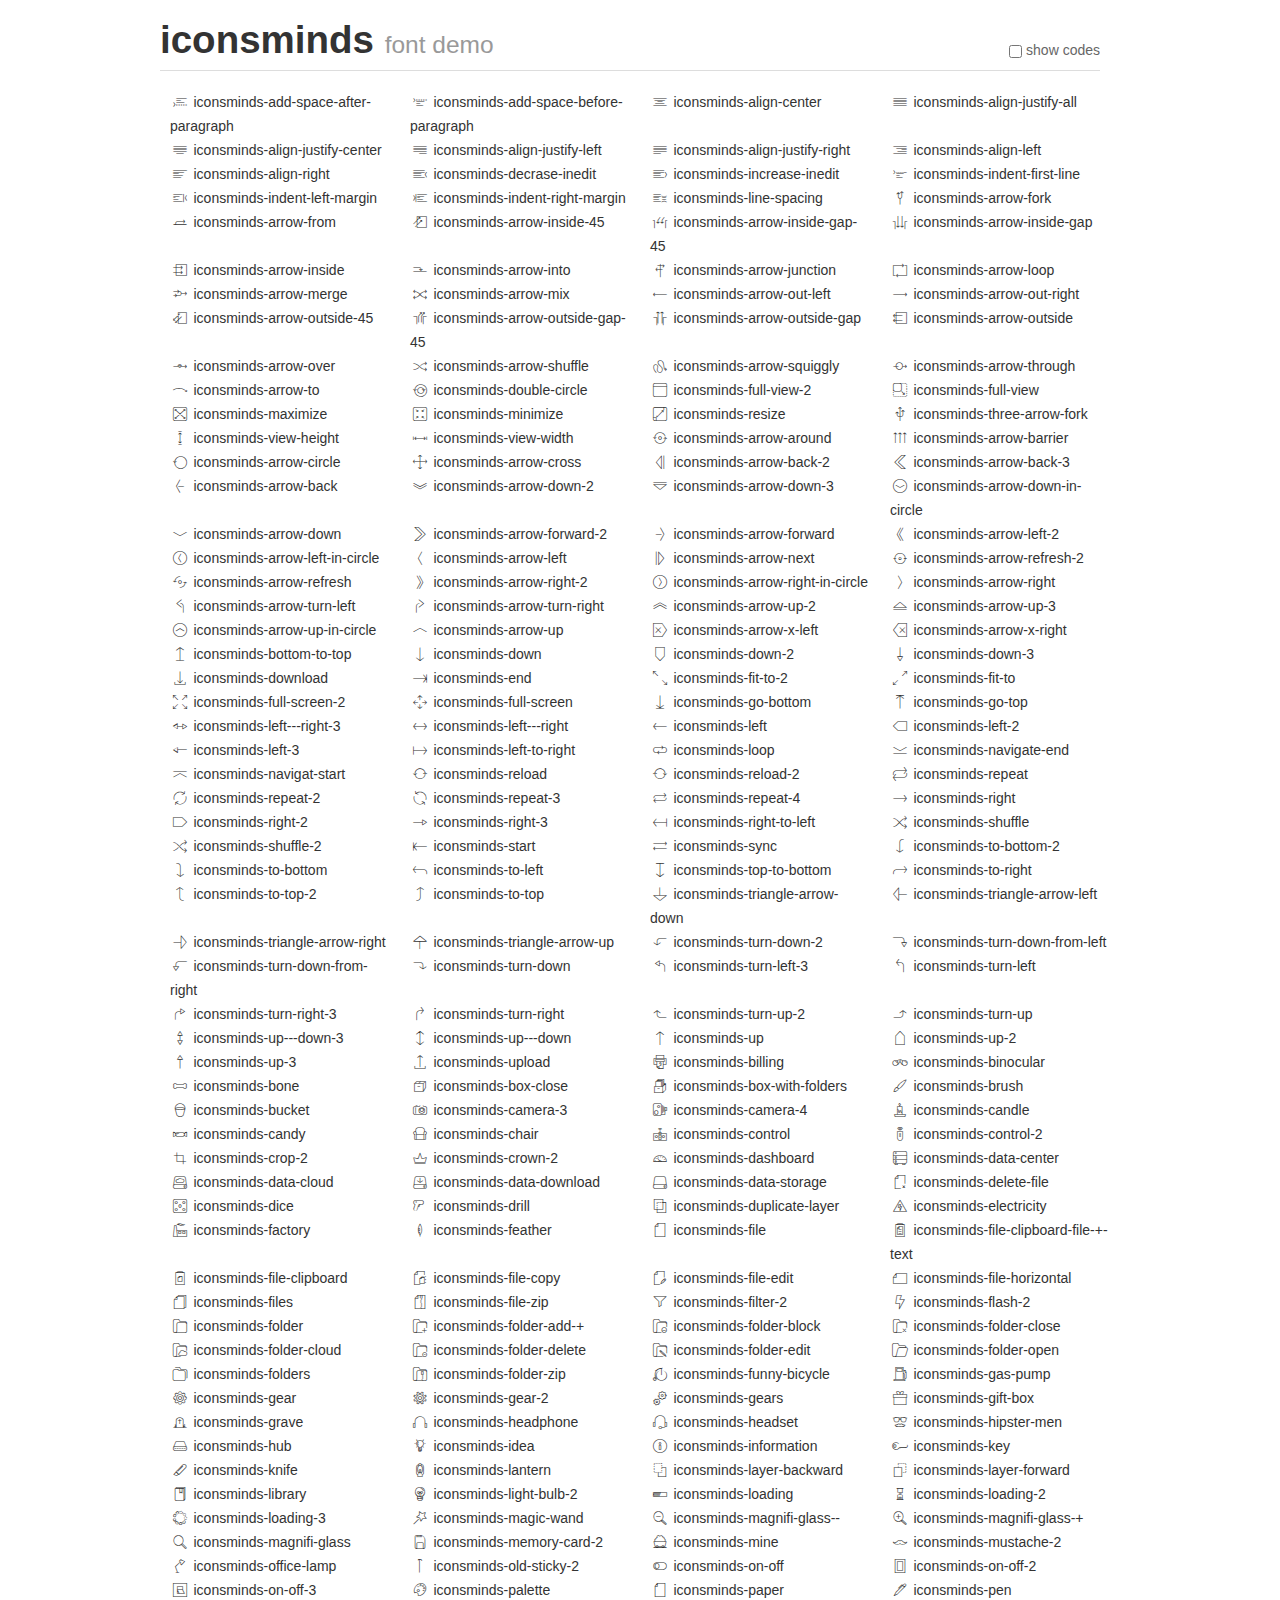
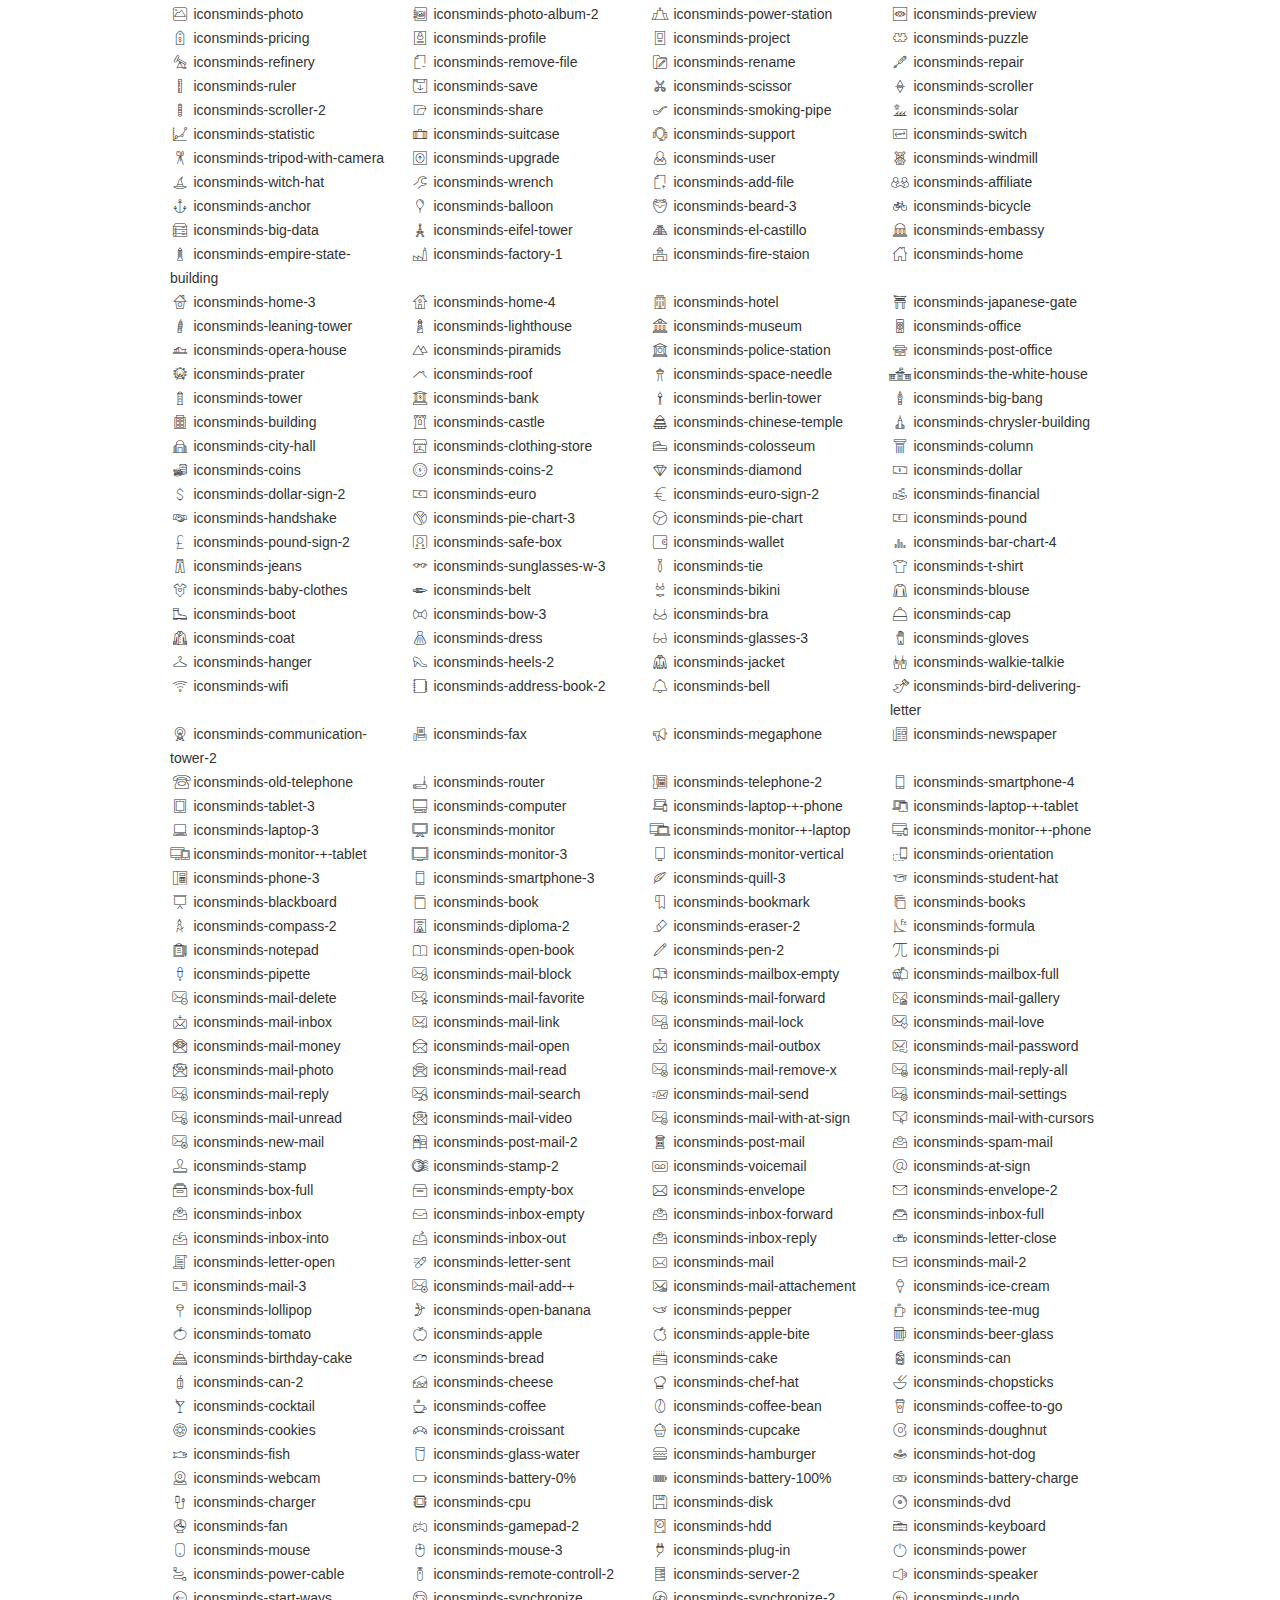
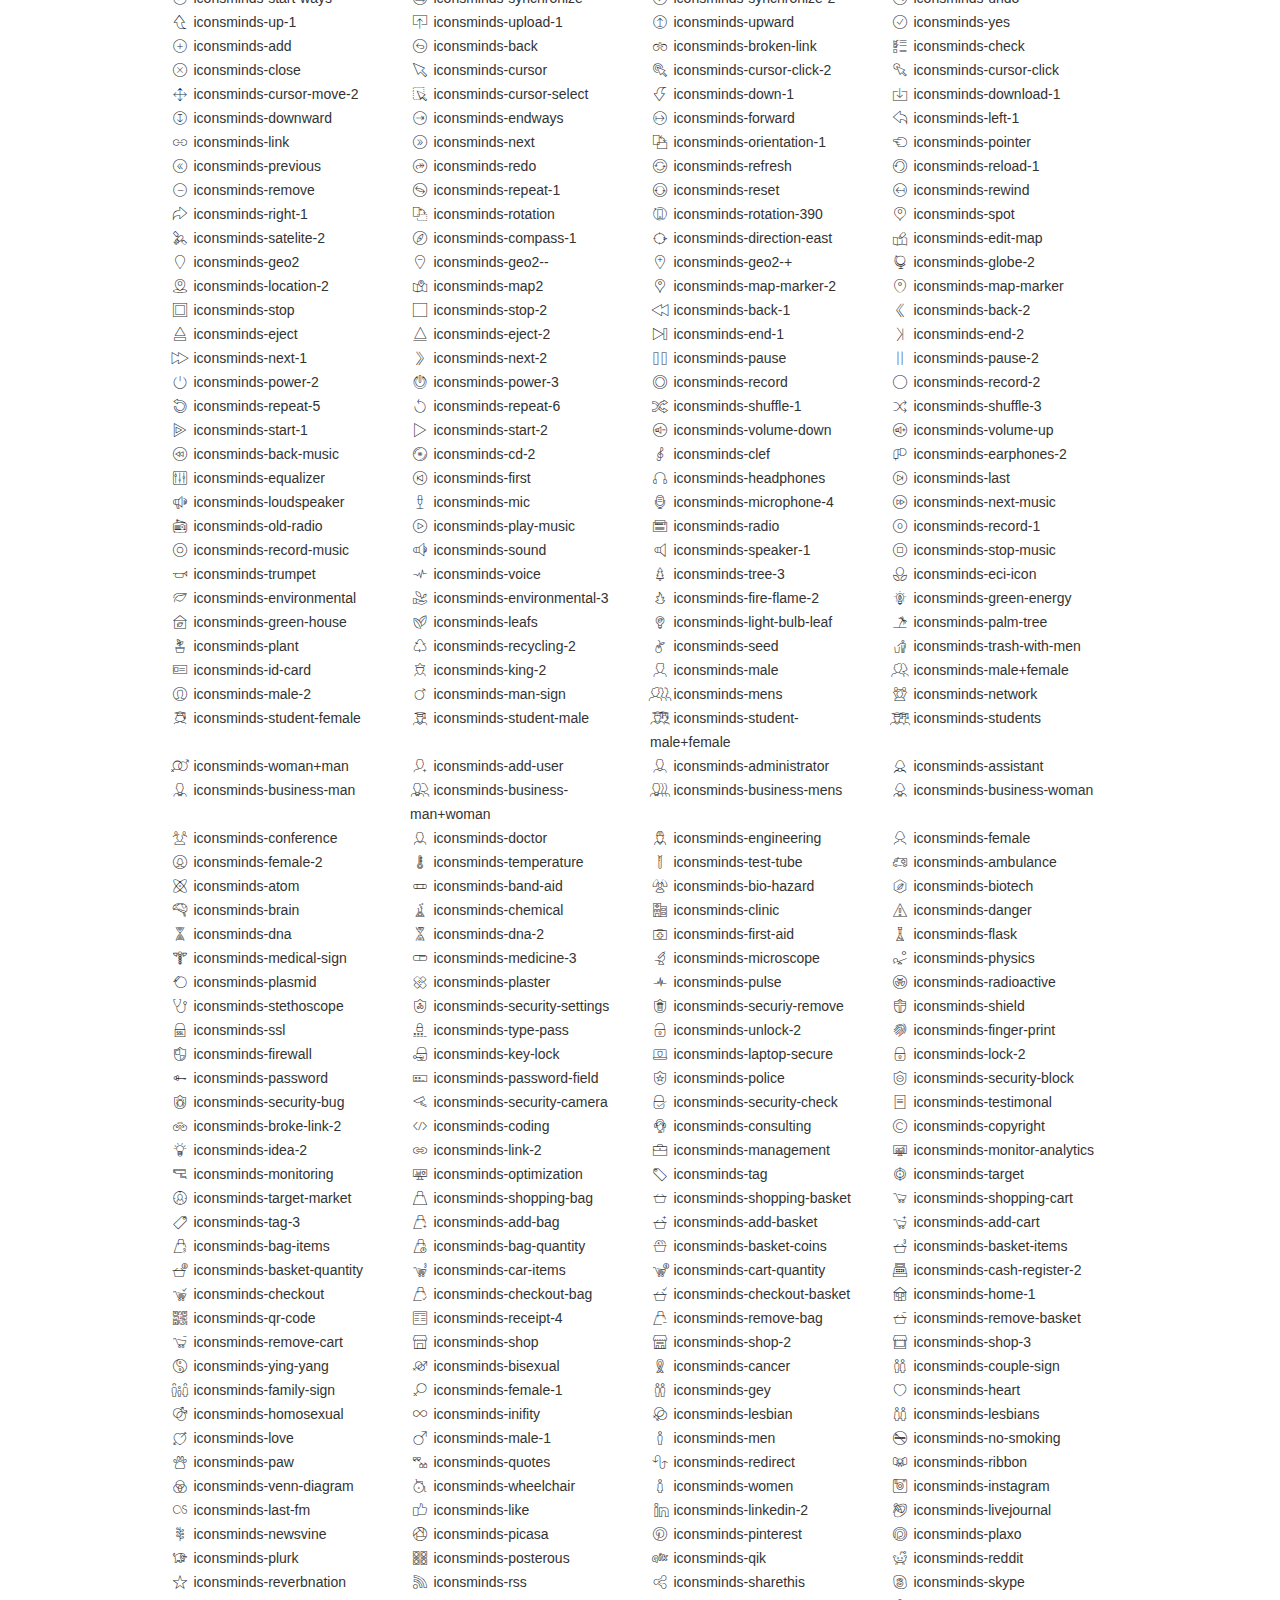
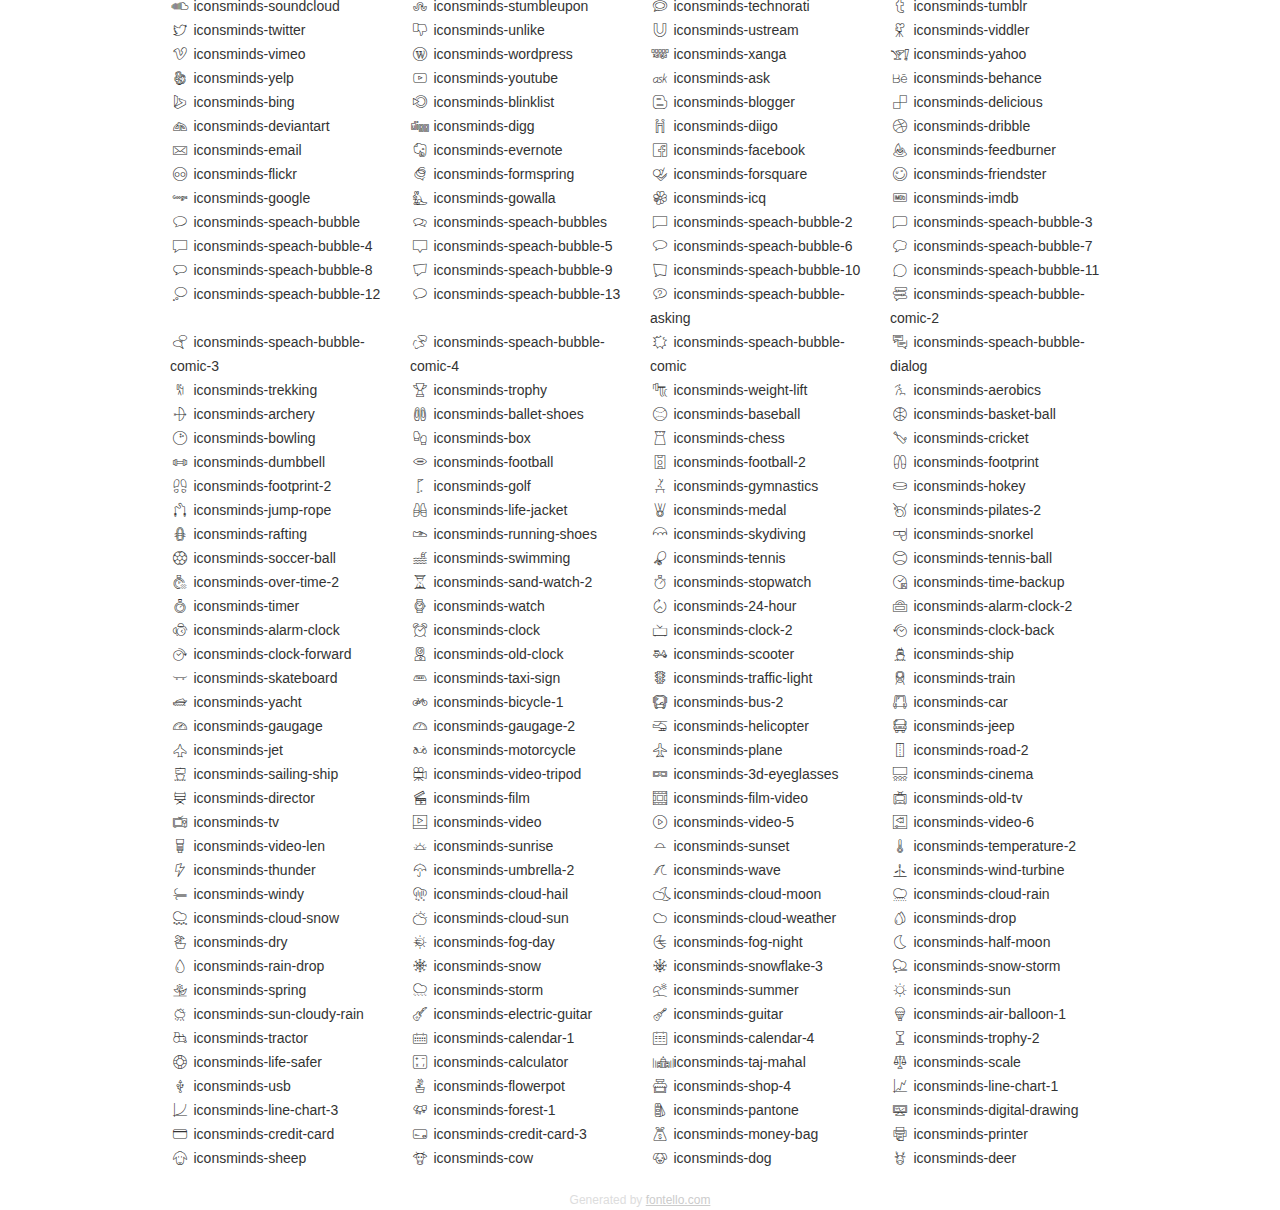
<file: font/iconsmind-s/demo.html>
<!DOCTYPE html>
<html>
  <head><!--[if lt IE 9]><script language="javascript" type="text/javascript" src="//html5shim.googlecode.com/svn/trunk/html5.js"></script><![endif]-->
    <meta charset="UTF-8"><style>/*
 * Bootstrap v2.2.1
 *
 * Copyright 2012 Twitter, Inc
 * Licensed under the Apache License v2.0
 * http://www.apache.org/licenses/LICENSE-2.0
 *
 * Designed and built with all the love in the world @twitter by @mdo and @fat.
 */
.clearfix {
  *zoom: 1;
}
.clearfix:before,
.clearfix:after {
  display: table;
  content: "";
  line-height: 0;
}
.clearfix:after {
  clear: both;
}
html {
  font-size: 100%;
  -webkit-text-size-adjust: 100%;
  -ms-text-size-adjust: 100%;
}
a:focus {
  outline: thin dotted #333;
  outline: 5px auto -webkit-focus-ring-color;
  outline-offset: -2px;
}
a:hover,
a:active {
  outline: 0;
}
button,
input,
select,
textarea {
  margin: 0;
  font-size: 100%;
  vertical-align: middle;
}
button,
input {
  *overflow: visible;
  line-height: normal;
}
button::-moz-focus-inner,
input::-moz-focus-inner {
  padding: 0;
  border: 0;
}
body {
  margin: 0;
  font-family: "Helvetica Neue", Helvetica, Arial, sans-serif;
  font-size: 14px;
  line-height: 20px;
  color: #333;
  background-color: #fff;
}
a {
  color: #08c;
  text-decoration: none;
}
a:hover {
  color: #005580;
  text-decoration: underline;
}
.row {
  margin-left: -20px;
  *zoom: 1;
}
.row:before,
.row:after {
  display: table;
  content: "";
  line-height: 0;
}
.row:after {
  clear: both;
}
[class*="span"] {
  float: left;
  min-height: 1px;
  margin-left: 20px;
}
.container,
.navbar-static-top .container,
.navbar-fixed-top .container,
.navbar-fixed-bottom .container {
  width: 940px;
}
.span12 {
  width: 940px;
}
.span11 {
  width: 860px;
}
.span10 {
  width: 780px;
}
.span9 {
  width: 700px;
}
.span8 {
  width: 620px;
}
.span7 {
  width: 540px;
}
.span6 {
  width: 460px;
}
.span5 {
  width: 380px;
}
.span4 {
  width: 300px;
}
.span3 {
  width: 220px;
}
.span2 {
  width: 140px;
}
.span1 {
  width: 60px;
}
[class*="span"].pull-right,
.row-fluid [class*="span"].pull-right {
  float: right;
}
.container {
  margin-right: auto;
  margin-left: auto;
  *zoom: 1;
}
.container:before,
.container:after {
  display: table;
  content: "";
  line-height: 0;
}
.container:after {
  clear: both;
}
p {
  margin: 0 0 10px;
}
.lead {
  margin-bottom: 20px;
  font-size: 21px;
  font-weight: 200;
  line-height: 30px;
}
small {
  font-size: 85%;
}
h1 {
  margin: 10px 0;
  font-family: inherit;
  font-weight: bold;
  line-height: 20px;
  color: inherit;
  text-rendering: optimizelegibility;
}
h1 small {
  font-weight: normal;
  line-height: 1;
  color: #999;
}
h1 {
  line-height: 40px;
}
h1 {
  font-size: 38.5px;
}
h1 small {
  font-size: 24.5px;
}
body {
  margin-top: 90px;
}
.header {
  position: fixed;
  top: 0;
  left: 50%;
  margin-left: -480px;
  background-color: #fff;
  border-bottom: 1px solid #ddd;
  padding-top: 10px;
  z-index: 10;
}
.footer {
  color: #ddd;
  font-size: 12px;
  text-align: center;
  margin-top: 20px;
}
.footer a {
  color: #ccc;
  text-decoration: underline;
}
.the-icons {
  font-size: 14px;
  line-height: 24px;
}
.switch {
  position: absolute;
  right: 0;
  bottom: 10px;
  color: #666;
}
.switch input {
  margin-right: 0.3em;
}
.codesOn .i-name {
  display: none;
}
.codesOn .i-code {
  display: inline;
}
.i-code {
  display: none;
}
@font-face {
      font-family: 'iconsminds';
      src: url('./font/iconsminds.eot?38435065');
      src: url('./font/iconsminds.eot?38435065#iefix') format('embedded-opentype'),
           url('./font/iconsminds.woff?38435065') format('woff'),
           url('./font/iconsminds.ttf?38435065') format('truetype'),
           url('./font/iconsminds.svg?38435065#iconsminds') format('svg');
      font-weight: normal;
      font-style: normal;
    }
     
     
    .demo-icon
    {
      font-family: "iconsminds";
      font-style: normal;
      font-weight: normal;
      speak: none;
     
      display: inline-block;
      text-decoration: inherit;
      width: 1em;
      margin-right: .2em;
      text-align: center;
      /* opacity: .8; */
     
      /* For safety - reset parent styles, that can break glyph codes*/
      font-variant: normal;
      text-transform: none;
     
      /* fix buttons height, for twitter bootstrap */
      line-height: 1em;
     
      /* Animation center compensation - margins should be symmetric */
      /* remove if not needed */
      margin-left: .2em;
     
      /* You can be more comfortable with increased icons size */
      /* font-size: 120%; */
     
      /* Font smoothing. That was taken from TWBS */
      -webkit-font-smoothing: antialiased;
      -moz-osx-font-smoothing: grayscale;
     
      /* Uncomment for 3D effect */
      /* text-shadow: 1px 1px 1px rgba(127, 127, 127, 0.3); */
    }
     </style>
    <link rel="stylesheet" href="css/animation.css"><!--[if IE 7]><link rel="stylesheet" href="css/" + font.fontname + "-ie7.css"><![endif]-->
    <script>
      function toggleCodes(on) {
        var obj = document.getElementById('icons');
      
        if (on) {
          obj.className += ' codesOn';
        } else {
          obj.className = obj.className.replace(' codesOn', '');
        }
      }
      
    </script>
  </head>
  <body>
    <div class="container header">
      <h1>iconsminds <small>font demo</small></h1>
      <label class="switch">
        <input type="checkbox" onclick="toggleCodes(this.checked)">show codes
      </label>
    </div>
    <div class="container" id="icons">
      <div class="row">
        <div class="the-icons span3" title="Code: 0xe800"><i class="demo-icon iconsminds-add-space-after-paragraph">&#xe800;</i> <span class="i-name">iconsminds-add-space-after-paragraph</span><span class="i-code">0xe800</span></div>
        <div class="the-icons span3" title="Code: 0xe801"><i class="demo-icon iconsminds-add-space-before-paragraph">&#xe801;</i> <span class="i-name">iconsminds-add-space-before-paragraph</span><span class="i-code">0xe801</span></div>
        <div class="the-icons span3" title="Code: 0xe802"><i class="demo-icon iconsminds-align-center">&#xe802;</i> <span class="i-name">iconsminds-align-center</span><span class="i-code">0xe802</span></div>
        <div class="the-icons span3" title="Code: 0xe803"><i class="demo-icon iconsminds-align-justify-all">&#xe803;</i> <span class="i-name">iconsminds-align-justify-all</span><span class="i-code">0xe803</span></div>
      </div>
      <div class="row">
        <div class="the-icons span3" title="Code: 0xe804"><i class="demo-icon iconsminds-align-justify-center">&#xe804;</i> <span class="i-name">iconsminds-align-justify-center</span><span class="i-code">0xe804</span></div>
        <div class="the-icons span3" title="Code: 0xe805"><i class="demo-icon iconsminds-align-justify-left">&#xe805;</i> <span class="i-name">iconsminds-align-justify-left</span><span class="i-code">0xe805</span></div>
        <div class="the-icons span3" title="Code: 0xe806"><i class="demo-icon iconsminds-align-justify-right">&#xe806;</i> <span class="i-name">iconsminds-align-justify-right</span><span class="i-code">0xe806</span></div>
        <div class="the-icons span3" title="Code: 0xe807"><i class="demo-icon iconsminds-align-left">&#xe807;</i> <span class="i-name">iconsminds-align-left</span><span class="i-code">0xe807</span></div>
      </div>
      <div class="row">
        <div class="the-icons span3" title="Code: 0xe808"><i class="demo-icon iconsminds-align-right">&#xe808;</i> <span class="i-name">iconsminds-align-right</span><span class="i-code">0xe808</span></div>
        <div class="the-icons span3" title="Code: 0xe809"><i class="demo-icon iconsminds-decrase-inedit">&#xe809;</i> <span class="i-name">iconsminds-decrase-inedit</span><span class="i-code">0xe809</span></div>
        <div class="the-icons span3" title="Code: 0xe80a"><i class="demo-icon iconsminds-increase-inedit">&#xe80a;</i> <span class="i-name">iconsminds-increase-inedit</span><span class="i-code">0xe80a</span></div>
        <div class="the-icons span3" title="Code: 0xe80b"><i class="demo-icon iconsminds-indent-first-line">&#xe80b;</i> <span class="i-name">iconsminds-indent-first-line</span><span class="i-code">0xe80b</span></div>
      </div>
      <div class="row">
        <div class="the-icons span3" title="Code: 0xe80c"><i class="demo-icon iconsminds-indent-left-margin">&#xe80c;</i> <span class="i-name">iconsminds-indent-left-margin</span><span class="i-code">0xe80c</span></div>
        <div class="the-icons span3" title="Code: 0xe80d"><i class="demo-icon iconsminds-indent-right-margin">&#xe80d;</i> <span class="i-name">iconsminds-indent-right-margin</span><span class="i-code">0xe80d</span></div>
        <div class="the-icons span3" title="Code: 0xe80e"><i class="demo-icon iconsminds-line-spacing">&#xe80e;</i> <span class="i-name">iconsminds-line-spacing</span><span class="i-code">0xe80e</span></div>
        <div class="the-icons span3" title="Code: 0xe80f"><i class="demo-icon iconsminds-arrow-fork">&#xe80f;</i> <span class="i-name">iconsminds-arrow-fork</span><span class="i-code">0xe80f</span></div>
      </div>
      <div class="row">
        <div class="the-icons span3" title="Code: 0xe810"><i class="demo-icon iconsminds-arrow-from">&#xe810;</i> <span class="i-name">iconsminds-arrow-from</span><span class="i-code">0xe810</span></div>
        <div class="the-icons span3" title="Code: 0xe811"><i class="demo-icon iconsminds-arrow-inside-45">&#xe811;</i> <span class="i-name">iconsminds-arrow-inside-45</span><span class="i-code">0xe811</span></div>
        <div class="the-icons span3" title="Code: 0xe812"><i class="demo-icon iconsminds-arrow-inside-gap-45">&#xe812;</i> <span class="i-name">iconsminds-arrow-inside-gap-45</span><span class="i-code">0xe812</span></div>
        <div class="the-icons span3" title="Code: 0xe813"><i class="demo-icon iconsminds-arrow-inside-gap">&#xe813;</i> <span class="i-name">iconsminds-arrow-inside-gap</span><span class="i-code">0xe813</span></div>
      </div>
      <div class="row">
        <div class="the-icons span3" title="Code: 0xe814"><i class="demo-icon iconsminds-arrow-inside">&#xe814;</i> <span class="i-name">iconsminds-arrow-inside</span><span class="i-code">0xe814</span></div>
        <div class="the-icons span3" title="Code: 0xe815"><i class="demo-icon iconsminds-arrow-into">&#xe815;</i> <span class="i-name">iconsminds-arrow-into</span><span class="i-code">0xe815</span></div>
        <div class="the-icons span3" title="Code: 0xe817"><i class="demo-icon iconsminds-arrow-junction">&#xe817;</i> <span class="i-name">iconsminds-arrow-junction</span><span class="i-code">0xe817</span></div>
        <div class="the-icons span3" title="Code: 0xe818"><i class="demo-icon iconsminds-arrow-loop">&#xe818;</i> <span class="i-name">iconsminds-arrow-loop</span><span class="i-code">0xe818</span></div>
      </div>
      <div class="row">
        <div class="the-icons span3" title="Code: 0xe819"><i class="demo-icon iconsminds-arrow-merge">&#xe819;</i> <span class="i-name">iconsminds-arrow-merge</span><span class="i-code">0xe819</span></div>
        <div class="the-icons span3" title="Code: 0xe81a"><i class="demo-icon iconsminds-arrow-mix">&#xe81a;</i> <span class="i-name">iconsminds-arrow-mix</span><span class="i-code">0xe81a</span></div>
        <div class="the-icons span3" title="Code: 0xe81b"><i class="demo-icon iconsminds-arrow-out-left">&#xe81b;</i> <span class="i-name">iconsminds-arrow-out-left</span><span class="i-code">0xe81b</span></div>
        <div class="the-icons span3" title="Code: 0xe81c"><i class="demo-icon iconsminds-arrow-out-right">&#xe81c;</i> <span class="i-name">iconsminds-arrow-out-right</span><span class="i-code">0xe81c</span></div>
      </div>
      <div class="row">
        <div class="the-icons span3" title="Code: 0xe81d"><i class="demo-icon iconsminds-arrow-outside-45">&#xe81d;</i> <span class="i-name">iconsminds-arrow-outside-45</span><span class="i-code">0xe81d</span></div>
        <div class="the-icons span3" title="Code: 0xe81e"><i class="demo-icon iconsminds-arrow-outside-gap-45">&#xe81e;</i> <span class="i-name">iconsminds-arrow-outside-gap-45</span><span class="i-code">0xe81e</span></div>
        <div class="the-icons span3" title="Code: 0xe81f"><i class="demo-icon iconsminds-arrow-outside-gap">&#xe81f;</i> <span class="i-name">iconsminds-arrow-outside-gap</span><span class="i-code">0xe81f</span></div>
        <div class="the-icons span3" title="Code: 0xe820"><i class="demo-icon iconsminds-arrow-outside">&#xe820;</i> <span class="i-name">iconsminds-arrow-outside</span><span class="i-code">0xe820</span></div>
      </div>
      <div class="row">
        <div class="the-icons span3" title="Code: 0xe821"><i class="demo-icon iconsminds-arrow-over">&#xe821;</i> <span class="i-name">iconsminds-arrow-over</span><span class="i-code">0xe821</span></div>
        <div class="the-icons span3" title="Code: 0xe822"><i class="demo-icon iconsminds-arrow-shuffle">&#xe822;</i> <span class="i-name">iconsminds-arrow-shuffle</span><span class="i-code">0xe822</span></div>
        <div class="the-icons span3" title="Code: 0xe823"><i class="demo-icon iconsminds-arrow-squiggly">&#xe823;</i> <span class="i-name">iconsminds-arrow-squiggly</span><span class="i-code">0xe823</span></div>
        <div class="the-icons span3" title="Code: 0xe824"><i class="demo-icon iconsminds-arrow-through">&#xe824;</i> <span class="i-name">iconsminds-arrow-through</span><span class="i-code">0xe824</span></div>
      </div>
      <div class="row">
        <div class="the-icons span3" title="Code: 0xe825"><i class="demo-icon iconsminds-arrow-to">&#xe825;</i> <span class="i-name">iconsminds-arrow-to</span><span class="i-code">0xe825</span></div>
        <div class="the-icons span3" title="Code: 0xe826"><i class="demo-icon iconsminds-double-circle">&#xe826;</i> <span class="i-name">iconsminds-double-circle</span><span class="i-code">0xe826</span></div>
        <div class="the-icons span3" title="Code: 0xe827"><i class="demo-icon iconsminds-full-view-2">&#xe827;</i> <span class="i-name">iconsminds-full-view-2</span><span class="i-code">0xe827</span></div>
        <div class="the-icons span3" title="Code: 0xe828"><i class="demo-icon iconsminds-full-view">&#xe828;</i> <span class="i-name">iconsminds-full-view</span><span class="i-code">0xe828</span></div>
      </div>
      <div class="row">
        <div class="the-icons span3" title="Code: 0xe829"><i class="demo-icon iconsminds-maximize">&#xe829;</i> <span class="i-name">iconsminds-maximize</span><span class="i-code">0xe829</span></div>
        <div class="the-icons span3" title="Code: 0xe82a"><i class="demo-icon iconsminds-minimize">&#xe82a;</i> <span class="i-name">iconsminds-minimize</span><span class="i-code">0xe82a</span></div>
        <div class="the-icons span3" title="Code: 0xe82b"><i class="demo-icon iconsminds-resize">&#xe82b;</i> <span class="i-name">iconsminds-resize</span><span class="i-code">0xe82b</span></div>
        <div class="the-icons span3" title="Code: 0xe82c"><i class="demo-icon iconsminds-three-arrow-fork">&#xe82c;</i> <span class="i-name">iconsminds-three-arrow-fork</span><span class="i-code">0xe82c</span></div>
      </div>
      <div class="row">
        <div class="the-icons span3" title="Code: 0xe82d"><i class="demo-icon iconsminds-view-height">&#xe82d;</i> <span class="i-name">iconsminds-view-height</span><span class="i-code">0xe82d</span></div>
        <div class="the-icons span3" title="Code: 0xe82e"><i class="demo-icon iconsminds-view-width">&#xe82e;</i> <span class="i-name">iconsminds-view-width</span><span class="i-code">0xe82e</span></div>
        <div class="the-icons span3" title="Code: 0xe82f"><i class="demo-icon iconsminds-arrow-around">&#xe82f;</i> <span class="i-name">iconsminds-arrow-around</span><span class="i-code">0xe82f</span></div>
        <div class="the-icons span3" title="Code: 0xe830"><i class="demo-icon iconsminds-arrow-barrier">&#xe830;</i> <span class="i-name">iconsminds-arrow-barrier</span><span class="i-code">0xe830</span></div>
      </div>
      <div class="row">
        <div class="the-icons span3" title="Code: 0xe831"><i class="demo-icon iconsminds-arrow-circle">&#xe831;</i> <span class="i-name">iconsminds-arrow-circle</span><span class="i-code">0xe831</span></div>
        <div class="the-icons span3" title="Code: 0xe832"><i class="demo-icon iconsminds-arrow-cross">&#xe832;</i> <span class="i-name">iconsminds-arrow-cross</span><span class="i-code">0xe832</span></div>
        <div class="the-icons span3" title="Code: 0xe833"><i class="demo-icon iconsminds-arrow-back-2">&#xe833;</i> <span class="i-name">iconsminds-arrow-back-2</span><span class="i-code">0xe833</span></div>
        <div class="the-icons span3" title="Code: 0xe834"><i class="demo-icon iconsminds-arrow-back-3">&#xe834;</i> <span class="i-name">iconsminds-arrow-back-3</span><span class="i-code">0xe834</span></div>
      </div>
      <div class="row">
        <div class="the-icons span3" title="Code: 0xe835"><i class="demo-icon iconsminds-arrow-back">&#xe835;</i> <span class="i-name">iconsminds-arrow-back</span><span class="i-code">0xe835</span></div>
        <div class="the-icons span3" title="Code: 0xe836"><i class="demo-icon iconsminds-arrow-down-2">&#xe836;</i> <span class="i-name">iconsminds-arrow-down-2</span><span class="i-code">0xe836</span></div>
        <div class="the-icons span3" title="Code: 0xe837"><i class="demo-icon iconsminds-arrow-down-3">&#xe837;</i> <span class="i-name">iconsminds-arrow-down-3</span><span class="i-code">0xe837</span></div>
        <div class="the-icons span3" title="Code: 0xe838"><i class="demo-icon iconsminds-arrow-down-in-circle">&#xe838;</i> <span class="i-name">iconsminds-arrow-down-in-circle</span><span class="i-code">0xe838</span></div>
      </div>
      <div class="row">
        <div class="the-icons span3" title="Code: 0xe839"><i class="demo-icon iconsminds-arrow-down">&#xe839;</i> <span class="i-name">iconsminds-arrow-down</span><span class="i-code">0xe839</span></div>
        <div class="the-icons span3" title="Code: 0xe83a"><i class="demo-icon iconsminds-arrow-forward-2">&#xe83a;</i> <span class="i-name">iconsminds-arrow-forward-2</span><span class="i-code">0xe83a</span></div>
        <div class="the-icons span3" title="Code: 0xe83b"><i class="demo-icon iconsminds-arrow-forward">&#xe83b;</i> <span class="i-name">iconsminds-arrow-forward</span><span class="i-code">0xe83b</span></div>
        <div class="the-icons span3" title="Code: 0xe83c"><i class="demo-icon iconsminds-arrow-left-2">&#xe83c;</i> <span class="i-name">iconsminds-arrow-left-2</span><span class="i-code">0xe83c</span></div>
      </div>
      <div class="row">
        <div class="the-icons span3" title="Code: 0xe83d"><i class="demo-icon iconsminds-arrow-left-in-circle">&#xe83d;</i> <span class="i-name">iconsminds-arrow-left-in-circle</span><span class="i-code">0xe83d</span></div>
        <div class="the-icons span3" title="Code: 0xe83e"><i class="demo-icon iconsminds-arrow-left">&#xe83e;</i> <span class="i-name">iconsminds-arrow-left</span><span class="i-code">0xe83e</span></div>
        <div class="the-icons span3" title="Code: 0xe83f"><i class="demo-icon iconsminds-arrow-next">&#xe83f;</i> <span class="i-name">iconsminds-arrow-next</span><span class="i-code">0xe83f</span></div>
        <div class="the-icons span3" title="Code: 0xe840"><i class="demo-icon iconsminds-arrow-refresh-2">&#xe840;</i> <span class="i-name">iconsminds-arrow-refresh-2</span><span class="i-code">0xe840</span></div>
      </div>
      <div class="row">
        <div class="the-icons span3" title="Code: 0xe841"><i class="demo-icon iconsminds-arrow-refresh">&#xe841;</i> <span class="i-name">iconsminds-arrow-refresh</span><span class="i-code">0xe841</span></div>
        <div class="the-icons span3" title="Code: 0xe842"><i class="demo-icon iconsminds-arrow-right-2">&#xe842;</i> <span class="i-name">iconsminds-arrow-right-2</span><span class="i-code">0xe842</span></div>
        <div class="the-icons span3" title="Code: 0xe843"><i class="demo-icon iconsminds-arrow-right-in-circle">&#xe843;</i> <span class="i-name">iconsminds-arrow-right-in-circle</span><span class="i-code">0xe843</span></div>
        <div class="the-icons span3" title="Code: 0xe844"><i class="demo-icon iconsminds-arrow-right">&#xe844;</i> <span class="i-name">iconsminds-arrow-right</span><span class="i-code">0xe844</span></div>
      </div>
      <div class="row">
        <div class="the-icons span3" title="Code: 0xe845"><i class="demo-icon iconsminds-arrow-turn-left">&#xe845;</i> <span class="i-name">iconsminds-arrow-turn-left</span><span class="i-code">0xe845</span></div>
        <div class="the-icons span3" title="Code: 0xe846"><i class="demo-icon iconsminds-arrow-turn-right">&#xe846;</i> <span class="i-name">iconsminds-arrow-turn-right</span><span class="i-code">0xe846</span></div>
        <div class="the-icons span3" title="Code: 0xe847"><i class="demo-icon iconsminds-arrow-up-2">&#xe847;</i> <span class="i-name">iconsminds-arrow-up-2</span><span class="i-code">0xe847</span></div>
        <div class="the-icons span3" title="Code: 0xe848"><i class="demo-icon iconsminds-arrow-up-3">&#xe848;</i> <span class="i-name">iconsminds-arrow-up-3</span><span class="i-code">0xe848</span></div>
      </div>
      <div class="row">
        <div class="the-icons span3" title="Code: 0xe849"><i class="demo-icon iconsminds-arrow-up-in-circle">&#xe849;</i> <span class="i-name">iconsminds-arrow-up-in-circle</span><span class="i-code">0xe849</span></div>
        <div class="the-icons span3" title="Code: 0xe84a"><i class="demo-icon iconsminds-arrow-up">&#xe84a;</i> <span class="i-name">iconsminds-arrow-up</span><span class="i-code">0xe84a</span></div>
        <div class="the-icons span3" title="Code: 0xe84b"><i class="demo-icon iconsminds-arrow-x-left">&#xe84b;</i> <span class="i-name">iconsminds-arrow-x-left</span><span class="i-code">0xe84b</span></div>
        <div class="the-icons span3" title="Code: 0xe84c"><i class="demo-icon iconsminds-arrow-x-right">&#xe84c;</i> <span class="i-name">iconsminds-arrow-x-right</span><span class="i-code">0xe84c</span></div>
      </div>
      <div class="row">
        <div class="the-icons span3" title="Code: 0xe84d"><i class="demo-icon iconsminds-bottom-to-top">&#xe84d;</i> <span class="i-name">iconsminds-bottom-to-top</span><span class="i-code">0xe84d</span></div>
        <div class="the-icons span3" title="Code: 0xe84e"><i class="demo-icon iconsminds-down">&#xe84e;</i> <span class="i-name">iconsminds-down</span><span class="i-code">0xe84e</span></div>
        <div class="the-icons span3" title="Code: 0xe84f"><i class="demo-icon iconsminds-down-2">&#xe84f;</i> <span class="i-name">iconsminds-down-2</span><span class="i-code">0xe84f</span></div>
        <div class="the-icons span3" title="Code: 0xe850"><i class="demo-icon iconsminds-down-3">&#xe850;</i> <span class="i-name">iconsminds-down-3</span><span class="i-code">0xe850</span></div>
      </div>
      <div class="row">
        <div class="the-icons span3" title="Code: 0xe851"><i class="demo-icon iconsminds-download">&#xe851;</i> <span class="i-name">iconsminds-download</span><span class="i-code">0xe851</span></div>
        <div class="the-icons span3" title="Code: 0xe852"><i class="demo-icon iconsminds-end">&#xe852;</i> <span class="i-name">iconsminds-end</span><span class="i-code">0xe852</span></div>
        <div class="the-icons span3" title="Code: 0xe853"><i class="demo-icon iconsminds-fit-to-2">&#xe853;</i> <span class="i-name">iconsminds-fit-to-2</span><span class="i-code">0xe853</span></div>
        <div class="the-icons span3" title="Code: 0xe854"><i class="demo-icon iconsminds-fit-to">&#xe854;</i> <span class="i-name">iconsminds-fit-to</span><span class="i-code">0xe854</span></div>
      </div>
      <div class="row">
        <div class="the-icons span3" title="Code: 0xe855"><i class="demo-icon iconsminds-full-screen-2">&#xe855;</i> <span class="i-name">iconsminds-full-screen-2</span><span class="i-code">0xe855</span></div>
        <div class="the-icons span3" title="Code: 0xe856"><i class="demo-icon iconsminds-full-screen">&#xe856;</i> <span class="i-name">iconsminds-full-screen</span><span class="i-code">0xe856</span></div>
        <div class="the-icons span3" title="Code: 0xe857"><i class="demo-icon iconsminds-go-bottom">&#xe857;</i> <span class="i-name">iconsminds-go-bottom</span><span class="i-code">0xe857</span></div>
        <div class="the-icons span3" title="Code: 0xe858"><i class="demo-icon iconsminds-go-top">&#xe858;</i> <span class="i-name">iconsminds-go-top</span><span class="i-code">0xe858</span></div>
      </div>
      <div class="row">
        <div class="the-icons span3" title="Code: 0xe859"><i class="demo-icon iconsminds-left---right-3">&#xe859;</i> <span class="i-name">iconsminds-left---right-3</span><span class="i-code">0xe859</span></div>
        <div class="the-icons span3" title="Code: 0xe85a"><i class="demo-icon iconsminds-left---right">&#xe85a;</i> <span class="i-name">iconsminds-left---right</span><span class="i-code">0xe85a</span></div>
        <div class="the-icons span3" title="Code: 0xe85b"><i class="demo-icon iconsminds-left">&#xe85b;</i> <span class="i-name">iconsminds-left</span><span class="i-code">0xe85b</span></div>
        <div class="the-icons span3" title="Code: 0xe85c"><i class="demo-icon iconsminds-left-2">&#xe85c;</i> <span class="i-name">iconsminds-left-2</span><span class="i-code">0xe85c</span></div>
      </div>
      <div class="row">
        <div class="the-icons span3" title="Code: 0xe85d"><i class="demo-icon iconsminds-left-3">&#xe85d;</i> <span class="i-name">iconsminds-left-3</span><span class="i-code">0xe85d</span></div>
        <div class="the-icons span3" title="Code: 0xe85e"><i class="demo-icon iconsminds-left-to-right">&#xe85e;</i> <span class="i-name">iconsminds-left-to-right</span><span class="i-code">0xe85e</span></div>
        <div class="the-icons span3" title="Code: 0xe85f"><i class="demo-icon iconsminds-loop">&#xe85f;</i> <span class="i-name">iconsminds-loop</span><span class="i-code">0xe85f</span></div>
        <div class="the-icons span3" title="Code: 0xe860"><i class="demo-icon iconsminds-navigate-end">&#xe860;</i> <span class="i-name">iconsminds-navigate-end</span><span class="i-code">0xe860</span></div>
      </div>
      <div class="row">
        <div class="the-icons span3" title="Code: 0xe861"><i class="demo-icon iconsminds-navigat-start">&#xe861;</i> <span class="i-name">iconsminds-navigat-start</span><span class="i-code">0xe861</span></div>
        <div class="the-icons span3" title="Code: 0xe862"><i class="demo-icon iconsminds-reload">&#xe862;</i> <span class="i-name">iconsminds-reload</span><span class="i-code">0xe862</span></div>
        <div class="the-icons span3" title="Code: 0xe863"><i class="demo-icon iconsminds-reload-2">&#xe863;</i> <span class="i-name">iconsminds-reload-2</span><span class="i-code">0xe863</span></div>
        <div class="the-icons span3" title="Code: 0xe864"><i class="demo-icon iconsminds-repeat">&#xe864;</i> <span class="i-name">iconsminds-repeat</span><span class="i-code">0xe864</span></div>
      </div>
      <div class="row">
        <div class="the-icons span3" title="Code: 0xe865"><i class="demo-icon iconsminds-repeat-2">&#xe865;</i> <span class="i-name">iconsminds-repeat-2</span><span class="i-code">0xe865</span></div>
        <div class="the-icons span3" title="Code: 0xe866"><i class="demo-icon iconsminds-repeat-3">&#xe866;</i> <span class="i-name">iconsminds-repeat-3</span><span class="i-code">0xe866</span></div>
        <div class="the-icons span3" title="Code: 0xe867"><i class="demo-icon iconsminds-repeat-4">&#xe867;</i> <span class="i-name">iconsminds-repeat-4</span><span class="i-code">0xe867</span></div>
        <div class="the-icons span3" title="Code: 0xe868"><i class="demo-icon iconsminds-right">&#xe868;</i> <span class="i-name">iconsminds-right</span><span class="i-code">0xe868</span></div>
      </div>
      <div class="row">
        <div class="the-icons span3" title="Code: 0xe869"><i class="demo-icon iconsminds-right-2">&#xe869;</i> <span class="i-name">iconsminds-right-2</span><span class="i-code">0xe869</span></div>
        <div class="the-icons span3" title="Code: 0xe86a"><i class="demo-icon iconsminds-right-3">&#xe86a;</i> <span class="i-name">iconsminds-right-3</span><span class="i-code">0xe86a</span></div>
        <div class="the-icons span3" title="Code: 0xe86b"><i class="demo-icon iconsminds-right-to-left">&#xe86b;</i> <span class="i-name">iconsminds-right-to-left</span><span class="i-code">0xe86b</span></div>
        <div class="the-icons span3" title="Code: 0xe86c"><i class="demo-icon iconsminds-shuffle">&#xe86c;</i> <span class="i-name">iconsminds-shuffle</span><span class="i-code">0xe86c</span></div>
      </div>
      <div class="row">
        <div class="the-icons span3" title="Code: 0xe86d"><i class="demo-icon iconsminds-shuffle-2">&#xe86d;</i> <span class="i-name">iconsminds-shuffle-2</span><span class="i-code">0xe86d</span></div>
        <div class="the-icons span3" title="Code: 0xe86e"><i class="demo-icon iconsminds-start">&#xe86e;</i> <span class="i-name">iconsminds-start</span><span class="i-code">0xe86e</span></div>
        <div class="the-icons span3" title="Code: 0xe86f"><i class="demo-icon iconsminds-sync">&#xe86f;</i> <span class="i-name">iconsminds-sync</span><span class="i-code">0xe86f</span></div>
        <div class="the-icons span3" title="Code: 0xe870"><i class="demo-icon iconsminds-to-bottom-2">&#xe870;</i> <span class="i-name">iconsminds-to-bottom-2</span><span class="i-code">0xe870</span></div>
      </div>
      <div class="row">
        <div class="the-icons span3" title="Code: 0xe871"><i class="demo-icon iconsminds-to-bottom">&#xe871;</i> <span class="i-name">iconsminds-to-bottom</span><span class="i-code">0xe871</span></div>
        <div class="the-icons span3" title="Code: 0xe872"><i class="demo-icon iconsminds-to-left">&#xe872;</i> <span class="i-name">iconsminds-to-left</span><span class="i-code">0xe872</span></div>
        <div class="the-icons span3" title="Code: 0xe873"><i class="demo-icon iconsminds-top-to-bottom">&#xe873;</i> <span class="i-name">iconsminds-top-to-bottom</span><span class="i-code">0xe873</span></div>
        <div class="the-icons span3" title="Code: 0xe874"><i class="demo-icon iconsminds-to-right">&#xe874;</i> <span class="i-name">iconsminds-to-right</span><span class="i-code">0xe874</span></div>
      </div>
      <div class="row">
        <div class="the-icons span3" title="Code: 0xe875"><i class="demo-icon iconsminds-to-top-2">&#xe875;</i> <span class="i-name">iconsminds-to-top-2</span><span class="i-code">0xe875</span></div>
        <div class="the-icons span3" title="Code: 0xe876"><i class="demo-icon iconsminds-to-top">&#xe876;</i> <span class="i-name">iconsminds-to-top</span><span class="i-code">0xe876</span></div>
        <div class="the-icons span3" title="Code: 0xe877"><i class="demo-icon iconsminds-triangle-arrow-down">&#xe877;</i> <span class="i-name">iconsminds-triangle-arrow-down</span><span class="i-code">0xe877</span></div>
        <div class="the-icons span3" title="Code: 0xe878"><i class="demo-icon iconsminds-triangle-arrow-left">&#xe878;</i> <span class="i-name">iconsminds-triangle-arrow-left</span><span class="i-code">0xe878</span></div>
      </div>
      <div class="row">
        <div class="the-icons span3" title="Code: 0xe879"><i class="demo-icon iconsminds-triangle-arrow-right">&#xe879;</i> <span class="i-name">iconsminds-triangle-arrow-right</span><span class="i-code">0xe879</span></div>
        <div class="the-icons span3" title="Code: 0xe87a"><i class="demo-icon iconsminds-triangle-arrow-up">&#xe87a;</i> <span class="i-name">iconsminds-triangle-arrow-up</span><span class="i-code">0xe87a</span></div>
        <div class="the-icons span3" title="Code: 0xe87b"><i class="demo-icon iconsminds-turn-down-2">&#xe87b;</i> <span class="i-name">iconsminds-turn-down-2</span><span class="i-code">0xe87b</span></div>
        <div class="the-icons span3" title="Code: 0xe87c"><i class="demo-icon iconsminds-turn-down-from-left">&#xe87c;</i> <span class="i-name">iconsminds-turn-down-from-left</span><span class="i-code">0xe87c</span></div>
      </div>
      <div class="row">
        <div class="the-icons span3" title="Code: 0xe87d"><i class="demo-icon iconsminds-turn-down-from-right">&#xe87d;</i> <span class="i-name">iconsminds-turn-down-from-right</span><span class="i-code">0xe87d</span></div>
        <div class="the-icons span3" title="Code: 0xe87e"><i class="demo-icon iconsminds-turn-down">&#xe87e;</i> <span class="i-name">iconsminds-turn-down</span><span class="i-code">0xe87e</span></div>
        <div class="the-icons span3" title="Code: 0xe87f"><i class="demo-icon iconsminds-turn-left-3">&#xe87f;</i> <span class="i-name">iconsminds-turn-left-3</span><span class="i-code">0xe87f</span></div>
        <div class="the-icons span3" title="Code: 0xe880"><i class="demo-icon iconsminds-turn-left">&#xe880;</i> <span class="i-name">iconsminds-turn-left</span><span class="i-code">0xe880</span></div>
      </div>
      <div class="row">
        <div class="the-icons span3" title="Code: 0xe881"><i class="demo-icon iconsminds-turn-right-3">&#xe881;</i> <span class="i-name">iconsminds-turn-right-3</span><span class="i-code">0xe881</span></div>
        <div class="the-icons span3" title="Code: 0xe882"><i class="demo-icon iconsminds-turn-right">&#xe882;</i> <span class="i-name">iconsminds-turn-right</span><span class="i-code">0xe882</span></div>
        <div class="the-icons span3" title="Code: 0xe883"><i class="demo-icon iconsminds-turn-up-2">&#xe883;</i> <span class="i-name">iconsminds-turn-up-2</span><span class="i-code">0xe883</span></div>
        <div class="the-icons span3" title="Code: 0xe884"><i class="demo-icon iconsminds-turn-up">&#xe884;</i> <span class="i-name">iconsminds-turn-up</span><span class="i-code">0xe884</span></div>
      </div>
      <div class="row">
        <div class="the-icons span3" title="Code: 0xe885"><i class="demo-icon iconsminds-up---down-3">&#xe885;</i> <span class="i-name">iconsminds-up---down-3</span><span class="i-code">0xe885</span></div>
        <div class="the-icons span3" title="Code: 0xe886"><i class="demo-icon iconsminds-up---down">&#xe886;</i> <span class="i-name">iconsminds-up---down</span><span class="i-code">0xe886</span></div>
        <div class="the-icons span3" title="Code: 0xe887"><i class="demo-icon iconsminds-up">&#xe887;</i> <span class="i-name">iconsminds-up</span><span class="i-code">0xe887</span></div>
        <div class="the-icons span3" title="Code: 0xe888"><i class="demo-icon iconsminds-up-2">&#xe888;</i> <span class="i-name">iconsminds-up-2</span><span class="i-code">0xe888</span></div>
      </div>
      <div class="row">
        <div class="the-icons span3" title="Code: 0xe889"><i class="demo-icon iconsminds-up-3">&#xe889;</i> <span class="i-name">iconsminds-up-3</span><span class="i-code">0xe889</span></div>
        <div class="the-icons span3" title="Code: 0xe88a"><i class="demo-icon iconsminds-upload">&#xe88a;</i> <span class="i-name">iconsminds-upload</span><span class="i-code">0xe88a</span></div>
        <div class="the-icons span3" title="Code: 0xe88b"><i class="demo-icon iconsminds-billing">&#xe88b;</i> <span class="i-name">iconsminds-billing</span><span class="i-code">0xe88b</span></div>
        <div class="the-icons span3" title="Code: 0xe88c"><i class="demo-icon iconsminds-binocular">&#xe88c;</i> <span class="i-name">iconsminds-binocular</span><span class="i-code">0xe88c</span></div>
      </div>
      <div class="row">
        <div class="the-icons span3" title="Code: 0xe88d"><i class="demo-icon iconsminds-bone">&#xe88d;</i> <span class="i-name">iconsminds-bone</span><span class="i-code">0xe88d</span></div>
        <div class="the-icons span3" title="Code: 0xe88e"><i class="demo-icon iconsminds-box-close">&#xe88e;</i> <span class="i-name">iconsminds-box-close</span><span class="i-code">0xe88e</span></div>
        <div class="the-icons span3" title="Code: 0xe88f"><i class="demo-icon iconsminds-box-with-folders">&#xe88f;</i> <span class="i-name">iconsminds-box-with-folders</span><span class="i-code">0xe88f</span></div>
        <div class="the-icons span3" title="Code: 0xe890"><i class="demo-icon iconsminds-brush">&#xe890;</i> <span class="i-name">iconsminds-brush</span><span class="i-code">0xe890</span></div>
      </div>
      <div class="row">
        <div class="the-icons span3" title="Code: 0xe891"><i class="demo-icon iconsminds-bucket">&#xe891;</i> <span class="i-name">iconsminds-bucket</span><span class="i-code">0xe891</span></div>
        <div class="the-icons span3" title="Code: 0xe892"><i class="demo-icon iconsminds-camera-3">&#xe892;</i> <span class="i-name">iconsminds-camera-3</span><span class="i-code">0xe892</span></div>
        <div class="the-icons span3" title="Code: 0xe893"><i class="demo-icon iconsminds-camera-4">&#xe893;</i> <span class="i-name">iconsminds-camera-4</span><span class="i-code">0xe893</span></div>
        <div class="the-icons span3" title="Code: 0xe894"><i class="demo-icon iconsminds-candle">&#xe894;</i> <span class="i-name">iconsminds-candle</span><span class="i-code">0xe894</span></div>
      </div>
      <div class="row">
        <div class="the-icons span3" title="Code: 0xe895"><i class="demo-icon iconsminds-candy">&#xe895;</i> <span class="i-name">iconsminds-candy</span><span class="i-code">0xe895</span></div>
        <div class="the-icons span3" title="Code: 0xe896"><i class="demo-icon iconsminds-chair">&#xe896;</i> <span class="i-name">iconsminds-chair</span><span class="i-code">0xe896</span></div>
        <div class="the-icons span3" title="Code: 0xe897"><i class="demo-icon iconsminds-control">&#xe897;</i> <span class="i-name">iconsminds-control</span><span class="i-code">0xe897</span></div>
        <div class="the-icons span3" title="Code: 0xe898"><i class="demo-icon iconsminds-control-2">&#xe898;</i> <span class="i-name">iconsminds-control-2</span><span class="i-code">0xe898</span></div>
      </div>
      <div class="row">
        <div class="the-icons span3" title="Code: 0xe899"><i class="demo-icon iconsminds-crop-2">&#xe899;</i> <span class="i-name">iconsminds-crop-2</span><span class="i-code">0xe899</span></div>
        <div class="the-icons span3" title="Code: 0xe89a"><i class="demo-icon iconsminds-crown-2">&#xe89a;</i> <span class="i-name">iconsminds-crown-2</span><span class="i-code">0xe89a</span></div>
        <div class="the-icons span3" title="Code: 0xe89b"><i class="demo-icon iconsminds-dashboard">&#xe89b;</i> <span class="i-name">iconsminds-dashboard</span><span class="i-code">0xe89b</span></div>
        <div class="the-icons span3" title="Code: 0xe89c"><i class="demo-icon iconsminds-data-center">&#xe89c;</i> <span class="i-name">iconsminds-data-center</span><span class="i-code">0xe89c</span></div>
      </div>
      <div class="row">
        <div class="the-icons span3" title="Code: 0xe89d"><i class="demo-icon iconsminds-data-cloud">&#xe89d;</i> <span class="i-name">iconsminds-data-cloud</span><span class="i-code">0xe89d</span></div>
        <div class="the-icons span3" title="Code: 0xe89e"><i class="demo-icon iconsminds-data-download">&#xe89e;</i> <span class="i-name">iconsminds-data-download</span><span class="i-code">0xe89e</span></div>
        <div class="the-icons span3" title="Code: 0xe89f"><i class="demo-icon iconsminds-data-storage">&#xe89f;</i> <span class="i-name">iconsminds-data-storage</span><span class="i-code">0xe89f</span></div>
        <div class="the-icons span3" title="Code: 0xe8a0"><i class="demo-icon iconsminds-delete-file">&#xe8a0;</i> <span class="i-name">iconsminds-delete-file</span><span class="i-code">0xe8a0</span></div>
      </div>
      <div class="row">
        <div class="the-icons span3" title="Code: 0xe8a1"><i class="demo-icon iconsminds-dice">&#xe8a1;</i> <span class="i-name">iconsminds-dice</span><span class="i-code">0xe8a1</span></div>
        <div class="the-icons span3" title="Code: 0xe8a2"><i class="demo-icon iconsminds-drill">&#xe8a2;</i> <span class="i-name">iconsminds-drill</span><span class="i-code">0xe8a2</span></div>
        <div class="the-icons span3" title="Code: 0xe8a3"><i class="demo-icon iconsminds-duplicate-layer">&#xe8a3;</i> <span class="i-name">iconsminds-duplicate-layer</span><span class="i-code">0xe8a3</span></div>
        <div class="the-icons span3" title="Code: 0xe8a4"><i class="demo-icon iconsminds-electricity">&#xe8a4;</i> <span class="i-name">iconsminds-electricity</span><span class="i-code">0xe8a4</span></div>
      </div>
      <div class="row">
        <div class="the-icons span3" title="Code: 0xe8a5"><i class="demo-icon iconsminds-factory">&#xe8a5;</i> <span class="i-name">iconsminds-factory</span><span class="i-code">0xe8a5</span></div>
        <div class="the-icons span3" title="Code: 0xe8a6"><i class="demo-icon iconsminds-feather">&#xe8a6;</i> <span class="i-name">iconsminds-feather</span><span class="i-code">0xe8a6</span></div>
        <div class="the-icons span3" title="Code: 0xe8a7"><i class="demo-icon iconsminds-file">&#xe8a7;</i> <span class="i-name">iconsminds-file</span><span class="i-code">0xe8a7</span></div>
        <div class="the-icons span3" title="Code: 0xe8a8"><i class="demo-icon iconsminds-file-clipboard-file-+-text">&#xe8a8;</i> <span class="i-name">iconsminds-file-clipboard-file-+-text</span><span class="i-code">0xe8a8</span></div>
      </div>
      <div class="row">
        <div class="the-icons span3" title="Code: 0xe8a9"><i class="demo-icon iconsminds-file-clipboard">&#xe8a9;</i> <span class="i-name">iconsminds-file-clipboard</span><span class="i-code">0xe8a9</span></div>
        <div class="the-icons span3" title="Code: 0xe8aa"><i class="demo-icon iconsminds-file-copy">&#xe8aa;</i> <span class="i-name">iconsminds-file-copy</span><span class="i-code">0xe8aa</span></div>
        <div class="the-icons span3" title="Code: 0xe8ab"><i class="demo-icon iconsminds-file-edit">&#xe8ab;</i> <span class="i-name">iconsminds-file-edit</span><span class="i-code">0xe8ab</span></div>
        <div class="the-icons span3" title="Code: 0xe8ac"><i class="demo-icon iconsminds-file-horizontal">&#xe8ac;</i> <span class="i-name">iconsminds-file-horizontal</span><span class="i-code">0xe8ac</span></div>
      </div>
      <div class="row">
        <div class="the-icons span3" title="Code: 0xe8ad"><i class="demo-icon iconsminds-files">&#xe8ad;</i> <span class="i-name">iconsminds-files</span><span class="i-code">0xe8ad</span></div>
        <div class="the-icons span3" title="Code: 0xe8ae"><i class="demo-icon iconsminds-file-zip">&#xe8ae;</i> <span class="i-name">iconsminds-file-zip</span><span class="i-code">0xe8ae</span></div>
        <div class="the-icons span3" title="Code: 0xe8af"><i class="demo-icon iconsminds-filter-2">&#xe8af;</i> <span class="i-name">iconsminds-filter-2</span><span class="i-code">0xe8af</span></div>
        <div class="the-icons span3" title="Code: 0xe8b0"><i class="demo-icon iconsminds-flash-2">&#xe8b0;</i> <span class="i-name">iconsminds-flash-2</span><span class="i-code">0xe8b0</span></div>
      </div>
      <div class="row">
        <div class="the-icons span3" title="Code: 0xe8b1"><i class="demo-icon iconsminds-folder">&#xe8b1;</i> <span class="i-name">iconsminds-folder</span><span class="i-code">0xe8b1</span></div>
        <div class="the-icons span3" title="Code: 0xe8b2"><i class="demo-icon iconsminds-folder-add-+">&#xe8b2;</i> <span class="i-name">iconsminds-folder-add-+</span><span class="i-code">0xe8b2</span></div>
        <div class="the-icons span3" title="Code: 0xe8b3"><i class="demo-icon iconsminds-folder-block">&#xe8b3;</i> <span class="i-name">iconsminds-folder-block</span><span class="i-code">0xe8b3</span></div>
        <div class="the-icons span3" title="Code: 0xe8b4"><i class="demo-icon iconsminds-folder-close">&#xe8b4;</i> <span class="i-name">iconsminds-folder-close</span><span class="i-code">0xe8b4</span></div>
      </div>
      <div class="row">
        <div class="the-icons span3" title="Code: 0xe8b5"><i class="demo-icon iconsminds-folder-cloud">&#xe8b5;</i> <span class="i-name">iconsminds-folder-cloud</span><span class="i-code">0xe8b5</span></div>
        <div class="the-icons span3" title="Code: 0xe8b6"><i class="demo-icon iconsminds-folder-delete">&#xe8b6;</i> <span class="i-name">iconsminds-folder-delete</span><span class="i-code">0xe8b6</span></div>
        <div class="the-icons span3" title="Code: 0xe8b7"><i class="demo-icon iconsminds-folder-edit">&#xe8b7;</i> <span class="i-name">iconsminds-folder-edit</span><span class="i-code">0xe8b7</span></div>
        <div class="the-icons span3" title="Code: 0xe8b8"><i class="demo-icon iconsminds-folder-open">&#xe8b8;</i> <span class="i-name">iconsminds-folder-open</span><span class="i-code">0xe8b8</span></div>
      </div>
      <div class="row">
        <div class="the-icons span3" title="Code: 0xe8b9"><i class="demo-icon iconsminds-folders">&#xe8b9;</i> <span class="i-name">iconsminds-folders</span><span class="i-code">0xe8b9</span></div>
        <div class="the-icons span3" title="Code: 0xe8ba"><i class="demo-icon iconsminds-folder-zip">&#xe8ba;</i> <span class="i-name">iconsminds-folder-zip</span><span class="i-code">0xe8ba</span></div>
        <div class="the-icons span3" title="Code: 0xe8bb"><i class="demo-icon iconsminds-funny-bicycle">&#xe8bb;</i> <span class="i-name">iconsminds-funny-bicycle</span><span class="i-code">0xe8bb</span></div>
        <div class="the-icons span3" title="Code: 0xe8bc"><i class="demo-icon iconsminds-gas-pump">&#xe8bc;</i> <span class="i-name">iconsminds-gas-pump</span><span class="i-code">0xe8bc</span></div>
      </div>
      <div class="row">
        <div class="the-icons span3" title="Code: 0xe8bd"><i class="demo-icon iconsminds-gear">&#xe8bd;</i> <span class="i-name">iconsminds-gear</span><span class="i-code">0xe8bd</span></div>
        <div class="the-icons span3" title="Code: 0xe8be"><i class="demo-icon iconsminds-gear-2">&#xe8be;</i> <span class="i-name">iconsminds-gear-2</span><span class="i-code">0xe8be</span></div>
        <div class="the-icons span3" title="Code: 0xe8bf"><i class="demo-icon iconsminds-gears">&#xe8bf;</i> <span class="i-name">iconsminds-gears</span><span class="i-code">0xe8bf</span></div>
        <div class="the-icons span3" title="Code: 0xe8c1"><i class="demo-icon iconsminds-gift-box">&#xe8c1;</i> <span class="i-name">iconsminds-gift-box</span><span class="i-code">0xe8c1</span></div>
      </div>
      <div class="row">
        <div class="the-icons span3" title="Code: 0xe8c2"><i class="demo-icon iconsminds-grave">&#xe8c2;</i> <span class="i-name">iconsminds-grave</span><span class="i-code">0xe8c2</span></div>
        <div class="the-icons span3" title="Code: 0xe8c3"><i class="demo-icon iconsminds-headphone">&#xe8c3;</i> <span class="i-name">iconsminds-headphone</span><span class="i-code">0xe8c3</span></div>
        <div class="the-icons span3" title="Code: 0xe8c4"><i class="demo-icon iconsminds-headset">&#xe8c4;</i> <span class="i-name">iconsminds-headset</span><span class="i-code">0xe8c4</span></div>
        <div class="the-icons span3" title="Code: 0xe8c5"><i class="demo-icon iconsminds-hipster-men">&#xe8c5;</i> <span class="i-name">iconsminds-hipster-men</span><span class="i-code">0xe8c5</span></div>
      </div>
      <div class="row">
        <div class="the-icons span3" title="Code: 0xe8c6"><i class="demo-icon iconsminds-hub">&#xe8c6;</i> <span class="i-name">iconsminds-hub</span><span class="i-code">0xe8c6</span></div>
        <div class="the-icons span3" title="Code: 0xe8c7"><i class="demo-icon iconsminds-idea">&#xe8c7;</i> <span class="i-name">iconsminds-idea</span><span class="i-code">0xe8c7</span></div>
        <div class="the-icons span3" title="Code: 0xe8c8"><i class="demo-icon iconsminds-information">&#xe8c8;</i> <span class="i-name">iconsminds-information</span><span class="i-code">0xe8c8</span></div>
        <div class="the-icons span3" title="Code: 0xe8c9"><i class="demo-icon iconsminds-key">&#xe8c9;</i> <span class="i-name">iconsminds-key</span><span class="i-code">0xe8c9</span></div>
      </div>
      <div class="row">
        <div class="the-icons span3" title="Code: 0xe8ca"><i class="demo-icon iconsminds-knife">&#xe8ca;</i> <span class="i-name">iconsminds-knife</span><span class="i-code">0xe8ca</span></div>
        <div class="the-icons span3" title="Code: 0xe8cb"><i class="demo-icon iconsminds-lantern">&#xe8cb;</i> <span class="i-name">iconsminds-lantern</span><span class="i-code">0xe8cb</span></div>
        <div class="the-icons span3" title="Code: 0xe8cc"><i class="demo-icon iconsminds-layer-backward">&#xe8cc;</i> <span class="i-name">iconsminds-layer-backward</span><span class="i-code">0xe8cc</span></div>
        <div class="the-icons span3" title="Code: 0xe8cd"><i class="demo-icon iconsminds-layer-forward">&#xe8cd;</i> <span class="i-name">iconsminds-layer-forward</span><span class="i-code">0xe8cd</span></div>
      </div>
      <div class="row">
        <div class="the-icons span3" title="Code: 0xe8ce"><i class="demo-icon iconsminds-library">&#xe8ce;</i> <span class="i-name">iconsminds-library</span><span class="i-code">0xe8ce</span></div>
        <div class="the-icons span3" title="Code: 0xe8d0"><i class="demo-icon iconsminds-light-bulb-2">&#xe8d0;</i> <span class="i-name">iconsminds-light-bulb-2</span><span class="i-code">0xe8d0</span></div>
        <div class="the-icons span3" title="Code: 0xe8d1"><i class="demo-icon iconsminds-loading">&#xe8d1;</i> <span class="i-name">iconsminds-loading</span><span class="i-code">0xe8d1</span></div>
        <div class="the-icons span3" title="Code: 0xe8d2"><i class="demo-icon iconsminds-loading-2">&#xe8d2;</i> <span class="i-name">iconsminds-loading-2</span><span class="i-code">0xe8d2</span></div>
      </div>
      <div class="row">
        <div class="the-icons span3" title="Code: 0xe8d3"><i class="demo-icon iconsminds-loading-3">&#xe8d3;</i> <span class="i-name">iconsminds-loading-3</span><span class="i-code">0xe8d3</span></div>
        <div class="the-icons span3" title="Code: 0xe8d4"><i class="demo-icon iconsminds-magic-wand">&#xe8d4;</i> <span class="i-name">iconsminds-magic-wand</span><span class="i-code">0xe8d4</span></div>
        <div class="the-icons span3" title="Code: 0xe8d5"><i class="demo-icon iconsminds-magnifi-glass--">&#xe8d5;</i> <span class="i-name">iconsminds-magnifi-glass--</span><span class="i-code">0xe8d5</span></div>
        <div class="the-icons span3" title="Code: 0xe8d6"><i class="demo-icon iconsminds-magnifi-glass-+">&#xe8d6;</i> <span class="i-name">iconsminds-magnifi-glass-+</span><span class="i-code">0xe8d6</span></div>
      </div>
      <div class="row">
        <div class="the-icons span3" title="Code: 0xe8d7"><i class="demo-icon iconsminds-magnifi-glass">&#xe8d7;</i> <span class="i-name">iconsminds-magnifi-glass</span><span class="i-code">0xe8d7</span></div>
        <div class="the-icons span3" title="Code: 0xe8d8"><i class="demo-icon iconsminds-memory-card-2">&#xe8d8;</i> <span class="i-name">iconsminds-memory-card-2</span><span class="i-code">0xe8d8</span></div>
        <div class="the-icons span3" title="Code: 0xe8d9"><i class="demo-icon iconsminds-mine">&#xe8d9;</i> <span class="i-name">iconsminds-mine</span><span class="i-code">0xe8d9</span></div>
        <div class="the-icons span3" title="Code: 0xe8da"><i class="demo-icon iconsminds-mustache-2">&#xe8da;</i> <span class="i-name">iconsminds-mustache-2</span><span class="i-code">0xe8da</span></div>
      </div>
      <div class="row">
        <div class="the-icons span3" title="Code: 0xe8db"><i class="demo-icon iconsminds-office-lamp">&#xe8db;</i> <span class="i-name">iconsminds-office-lamp</span><span class="i-code">0xe8db</span></div>
        <div class="the-icons span3" title="Code: 0xe8dc"><i class="demo-icon iconsminds-old-sticky-2">&#xe8dc;</i> <span class="i-name">iconsminds-old-sticky-2</span><span class="i-code">0xe8dc</span></div>
        <div class="the-icons span3" title="Code: 0xe8dd"><i class="demo-icon iconsminds-on-off">&#xe8dd;</i> <span class="i-name">iconsminds-on-off</span><span class="i-code">0xe8dd</span></div>
        <div class="the-icons span3" title="Code: 0xe8de"><i class="demo-icon iconsminds-on-off-2">&#xe8de;</i> <span class="i-name">iconsminds-on-off-2</span><span class="i-code">0xe8de</span></div>
      </div>
      <div class="row">
        <div class="the-icons span3" title="Code: 0xe8df"><i class="demo-icon iconsminds-on-off-3">&#xe8df;</i> <span class="i-name">iconsminds-on-off-3</span><span class="i-code">0xe8df</span></div>
        <div class="the-icons span3" title="Code: 0xe8e0"><i class="demo-icon iconsminds-palette">&#xe8e0;</i> <span class="i-name">iconsminds-palette</span><span class="i-code">0xe8e0</span></div>
        <div class="the-icons span3" title="Code: 0xe8e1"><i class="demo-icon iconsminds-paper">&#xe8e1;</i> <span class="i-name">iconsminds-paper</span><span class="i-code">0xe8e1</span></div>
        <div class="the-icons span3" title="Code: 0xe8e2"><i class="demo-icon iconsminds-pen">&#xe8e2;</i> <span class="i-name">iconsminds-pen</span><span class="i-code">0xe8e2</span></div>
      </div>
      <div class="row">
        <div class="the-icons span3" title="Code: 0xe8e3"><i class="demo-icon iconsminds-photo">&#xe8e3;</i> <span class="i-name">iconsminds-photo</span><span class="i-code">0xe8e3</span></div>
        <div class="the-icons span3" title="Code: 0xe8e4"><i class="demo-icon iconsminds-photo-album-2">&#xe8e4;</i> <span class="i-name">iconsminds-photo-album-2</span><span class="i-code">0xe8e4</span></div>
        <div class="the-icons span3" title="Code: 0xe8e5"><i class="demo-icon iconsminds-power-station">&#xe8e5;</i> <span class="i-name">iconsminds-power-station</span><span class="i-code">0xe8e5</span></div>
        <div class="the-icons span3" title="Code: 0xe8e6"><i class="demo-icon iconsminds-preview">&#xe8e6;</i> <span class="i-name">iconsminds-preview</span><span class="i-code">0xe8e6</span></div>
      </div>
      <div class="row">
        <div class="the-icons span3" title="Code: 0xe8e7"><i class="demo-icon iconsminds-pricing">&#xe8e7;</i> <span class="i-name">iconsminds-pricing</span><span class="i-code">0xe8e7</span></div>
        <div class="the-icons span3" title="Code: 0xe8e8"><i class="demo-icon iconsminds-profile">&#xe8e8;</i> <span class="i-name">iconsminds-profile</span><span class="i-code">0xe8e8</span></div>
        <div class="the-icons span3" title="Code: 0xe8e9"><i class="demo-icon iconsminds-project">&#xe8e9;</i> <span class="i-name">iconsminds-project</span><span class="i-code">0xe8e9</span></div>
        <div class="the-icons span3" title="Code: 0xe8ea"><i class="demo-icon iconsminds-puzzle">&#xe8ea;</i> <span class="i-name">iconsminds-puzzle</span><span class="i-code">0xe8ea</span></div>
      </div>
      <div class="row">
        <div class="the-icons span3" title="Code: 0xe8eb"><i class="demo-icon iconsminds-refinery">&#xe8eb;</i> <span class="i-name">iconsminds-refinery</span><span class="i-code">0xe8eb</span></div>
        <div class="the-icons span3" title="Code: 0xe8ec"><i class="demo-icon iconsminds-remove-file">&#xe8ec;</i> <span class="i-name">iconsminds-remove-file</span><span class="i-code">0xe8ec</span></div>
        <div class="the-icons span3" title="Code: 0xe8ed"><i class="demo-icon iconsminds-rename">&#xe8ed;</i> <span class="i-name">iconsminds-rename</span><span class="i-code">0xe8ed</span></div>
        <div class="the-icons span3" title="Code: 0xe8ee"><i class="demo-icon iconsminds-repair">&#xe8ee;</i> <span class="i-name">iconsminds-repair</span><span class="i-code">0xe8ee</span></div>
      </div>
      <div class="row">
        <div class="the-icons span3" title="Code: 0xe8ef"><i class="demo-icon iconsminds-ruler">&#xe8ef;</i> <span class="i-name">iconsminds-ruler</span><span class="i-code">0xe8ef</span></div>
        <div class="the-icons span3" title="Code: 0xe8f0"><i class="demo-icon iconsminds-save">&#xe8f0;</i> <span class="i-name">iconsminds-save</span><span class="i-code">0xe8f0</span></div>
        <div class="the-icons span3" title="Code: 0xe8f2"><i class="demo-icon iconsminds-scissor">&#xe8f2;</i> <span class="i-name">iconsminds-scissor</span><span class="i-code">0xe8f2</span></div>
        <div class="the-icons span3" title="Code: 0xe8f3"><i class="demo-icon iconsminds-scroller">&#xe8f3;</i> <span class="i-name">iconsminds-scroller</span><span class="i-code">0xe8f3</span></div>
      </div>
      <div class="row">
        <div class="the-icons span3" title="Code: 0xe8f4"><i class="demo-icon iconsminds-scroller-2">&#xe8f4;</i> <span class="i-name">iconsminds-scroller-2</span><span class="i-code">0xe8f4</span></div>
        <div class="the-icons span3" title="Code: 0xe8f5"><i class="demo-icon iconsminds-share">&#xe8f5;</i> <span class="i-name">iconsminds-share</span><span class="i-code">0xe8f5</span></div>
        <div class="the-icons span3" title="Code: 0xe8f6"><i class="demo-icon iconsminds-smoking-pipe">&#xe8f6;</i> <span class="i-name">iconsminds-smoking-pipe</span><span class="i-code">0xe8f6</span></div>
        <div class="the-icons span3" title="Code: 0xe8f7"><i class="demo-icon iconsminds-solar">&#xe8f7;</i> <span class="i-name">iconsminds-solar</span><span class="i-code">0xe8f7</span></div>
      </div>
      <div class="row">
        <div class="the-icons span3" title="Code: 0xe8f8"><i class="demo-icon iconsminds-statistic">&#xe8f8;</i> <span class="i-name">iconsminds-statistic</span><span class="i-code">0xe8f8</span></div>
        <div class="the-icons span3" title="Code: 0xe8f9"><i class="demo-icon iconsminds-suitcase">&#xe8f9;</i> <span class="i-name">iconsminds-suitcase</span><span class="i-code">0xe8f9</span></div>
        <div class="the-icons span3" title="Code: 0xe8fa"><i class="demo-icon iconsminds-support">&#xe8fa;</i> <span class="i-name">iconsminds-support</span><span class="i-code">0xe8fa</span></div>
        <div class="the-icons span3" title="Code: 0xe8fb"><i class="demo-icon iconsminds-switch">&#xe8fb;</i> <span class="i-name">iconsminds-switch</span><span class="i-code">0xe8fb</span></div>
      </div>
      <div class="row">
        <div class="the-icons span3" title="Code: 0xe8fc"><i class="demo-icon iconsminds-tripod-with-camera">&#xe8fc;</i> <span class="i-name">iconsminds-tripod-with-camera</span><span class="i-code">0xe8fc</span></div>
        <div class="the-icons span3" title="Code: 0xe8fd"><i class="demo-icon iconsminds-upgrade">&#xe8fd;</i> <span class="i-name">iconsminds-upgrade</span><span class="i-code">0xe8fd</span></div>
        <div class="the-icons span3" title="Code: 0xe8fe"><i class="demo-icon iconsminds-user">&#xe8fe;</i> <span class="i-name">iconsminds-user</span><span class="i-code">0xe8fe</span></div>
        <div class="the-icons span3" title="Code: 0xe8ff"><i class="demo-icon iconsminds-windmill">&#xe8ff;</i> <span class="i-name">iconsminds-windmill</span><span class="i-code">0xe8ff</span></div>
      </div>
      <div class="row">
        <div class="the-icons span3" title="Code: 0xe900"><i class="demo-icon iconsminds-witch-hat">&#xe900;</i> <span class="i-name">iconsminds-witch-hat</span><span class="i-code">0xe900</span></div>
        <div class="the-icons span3" title="Code: 0xe901"><i class="demo-icon iconsminds-wrench">&#xe901;</i> <span class="i-name">iconsminds-wrench</span><span class="i-code">0xe901</span></div>
        <div class="the-icons span3" title="Code: 0xe902"><i class="demo-icon iconsminds-add-file">&#xe902;</i> <span class="i-name">iconsminds-add-file</span><span class="i-code">0xe902</span></div>
        <div class="the-icons span3" title="Code: 0xe903"><i class="demo-icon iconsminds-affiliate">&#xe903;</i> <span class="i-name">iconsminds-affiliate</span><span class="i-code">0xe903</span></div>
      </div>
      <div class="row">
        <div class="the-icons span3" title="Code: 0xe904"><i class="demo-icon iconsminds-anchor">&#xe904;</i> <span class="i-name">iconsminds-anchor</span><span class="i-code">0xe904</span></div>
        <div class="the-icons span3" title="Code: 0xe905"><i class="demo-icon iconsminds-balloon">&#xe905;</i> <span class="i-name">iconsminds-balloon</span><span class="i-code">0xe905</span></div>
        <div class="the-icons span3" title="Code: 0xe906"><i class="demo-icon iconsminds-beard-3">&#xe906;</i> <span class="i-name">iconsminds-beard-3</span><span class="i-code">0xe906</span></div>
        <div class="the-icons span3" title="Code: 0xe907"><i class="demo-icon iconsminds-bicycle">&#xe907;</i> <span class="i-name">iconsminds-bicycle</span><span class="i-code">0xe907</span></div>
      </div>
      <div class="row">
        <div class="the-icons span3" title="Code: 0xe908"><i class="demo-icon iconsminds-big-data">&#xe908;</i> <span class="i-name">iconsminds-big-data</span><span class="i-code">0xe908</span></div>
        <div class="the-icons span3" title="Code: 0xe909"><i class="demo-icon iconsminds-eifel-tower">&#xe909;</i> <span class="i-name">iconsminds-eifel-tower</span><span class="i-code">0xe909</span></div>
        <div class="the-icons span3" title="Code: 0xe90a"><i class="demo-icon iconsminds-el-castillo">&#xe90a;</i> <span class="i-name">iconsminds-el-castillo</span><span class="i-code">0xe90a</span></div>
        <div class="the-icons span3" title="Code: 0xe90b"><i class="demo-icon iconsminds-embassy">&#xe90b;</i> <span class="i-name">iconsminds-embassy</span><span class="i-code">0xe90b</span></div>
      </div>
      <div class="row">
        <div class="the-icons span3" title="Code: 0xe90c"><i class="demo-icon iconsminds-empire-state-building">&#xe90c;</i> <span class="i-name">iconsminds-empire-state-building</span><span class="i-code">0xe90c</span></div>
        <div class="the-icons span3" title="Code: 0xe90d"><i class="demo-icon iconsminds-factory-1">&#xe90d;</i> <span class="i-name">iconsminds-factory-1</span><span class="i-code">0xe90d</span></div>
        <div class="the-icons span3" title="Code: 0xe90e"><i class="demo-icon iconsminds-fire-staion">&#xe90e;</i> <span class="i-name">iconsminds-fire-staion</span><span class="i-code">0xe90e</span></div>
        <div class="the-icons span3" title="Code: 0xe90f"><i class="demo-icon iconsminds-home">&#xe90f;</i> <span class="i-name">iconsminds-home</span><span class="i-code">0xe90f</span></div>
      </div>
      <div class="row">
        <div class="the-icons span3" title="Code: 0xe910"><i class="demo-icon iconsminds-home-3">&#xe910;</i> <span class="i-name">iconsminds-home-3</span><span class="i-code">0xe910</span></div>
        <div class="the-icons span3" title="Code: 0xe911"><i class="demo-icon iconsminds-home-4">&#xe911;</i> <span class="i-name">iconsminds-home-4</span><span class="i-code">0xe911</span></div>
        <div class="the-icons span3" title="Code: 0xe912"><i class="demo-icon iconsminds-hotel">&#xe912;</i> <span class="i-name">iconsminds-hotel</span><span class="i-code">0xe912</span></div>
        <div class="the-icons span3" title="Code: 0xe913"><i class="demo-icon iconsminds-japanese-gate">&#xe913;</i> <span class="i-name">iconsminds-japanese-gate</span><span class="i-code">0xe913</span></div>
      </div>
      <div class="row">
        <div class="the-icons span3" title="Code: 0xe914"><i class="demo-icon iconsminds-leaning-tower">&#xe914;</i> <span class="i-name">iconsminds-leaning-tower</span><span class="i-code">0xe914</span></div>
        <div class="the-icons span3" title="Code: 0xe915"><i class="demo-icon iconsminds-lighthouse">&#xe915;</i> <span class="i-name">iconsminds-lighthouse</span><span class="i-code">0xe915</span></div>
        <div class="the-icons span3" title="Code: 0xe916"><i class="demo-icon iconsminds-museum">&#xe916;</i> <span class="i-name">iconsminds-museum</span><span class="i-code">0xe916</span></div>
        <div class="the-icons span3" title="Code: 0xe917"><i class="demo-icon iconsminds-office">&#xe917;</i> <span class="i-name">iconsminds-office</span><span class="i-code">0xe917</span></div>
      </div>
      <div class="row">
        <div class="the-icons span3" title="Code: 0xe918"><i class="demo-icon iconsminds-opera-house">&#xe918;</i> <span class="i-name">iconsminds-opera-house</span><span class="i-code">0xe918</span></div>
        <div class="the-icons span3" title="Code: 0xe91b"><i class="demo-icon iconsminds-piramids">&#xe91b;</i> <span class="i-name">iconsminds-piramids</span><span class="i-code">0xe91b</span></div>
        <div class="the-icons span3" title="Code: 0xe91c"><i class="demo-icon iconsminds-police-station">&#xe91c;</i> <span class="i-name">iconsminds-police-station</span><span class="i-code">0xe91c</span></div>
        <div class="the-icons span3" title="Code: 0xe91d"><i class="demo-icon iconsminds-post-office">&#xe91d;</i> <span class="i-name">iconsminds-post-office</span><span class="i-code">0xe91d</span></div>
      </div>
      <div class="row">
        <div class="the-icons span3" title="Code: 0xe91e"><i class="demo-icon iconsminds-prater">&#xe91e;</i> <span class="i-name">iconsminds-prater</span><span class="i-code">0xe91e</span></div>
        <div class="the-icons span3" title="Code: 0xe91f"><i class="demo-icon iconsminds-roof">&#xe91f;</i> <span class="i-name">iconsminds-roof</span><span class="i-code">0xe91f</span></div>
        <div class="the-icons span3" title="Code: 0xe920"><i class="demo-icon iconsminds-space-needle">&#xe920;</i> <span class="i-name">iconsminds-space-needle</span><span class="i-code">0xe920</span></div>
        <div class="the-icons span3" title="Code: 0xe922"><i class="demo-icon iconsminds-the-white-house">&#xe922;</i> <span class="i-name">iconsminds-the-white-house</span><span class="i-code">0xe922</span></div>
      </div>
      <div class="row">
        <div class="the-icons span3" title="Code: 0xe923"><i class="demo-icon iconsminds-tower">&#xe923;</i> <span class="i-name">iconsminds-tower</span><span class="i-code">0xe923</span></div>
        <div class="the-icons span3" title="Code: 0xe924"><i class="demo-icon iconsminds-bank">&#xe924;</i> <span class="i-name">iconsminds-bank</span><span class="i-code">0xe924</span></div>
        <div class="the-icons span3" title="Code: 0xe925"><i class="demo-icon iconsminds-berlin-tower">&#xe925;</i> <span class="i-name">iconsminds-berlin-tower</span><span class="i-code">0xe925</span></div>
        <div class="the-icons span3" title="Code: 0xe926"><i class="demo-icon iconsminds-big-bang">&#xe926;</i> <span class="i-name">iconsminds-big-bang</span><span class="i-code">0xe926</span></div>
      </div>
      <div class="row">
        <div class="the-icons span3" title="Code: 0xe927"><i class="demo-icon iconsminds-building">&#xe927;</i> <span class="i-name">iconsminds-building</span><span class="i-code">0xe927</span></div>
        <div class="the-icons span3" title="Code: 0xe928"><i class="demo-icon iconsminds-castle">&#xe928;</i> <span class="i-name">iconsminds-castle</span><span class="i-code">0xe928</span></div>
        <div class="the-icons span3" title="Code: 0xe929"><i class="demo-icon iconsminds-chinese-temple">&#xe929;</i> <span class="i-name">iconsminds-chinese-temple</span><span class="i-code">0xe929</span></div>
        <div class="the-icons span3" title="Code: 0xe92a"><i class="demo-icon iconsminds-chrysler-building">&#xe92a;</i> <span class="i-name">iconsminds-chrysler-building</span><span class="i-code">0xe92a</span></div>
      </div>
      <div class="row">
        <div class="the-icons span3" title="Code: 0xe92b"><i class="demo-icon iconsminds-city-hall">&#xe92b;</i> <span class="i-name">iconsminds-city-hall</span><span class="i-code">0xe92b</span></div>
        <div class="the-icons span3" title="Code: 0xe92c"><i class="demo-icon iconsminds-clothing-store">&#xe92c;</i> <span class="i-name">iconsminds-clothing-store</span><span class="i-code">0xe92c</span></div>
        <div class="the-icons span3" title="Code: 0xe92d"><i class="demo-icon iconsminds-colosseum">&#xe92d;</i> <span class="i-name">iconsminds-colosseum</span><span class="i-code">0xe92d</span></div>
        <div class="the-icons span3" title="Code: 0xe92e"><i class="demo-icon iconsminds-column">&#xe92e;</i> <span class="i-name">iconsminds-column</span><span class="i-code">0xe92e</span></div>
      </div>
      <div class="row">
        <div class="the-icons span3" title="Code: 0xe92f"><i class="demo-icon iconsminds-coins">&#xe92f;</i> <span class="i-name">iconsminds-coins</span><span class="i-code">0xe92f</span></div>
        <div class="the-icons span3" title="Code: 0xe930"><i class="demo-icon iconsminds-coins-2">&#xe930;</i> <span class="i-name">iconsminds-coins-2</span><span class="i-code">0xe930</span></div>
        <div class="the-icons span3" title="Code: 0xe933"><i class="demo-icon iconsminds-diamond">&#xe933;</i> <span class="i-name">iconsminds-diamond</span><span class="i-code">0xe933</span></div>
        <div class="the-icons span3" title="Code: 0xe934"><i class="demo-icon iconsminds-dollar">&#xe934;</i> <span class="i-name">iconsminds-dollar</span><span class="i-code">0xe934</span></div>
      </div>
      <div class="row">
        <div class="the-icons span3" title="Code: 0xe935"><i class="demo-icon iconsminds-dollar-sign-2">&#xe935;</i> <span class="i-name">iconsminds-dollar-sign-2</span><span class="i-code">0xe935</span></div>
        <div class="the-icons span3" title="Code: 0xe936"><i class="demo-icon iconsminds-euro">&#xe936;</i> <span class="i-name">iconsminds-euro</span><span class="i-code">0xe936</span></div>
        <div class="the-icons span3" title="Code: 0xe937"><i class="demo-icon iconsminds-euro-sign-2">&#xe937;</i> <span class="i-name">iconsminds-euro-sign-2</span><span class="i-code">0xe937</span></div>
        <div class="the-icons span3" title="Code: 0xe938"><i class="demo-icon iconsminds-financial">&#xe938;</i> <span class="i-name">iconsminds-financial</span><span class="i-code">0xe938</span></div>
      </div>
      <div class="row">
        <div class="the-icons span3" title="Code: 0xe939"><i class="demo-icon iconsminds-handshake">&#xe939;</i> <span class="i-name">iconsminds-handshake</span><span class="i-code">0xe939</span></div>
        <div class="the-icons span3" title="Code: 0xe93c"><i class="demo-icon iconsminds-pie-chart-3">&#xe93c;</i> <span class="i-name">iconsminds-pie-chart-3</span><span class="i-code">0xe93c</span></div>
        <div class="the-icons span3" title="Code: 0xe93d"><i class="demo-icon iconsminds-pie-chart">&#xe93d;</i> <span class="i-name">iconsminds-pie-chart</span><span class="i-code">0xe93d</span></div>
        <div class="the-icons span3" title="Code: 0xe93e"><i class="demo-icon iconsminds-pound">&#xe93e;</i> <span class="i-name">iconsminds-pound</span><span class="i-code">0xe93e</span></div>
      </div>
      <div class="row">
        <div class="the-icons span3" title="Code: 0xe93f"><i class="demo-icon iconsminds-pound-sign-2">&#xe93f;</i> <span class="i-name">iconsminds-pound-sign-2</span><span class="i-code">0xe93f</span></div>
        <div class="the-icons span3" title="Code: 0xe940"><i class="demo-icon iconsminds-safe-box">&#xe940;</i> <span class="i-name">iconsminds-safe-box</span><span class="i-code">0xe940</span></div>
        <div class="the-icons span3" title="Code: 0xe941"><i class="demo-icon iconsminds-wallet">&#xe941;</i> <span class="i-name">iconsminds-wallet</span><span class="i-code">0xe941</span></div>
        <div class="the-icons span3" title="Code: 0xe942"><i class="demo-icon iconsminds-bar-chart-4">&#xe942;</i> <span class="i-name">iconsminds-bar-chart-4</span><span class="i-code">0xe942</span></div>
      </div>
      <div class="row">
        <div class="the-icons span3" title="Code: 0xe946"><i class="demo-icon iconsminds-jeans">&#xe946;</i> <span class="i-name">iconsminds-jeans</span><span class="i-code">0xe946</span></div>
        <div class="the-icons span3" title="Code: 0xe947"><i class="demo-icon iconsminds-sunglasses-w-3">&#xe947;</i> <span class="i-name">iconsminds-sunglasses-w-3</span><span class="i-code">0xe947</span></div>
        <div class="the-icons span3" title="Code: 0xe948"><i class="demo-icon iconsminds-tie">&#xe948;</i> <span class="i-name">iconsminds-tie</span><span class="i-code">0xe948</span></div>
        <div class="the-icons span3" title="Code: 0xe949"><i class="demo-icon iconsminds-t-shirt">&#xe949;</i> <span class="i-name">iconsminds-t-shirt</span><span class="i-code">0xe949</span></div>
      </div>
      <div class="row">
        <div class="the-icons span3" title="Code: 0xe94a"><i class="demo-icon iconsminds-baby-clothes">&#xe94a;</i> <span class="i-name">iconsminds-baby-clothes</span><span class="i-code">0xe94a</span></div>
        <div class="the-icons span3" title="Code: 0xe94b"><i class="demo-icon iconsminds-belt">&#xe94b;</i> <span class="i-name">iconsminds-belt</span><span class="i-code">0xe94b</span></div>
        <div class="the-icons span3" title="Code: 0xe94c"><i class="demo-icon iconsminds-bikini">&#xe94c;</i> <span class="i-name">iconsminds-bikini</span><span class="i-code">0xe94c</span></div>
        <div class="the-icons span3" title="Code: 0xe94d"><i class="demo-icon iconsminds-blouse">&#xe94d;</i> <span class="i-name">iconsminds-blouse</span><span class="i-code">0xe94d</span></div>
      </div>
      <div class="row">
        <div class="the-icons span3" title="Code: 0xe94e"><i class="demo-icon iconsminds-boot">&#xe94e;</i> <span class="i-name">iconsminds-boot</span><span class="i-code">0xe94e</span></div>
        <div class="the-icons span3" title="Code: 0xe94f"><i class="demo-icon iconsminds-bow-3">&#xe94f;</i> <span class="i-name">iconsminds-bow-3</span><span class="i-code">0xe94f</span></div>
        <div class="the-icons span3" title="Code: 0xe950"><i class="demo-icon iconsminds-bra">&#xe950;</i> <span class="i-name">iconsminds-bra</span><span class="i-code">0xe950</span></div>
        <div class="the-icons span3" title="Code: 0xe951"><i class="demo-icon iconsminds-cap">&#xe951;</i> <span class="i-name">iconsminds-cap</span><span class="i-code">0xe951</span></div>
      </div>
      <div class="row">
        <div class="the-icons span3" title="Code: 0xe952"><i class="demo-icon iconsminds-coat">&#xe952;</i> <span class="i-name">iconsminds-coat</span><span class="i-code">0xe952</span></div>
        <div class="the-icons span3" title="Code: 0xe953"><i class="demo-icon iconsminds-dress">&#xe953;</i> <span class="i-name">iconsminds-dress</span><span class="i-code">0xe953</span></div>
        <div class="the-icons span3" title="Code: 0xe954"><i class="demo-icon iconsminds-glasses-3">&#xe954;</i> <span class="i-name">iconsminds-glasses-3</span><span class="i-code">0xe954</span></div>
        <div class="the-icons span3" title="Code: 0xe955"><i class="demo-icon iconsminds-gloves">&#xe955;</i> <span class="i-name">iconsminds-gloves</span><span class="i-code">0xe955</span></div>
      </div>
      <div class="row">
        <div class="the-icons span3" title="Code: 0xe956"><i class="demo-icon iconsminds-hanger">&#xe956;</i> <span class="i-name">iconsminds-hanger</span><span class="i-code">0xe956</span></div>
        <div class="the-icons span3" title="Code: 0xe957"><i class="demo-icon iconsminds-heels-2">&#xe957;</i> <span class="i-name">iconsminds-heels-2</span><span class="i-code">0xe957</span></div>
        <div class="the-icons span3" title="Code: 0xe958"><i class="demo-icon iconsminds-jacket">&#xe958;</i> <span class="i-name">iconsminds-jacket</span><span class="i-code">0xe958</span></div>
        <div class="the-icons span3" title="Code: 0xe959"><i class="demo-icon iconsminds-walkie-talkie">&#xe959;</i> <span class="i-name">iconsminds-walkie-talkie</span><span class="i-code">0xe959</span></div>
      </div>
      <div class="row">
        <div class="the-icons span3" title="Code: 0xe95a"><i class="demo-icon iconsminds-wifi">&#xe95a;</i> <span class="i-name">iconsminds-wifi</span><span class="i-code">0xe95a</span></div>
        <div class="the-icons span3" title="Code: 0xe95b"><i class="demo-icon iconsminds-address-book-2">&#xe95b;</i> <span class="i-name">iconsminds-address-book-2</span><span class="i-code">0xe95b</span></div>
        <div class="the-icons span3" title="Code: 0xe95c"><i class="demo-icon iconsminds-bell">&#xe95c;</i> <span class="i-name">iconsminds-bell</span><span class="i-code">0xe95c</span></div>
        <div class="the-icons span3" title="Code: 0xe95d"><i class="demo-icon iconsminds-bird-delivering-letter">&#xe95d;</i> <span class="i-name">iconsminds-bird-delivering-letter</span><span class="i-code">0xe95d</span></div>
      </div>
      <div class="row">
        <div class="the-icons span3" title="Code: 0xe95e"><i class="demo-icon iconsminds-communication-tower-2">&#xe95e;</i> <span class="i-name">iconsminds-communication-tower-2</span><span class="i-code">0xe95e</span></div>
        <div class="the-icons span3" title="Code: 0xe95f"><i class="demo-icon iconsminds-fax">&#xe95f;</i> <span class="i-name">iconsminds-fax</span><span class="i-code">0xe95f</span></div>
        <div class="the-icons span3" title="Code: 0xe960"><i class="demo-icon iconsminds-megaphone">&#xe960;</i> <span class="i-name">iconsminds-megaphone</span><span class="i-code">0xe960</span></div>
        <div class="the-icons span3" title="Code: 0xe961"><i class="demo-icon iconsminds-newspaper">&#xe961;</i> <span class="i-name">iconsminds-newspaper</span><span class="i-code">0xe961</span></div>
      </div>
      <div class="row">
        <div class="the-icons span3" title="Code: 0xe962"><i class="demo-icon iconsminds-old-telephone">&#xe962;</i> <span class="i-name">iconsminds-old-telephone</span><span class="i-code">0xe962</span></div>
        <div class="the-icons span3" title="Code: 0xe963"><i class="demo-icon iconsminds-router">&#xe963;</i> <span class="i-name">iconsminds-router</span><span class="i-code">0xe963</span></div>
        <div class="the-icons span3" title="Code: 0xe964"><i class="demo-icon iconsminds-telephone-2">&#xe964;</i> <span class="i-name">iconsminds-telephone-2</span><span class="i-code">0xe964</span></div>
        <div class="the-icons span3" title="Code: 0xe965"><i class="demo-icon iconsminds-smartphone-4">&#xe965;</i> <span class="i-name">iconsminds-smartphone-4</span><span class="i-code">0xe965</span></div>
      </div>
      <div class="row">
        <div class="the-icons span3" title="Code: 0xe966"><i class="demo-icon iconsminds-tablet-3">&#xe966;</i> <span class="i-name">iconsminds-tablet-3</span><span class="i-code">0xe966</span></div>
        <div class="the-icons span3" title="Code: 0xe967"><i class="demo-icon iconsminds-computer">&#xe967;</i> <span class="i-name">iconsminds-computer</span><span class="i-code">0xe967</span></div>
        <div class="the-icons span3" title="Code: 0xe968"><i class="demo-icon iconsminds-laptop-+-phone">&#xe968;</i> <span class="i-name">iconsminds-laptop-+-phone</span><span class="i-code">0xe968</span></div>
        <div class="the-icons span3" title="Code: 0xe969"><i class="demo-icon iconsminds-laptop-+-tablet">&#xe969;</i> <span class="i-name">iconsminds-laptop-+-tablet</span><span class="i-code">0xe969</span></div>
      </div>
      <div class="row">
        <div class="the-icons span3" title="Code: 0xe96a"><i class="demo-icon iconsminds-laptop-3">&#xe96a;</i> <span class="i-name">iconsminds-laptop-3</span><span class="i-code">0xe96a</span></div>
        <div class="the-icons span3" title="Code: 0xe96b"><i class="demo-icon iconsminds-monitor">&#xe96b;</i> <span class="i-name">iconsminds-monitor</span><span class="i-code">0xe96b</span></div>
        <div class="the-icons span3" title="Code: 0xe96c"><i class="demo-icon iconsminds-monitor-+-laptop">&#xe96c;</i> <span class="i-name">iconsminds-monitor-+-laptop</span><span class="i-code">0xe96c</span></div>
        <div class="the-icons span3" title="Code: 0xe96d"><i class="demo-icon iconsminds-monitor-+-phone">&#xe96d;</i> <span class="i-name">iconsminds-monitor-+-phone</span><span class="i-code">0xe96d</span></div>
      </div>
      <div class="row">
        <div class="the-icons span3" title="Code: 0xe96e"><i class="demo-icon iconsminds-monitor-+-tablet">&#xe96e;</i> <span class="i-name">iconsminds-monitor-+-tablet</span><span class="i-code">0xe96e</span></div>
        <div class="the-icons span3" title="Code: 0xe96f"><i class="demo-icon iconsminds-monitor-3">&#xe96f;</i> <span class="i-name">iconsminds-monitor-3</span><span class="i-code">0xe96f</span></div>
        <div class="the-icons span3" title="Code: 0xe970"><i class="demo-icon iconsminds-monitor-vertical">&#xe970;</i> <span class="i-name">iconsminds-monitor-vertical</span><span class="i-code">0xe970</span></div>
        <div class="the-icons span3" title="Code: 0xe971"><i class="demo-icon iconsminds-orientation">&#xe971;</i> <span class="i-name">iconsminds-orientation</span><span class="i-code">0xe971</span></div>
      </div>
      <div class="row">
        <div class="the-icons span3" title="Code: 0xe972"><i class="demo-icon iconsminds-phone-3">&#xe972;</i> <span class="i-name">iconsminds-phone-3</span><span class="i-code">0xe972</span></div>
        <div class="the-icons span3" title="Code: 0xe973"><i class="demo-icon iconsminds-smartphone-3">&#xe973;</i> <span class="i-name">iconsminds-smartphone-3</span><span class="i-code">0xe973</span></div>
        <div class="the-icons span3" title="Code: 0xe974"><i class="demo-icon iconsminds-quill-3">&#xe974;</i> <span class="i-name">iconsminds-quill-3</span><span class="i-code">0xe974</span></div>
        <div class="the-icons span3" title="Code: 0xe975"><i class="demo-icon iconsminds-student-hat">&#xe975;</i> <span class="i-name">iconsminds-student-hat</span><span class="i-code">0xe975</span></div>
      </div>
      <div class="row">
        <div class="the-icons span3" title="Code: 0xe976"><i class="demo-icon iconsminds-blackboard">&#xe976;</i> <span class="i-name">iconsminds-blackboard</span><span class="i-code">0xe976</span></div>
        <div class="the-icons span3" title="Code: 0xe977"><i class="demo-icon iconsminds-book">&#xe977;</i> <span class="i-name">iconsminds-book</span><span class="i-code">0xe977</span></div>
        <div class="the-icons span3" title="Code: 0xe978"><i class="demo-icon iconsminds-bookmark">&#xe978;</i> <span class="i-name">iconsminds-bookmark</span><span class="i-code">0xe978</span></div>
        <div class="the-icons span3" title="Code: 0xe979"><i class="demo-icon iconsminds-books">&#xe979;</i> <span class="i-name">iconsminds-books</span><span class="i-code">0xe979</span></div>
      </div>
      <div class="row">
        <div class="the-icons span3" title="Code: 0xe97a"><i class="demo-icon iconsminds-compass-2">&#xe97a;</i> <span class="i-name">iconsminds-compass-2</span><span class="i-code">0xe97a</span></div>
        <div class="the-icons span3" title="Code: 0xe97b"><i class="demo-icon iconsminds-diploma-2">&#xe97b;</i> <span class="i-name">iconsminds-diploma-2</span><span class="i-code">0xe97b</span></div>
        <div class="the-icons span3" title="Code: 0xe97c"><i class="demo-icon iconsminds-eraser-2">&#xe97c;</i> <span class="i-name">iconsminds-eraser-2</span><span class="i-code">0xe97c</span></div>
        <div class="the-icons span3" title="Code: 0xe97d"><i class="demo-icon iconsminds-formula">&#xe97d;</i> <span class="i-name">iconsminds-formula</span><span class="i-code">0xe97d</span></div>
      </div>
      <div class="row">
        <div class="the-icons span3" title="Code: 0xe97e"><i class="demo-icon iconsminds-notepad">&#xe97e;</i> <span class="i-name">iconsminds-notepad</span><span class="i-code">0xe97e</span></div>
        <div class="the-icons span3" title="Code: 0xe97f"><i class="demo-icon iconsminds-open-book">&#xe97f;</i> <span class="i-name">iconsminds-open-book</span><span class="i-code">0xe97f</span></div>
        <div class="the-icons span3" title="Code: 0xe980"><i class="demo-icon iconsminds-pen-2">&#xe980;</i> <span class="i-name">iconsminds-pen-2</span><span class="i-code">0xe980</span></div>
        <div class="the-icons span3" title="Code: 0xe981"><i class="demo-icon iconsminds-pi">&#xe981;</i> <span class="i-name">iconsminds-pi</span><span class="i-code">0xe981</span></div>
      </div>
      <div class="row">
        <div class="the-icons span3" title="Code: 0xe982"><i class="demo-icon iconsminds-pipette">&#xe982;</i> <span class="i-name">iconsminds-pipette</span><span class="i-code">0xe982</span></div>
        <div class="the-icons span3" title="Code: 0xe983"><i class="demo-icon iconsminds-mail-block">&#xe983;</i> <span class="i-name">iconsminds-mail-block</span><span class="i-code">0xe983</span></div>
        <div class="the-icons span3" title="Code: 0xe984"><i class="demo-icon iconsminds-mailbox-empty">&#xe984;</i> <span class="i-name">iconsminds-mailbox-empty</span><span class="i-code">0xe984</span></div>
        <div class="the-icons span3" title="Code: 0xe985"><i class="demo-icon iconsminds-mailbox-full">&#xe985;</i> <span class="i-name">iconsminds-mailbox-full</span><span class="i-code">0xe985</span></div>
      </div>
      <div class="row">
        <div class="the-icons span3" title="Code: 0xe986"><i class="demo-icon iconsminds-mail-delete">&#xe986;</i> <span class="i-name">iconsminds-mail-delete</span><span class="i-code">0xe986</span></div>
        <div class="the-icons span3" title="Code: 0xe987"><i class="demo-icon iconsminds-mail-favorite">&#xe987;</i> <span class="i-name">iconsminds-mail-favorite</span><span class="i-code">0xe987</span></div>
        <div class="the-icons span3" title="Code: 0xe988"><i class="demo-icon iconsminds-mail-forward">&#xe988;</i> <span class="i-name">iconsminds-mail-forward</span><span class="i-code">0xe988</span></div>
        <div class="the-icons span3" title="Code: 0xe989"><i class="demo-icon iconsminds-mail-gallery">&#xe989;</i> <span class="i-name">iconsminds-mail-gallery</span><span class="i-code">0xe989</span></div>
      </div>
      <div class="row">
        <div class="the-icons span3" title="Code: 0xe98a"><i class="demo-icon iconsminds-mail-inbox">&#xe98a;</i> <span class="i-name">iconsminds-mail-inbox</span><span class="i-code">0xe98a</span></div>
        <div class="the-icons span3" title="Code: 0xe98b"><i class="demo-icon iconsminds-mail-link">&#xe98b;</i> <span class="i-name">iconsminds-mail-link</span><span class="i-code">0xe98b</span></div>
        <div class="the-icons span3" title="Code: 0xe98c"><i class="demo-icon iconsminds-mail-lock">&#xe98c;</i> <span class="i-name">iconsminds-mail-lock</span><span class="i-code">0xe98c</span></div>
        <div class="the-icons span3" title="Code: 0xe98d"><i class="demo-icon iconsminds-mail-love">&#xe98d;</i> <span class="i-name">iconsminds-mail-love</span><span class="i-code">0xe98d</span></div>
      </div>
      <div class="row">
        <div class="the-icons span3" title="Code: 0xe98e"><i class="demo-icon iconsminds-mail-money">&#xe98e;</i> <span class="i-name">iconsminds-mail-money</span><span class="i-code">0xe98e</span></div>
        <div class="the-icons span3" title="Code: 0xe98f"><i class="demo-icon iconsminds-mail-open">&#xe98f;</i> <span class="i-name">iconsminds-mail-open</span><span class="i-code">0xe98f</span></div>
        <div class="the-icons span3" title="Code: 0xe990"><i class="demo-icon iconsminds-mail-outbox">&#xe990;</i> <span class="i-name">iconsminds-mail-outbox</span><span class="i-code">0xe990</span></div>
        <div class="the-icons span3" title="Code: 0xe991"><i class="demo-icon iconsminds-mail-password">&#xe991;</i> <span class="i-name">iconsminds-mail-password</span><span class="i-code">0xe991</span></div>
      </div>
      <div class="row">
        <div class="the-icons span3" title="Code: 0xe992"><i class="demo-icon iconsminds-mail-photo">&#xe992;</i> <span class="i-name">iconsminds-mail-photo</span><span class="i-code">0xe992</span></div>
        <div class="the-icons span3" title="Code: 0xe993"><i class="demo-icon iconsminds-mail-read">&#xe993;</i> <span class="i-name">iconsminds-mail-read</span><span class="i-code">0xe993</span></div>
        <div class="the-icons span3" title="Code: 0xe994"><i class="demo-icon iconsminds-mail-remove-x">&#xe994;</i> <span class="i-name">iconsminds-mail-remove-x</span><span class="i-code">0xe994</span></div>
        <div class="the-icons span3" title="Code: 0xe995"><i class="demo-icon iconsminds-mail-reply-all">&#xe995;</i> <span class="i-name">iconsminds-mail-reply-all</span><span class="i-code">0xe995</span></div>
      </div>
      <div class="row">
        <div class="the-icons span3" title="Code: 0xe996"><i class="demo-icon iconsminds-mail-reply">&#xe996;</i> <span class="i-name">iconsminds-mail-reply</span><span class="i-code">0xe996</span></div>
        <div class="the-icons span3" title="Code: 0xe997"><i class="demo-icon iconsminds-mail-search">&#xe997;</i> <span class="i-name">iconsminds-mail-search</span><span class="i-code">0xe997</span></div>
        <div class="the-icons span3" title="Code: 0xe998"><i class="demo-icon iconsminds-mail-send">&#xe998;</i> <span class="i-name">iconsminds-mail-send</span><span class="i-code">0xe998</span></div>
        <div class="the-icons span3" title="Code: 0xe999"><i class="demo-icon iconsminds-mail-settings">&#xe999;</i> <span class="i-name">iconsminds-mail-settings</span><span class="i-code">0xe999</span></div>
      </div>
      <div class="row">
        <div class="the-icons span3" title="Code: 0xe99a"><i class="demo-icon iconsminds-mail-unread">&#xe99a;</i> <span class="i-name">iconsminds-mail-unread</span><span class="i-code">0xe99a</span></div>
        <div class="the-icons span3" title="Code: 0xe99b"><i class="demo-icon iconsminds-mail-video">&#xe99b;</i> <span class="i-name">iconsminds-mail-video</span><span class="i-code">0xe99b</span></div>
        <div class="the-icons span3" title="Code: 0xe99c"><i class="demo-icon iconsminds-mail-with-at-sign">&#xe99c;</i> <span class="i-name">iconsminds-mail-with-at-sign</span><span class="i-code">0xe99c</span></div>
        <div class="the-icons span3" title="Code: 0xe99d"><i class="demo-icon iconsminds-mail-with-cursors">&#xe99d;</i> <span class="i-name">iconsminds-mail-with-cursors</span><span class="i-code">0xe99d</span></div>
      </div>
      <div class="row">
        <div class="the-icons span3" title="Code: 0xe99e"><i class="demo-icon iconsminds-new-mail">&#xe99e;</i> <span class="i-name">iconsminds-new-mail</span><span class="i-code">0xe99e</span></div>
        <div class="the-icons span3" title="Code: 0xe99f"><i class="demo-icon iconsminds-post-mail-2">&#xe99f;</i> <span class="i-name">iconsminds-post-mail-2</span><span class="i-code">0xe99f</span></div>
        <div class="the-icons span3" title="Code: 0xe9a0"><i class="demo-icon iconsminds-post-mail">&#xe9a0;</i> <span class="i-name">iconsminds-post-mail</span><span class="i-code">0xe9a0</span></div>
        <div class="the-icons span3" title="Code: 0xe9a1"><i class="demo-icon iconsminds-spam-mail">&#xe9a1;</i> <span class="i-name">iconsminds-spam-mail</span><span class="i-code">0xe9a1</span></div>
      </div>
      <div class="row">
        <div class="the-icons span3" title="Code: 0xe9a2"><i class="demo-icon iconsminds-stamp">&#xe9a2;</i> <span class="i-name">iconsminds-stamp</span><span class="i-code">0xe9a2</span></div>
        <div class="the-icons span3" title="Code: 0xe9a3"><i class="demo-icon iconsminds-stamp-2">&#xe9a3;</i> <span class="i-name">iconsminds-stamp-2</span><span class="i-code">0xe9a3</span></div>
        <div class="the-icons span3" title="Code: 0xe9a4"><i class="demo-icon iconsminds-voicemail">&#xe9a4;</i> <span class="i-name">iconsminds-voicemail</span><span class="i-code">0xe9a4</span></div>
        <div class="the-icons span3" title="Code: 0xe9a5"><i class="demo-icon iconsminds-at-sign">&#xe9a5;</i> <span class="i-name">iconsminds-at-sign</span><span class="i-code">0xe9a5</span></div>
      </div>
      <div class="row">
        <div class="the-icons span3" title="Code: 0xe9a6"><i class="demo-icon iconsminds-box-full">&#xe9a6;</i> <span class="i-name">iconsminds-box-full</span><span class="i-code">0xe9a6</span></div>
        <div class="the-icons span3" title="Code: 0xe9a7"><i class="demo-icon iconsminds-empty-box">&#xe9a7;</i> <span class="i-name">iconsminds-empty-box</span><span class="i-code">0xe9a7</span></div>
        <div class="the-icons span3" title="Code: 0xe9a8"><i class="demo-icon iconsminds-envelope">&#xe9a8;</i> <span class="i-name">iconsminds-envelope</span><span class="i-code">0xe9a8</span></div>
        <div class="the-icons span3" title="Code: 0xe9a9"><i class="demo-icon iconsminds-envelope-2">&#xe9a9;</i> <span class="i-name">iconsminds-envelope-2</span><span class="i-code">0xe9a9</span></div>
      </div>
      <div class="row">
        <div class="the-icons span3" title="Code: 0xe9aa"><i class="demo-icon iconsminds-inbox">&#xe9aa;</i> <span class="i-name">iconsminds-inbox</span><span class="i-code">0xe9aa</span></div>
        <div class="the-icons span3" title="Code: 0xe9ab"><i class="demo-icon iconsminds-inbox-empty">&#xe9ab;</i> <span class="i-name">iconsminds-inbox-empty</span><span class="i-code">0xe9ab</span></div>
        <div class="the-icons span3" title="Code: 0xe9ac"><i class="demo-icon iconsminds-inbox-forward">&#xe9ac;</i> <span class="i-name">iconsminds-inbox-forward</span><span class="i-code">0xe9ac</span></div>
        <div class="the-icons span3" title="Code: 0xe9ad"><i class="demo-icon iconsminds-inbox-full">&#xe9ad;</i> <span class="i-name">iconsminds-inbox-full</span><span class="i-code">0xe9ad</span></div>
      </div>
      <div class="row">
        <div class="the-icons span3" title="Code: 0xe9ae"><i class="demo-icon iconsminds-inbox-into">&#xe9ae;</i> <span class="i-name">iconsminds-inbox-into</span><span class="i-code">0xe9ae</span></div>
        <div class="the-icons span3" title="Code: 0xe9af"><i class="demo-icon iconsminds-inbox-out">&#xe9af;</i> <span class="i-name">iconsminds-inbox-out</span><span class="i-code">0xe9af</span></div>
        <div class="the-icons span3" title="Code: 0xe9b0"><i class="demo-icon iconsminds-inbox-reply">&#xe9b0;</i> <span class="i-name">iconsminds-inbox-reply</span><span class="i-code">0xe9b0</span></div>
        <div class="the-icons span3" title="Code: 0xe9b1"><i class="demo-icon iconsminds-letter-close">&#xe9b1;</i> <span class="i-name">iconsminds-letter-close</span><span class="i-code">0xe9b1</span></div>
      </div>
      <div class="row">
        <div class="the-icons span3" title="Code: 0xe9b2"><i class="demo-icon iconsminds-letter-open">&#xe9b2;</i> <span class="i-name">iconsminds-letter-open</span><span class="i-code">0xe9b2</span></div>
        <div class="the-icons span3" title="Code: 0xe9b3"><i class="demo-icon iconsminds-letter-sent">&#xe9b3;</i> <span class="i-name">iconsminds-letter-sent</span><span class="i-code">0xe9b3</span></div>
        <div class="the-icons span3" title="Code: 0xe9b4"><i class="demo-icon iconsminds-mail">&#xe9b4;</i> <span class="i-name">iconsminds-mail</span><span class="i-code">0xe9b4</span></div>
        <div class="the-icons span3" title="Code: 0xe9b5"><i class="demo-icon iconsminds-mail-2">&#xe9b5;</i> <span class="i-name">iconsminds-mail-2</span><span class="i-code">0xe9b5</span></div>
      </div>
      <div class="row">
        <div class="the-icons span3" title="Code: 0xe9b6"><i class="demo-icon iconsminds-mail-3">&#xe9b6;</i> <span class="i-name">iconsminds-mail-3</span><span class="i-code">0xe9b6</span></div>
        <div class="the-icons span3" title="Code: 0xe9b7"><i class="demo-icon iconsminds-mail-add-+">&#xe9b7;</i> <span class="i-name">iconsminds-mail-add-+</span><span class="i-code">0xe9b7</span></div>
        <div class="the-icons span3" title="Code: 0xe9b8"><i class="demo-icon iconsminds-mail-attachement">&#xe9b8;</i> <span class="i-name">iconsminds-mail-attachement</span><span class="i-code">0xe9b8</span></div>
        <div class="the-icons span3" title="Code: 0xe9b9"><i class="demo-icon iconsminds-ice-cream">&#xe9b9;</i> <span class="i-name">iconsminds-ice-cream</span><span class="i-code">0xe9b9</span></div>
      </div>
      <div class="row">
        <div class="the-icons span3" title="Code: 0xe9ba"><i class="demo-icon iconsminds-lollipop">&#xe9ba;</i> <span class="i-name">iconsminds-lollipop</span><span class="i-code">0xe9ba</span></div>
        <div class="the-icons span3" title="Code: 0xe9bb"><i class="demo-icon iconsminds-open-banana">&#xe9bb;</i> <span class="i-name">iconsminds-open-banana</span><span class="i-code">0xe9bb</span></div>
        <div class="the-icons span3" title="Code: 0xe9bc"><i class="demo-icon iconsminds-pepper">&#xe9bc;</i> <span class="i-name">iconsminds-pepper</span><span class="i-code">0xe9bc</span></div>
        <div class="the-icons span3" title="Code: 0xe9bd"><i class="demo-icon iconsminds-tee-mug">&#xe9bd;</i> <span class="i-name">iconsminds-tee-mug</span><span class="i-code">0xe9bd</span></div>
      </div>
      <div class="row">
        <div class="the-icons span3" title="Code: 0xe9be"><i class="demo-icon iconsminds-tomato">&#xe9be;</i> <span class="i-name">iconsminds-tomato</span><span class="i-code">0xe9be</span></div>
        <div class="the-icons span3" title="Code: 0xe9bf"><i class="demo-icon iconsminds-apple">&#xe9bf;</i> <span class="i-name">iconsminds-apple</span><span class="i-code">0xe9bf</span></div>
        <div class="the-icons span3" title="Code: 0xe9c0"><i class="demo-icon iconsminds-apple-bite">&#xe9c0;</i> <span class="i-name">iconsminds-apple-bite</span><span class="i-code">0xe9c0</span></div>
        <div class="the-icons span3" title="Code: 0xe9c1"><i class="demo-icon iconsminds-beer-glass">&#xe9c1;</i> <span class="i-name">iconsminds-beer-glass</span><span class="i-code">0xe9c1</span></div>
      </div>
      <div class="row">
        <div class="the-icons span3" title="Code: 0xe9c2"><i class="demo-icon iconsminds-birthday-cake">&#xe9c2;</i> <span class="i-name">iconsminds-birthday-cake</span><span class="i-code">0xe9c2</span></div>
        <div class="the-icons span3" title="Code: 0xe9c3"><i class="demo-icon iconsminds-bread">&#xe9c3;</i> <span class="i-name">iconsminds-bread</span><span class="i-code">0xe9c3</span></div>
        <div class="the-icons span3" title="Code: 0xe9c4"><i class="demo-icon iconsminds-cake">&#xe9c4;</i> <span class="i-name">iconsminds-cake</span><span class="i-code">0xe9c4</span></div>
        <div class="the-icons span3" title="Code: 0xe9c5"><i class="demo-icon iconsminds-can">&#xe9c5;</i> <span class="i-name">iconsminds-can</span><span class="i-code">0xe9c5</span></div>
      </div>
      <div class="row">
        <div class="the-icons span3" title="Code: 0xe9c6"><i class="demo-icon iconsminds-can-2">&#xe9c6;</i> <span class="i-name">iconsminds-can-2</span><span class="i-code">0xe9c6</span></div>
        <div class="the-icons span3" title="Code: 0xe9c7"><i class="demo-icon iconsminds-cheese">&#xe9c7;</i> <span class="i-name">iconsminds-cheese</span><span class="i-code">0xe9c7</span></div>
        <div class="the-icons span3" title="Code: 0xe9c8"><i class="demo-icon iconsminds-chef-hat">&#xe9c8;</i> <span class="i-name">iconsminds-chef-hat</span><span class="i-code">0xe9c8</span></div>
        <div class="the-icons span3" title="Code: 0xe9c9"><i class="demo-icon iconsminds-chopsticks">&#xe9c9;</i> <span class="i-name">iconsminds-chopsticks</span><span class="i-code">0xe9c9</span></div>
      </div>
      <div class="row">
        <div class="the-icons span3" title="Code: 0xe9ca"><i class="demo-icon iconsminds-cocktail">&#xe9ca;</i> <span class="i-name">iconsminds-cocktail</span><span class="i-code">0xe9ca</span></div>
        <div class="the-icons span3" title="Code: 0xe9cb"><i class="demo-icon iconsminds-coffee">&#xe9cb;</i> <span class="i-name">iconsminds-coffee</span><span class="i-code">0xe9cb</span></div>
        <div class="the-icons span3" title="Code: 0xe9cc"><i class="demo-icon iconsminds-coffee-bean">&#xe9cc;</i> <span class="i-name">iconsminds-coffee-bean</span><span class="i-code">0xe9cc</span></div>
        <div class="the-icons span3" title="Code: 0xe9cd"><i class="demo-icon iconsminds-coffee-to-go">&#xe9cd;</i> <span class="i-name">iconsminds-coffee-to-go</span><span class="i-code">0xe9cd</span></div>
      </div>
      <div class="row">
        <div class="the-icons span3" title="Code: 0xe9ce"><i class="demo-icon iconsminds-cookies">&#xe9ce;</i> <span class="i-name">iconsminds-cookies</span><span class="i-code">0xe9ce</span></div>
        <div class="the-icons span3" title="Code: 0xe9cf"><i class="demo-icon iconsminds-croissant">&#xe9cf;</i> <span class="i-name">iconsminds-croissant</span><span class="i-code">0xe9cf</span></div>
        <div class="the-icons span3" title="Code: 0xe9d0"><i class="demo-icon iconsminds-cupcake">&#xe9d0;</i> <span class="i-name">iconsminds-cupcake</span><span class="i-code">0xe9d0</span></div>
        <div class="the-icons span3" title="Code: 0xe9d1"><i class="demo-icon iconsminds-doughnut">&#xe9d1;</i> <span class="i-name">iconsminds-doughnut</span><span class="i-code">0xe9d1</span></div>
      </div>
      <div class="row">
        <div class="the-icons span3" title="Code: 0xe9d2"><i class="demo-icon iconsminds-fish">&#xe9d2;</i> <span class="i-name">iconsminds-fish</span><span class="i-code">0xe9d2</span></div>
        <div class="the-icons span3" title="Code: 0xe9d3"><i class="demo-icon iconsminds-glass-water">&#xe9d3;</i> <span class="i-name">iconsminds-glass-water</span><span class="i-code">0xe9d3</span></div>
        <div class="the-icons span3" title="Code: 0xe9d4"><i class="demo-icon iconsminds-hamburger">&#xe9d4;</i> <span class="i-name">iconsminds-hamburger</span><span class="i-code">0xe9d4</span></div>
        <div class="the-icons span3" title="Code: 0xe9d5"><i class="demo-icon iconsminds-hot-dog">&#xe9d5;</i> <span class="i-name">iconsminds-hot-dog</span><span class="i-code">0xe9d5</span></div>
      </div>
      <div class="row">
        <div class="the-icons span3" title="Code: 0xe9d7"><i class="demo-icon iconsminds-webcam">&#xe9d7;</i> <span class="i-name">iconsminds-webcam</span><span class="i-code">0xe9d7</span></div>
        <div class="the-icons span3" title="Code: 0xe9d8"><i class="demo-icon iconsminds-battery-0%">&#xe9d8;</i> <span class="i-name">iconsminds-battery-0%</span><span class="i-code">0xe9d8</span></div>
        <div class="the-icons span3" title="Code: 0xe9d9"><i class="demo-icon iconsminds-battery-100%">&#xe9d9;</i> <span class="i-name">iconsminds-battery-100%</span><span class="i-code">0xe9d9</span></div>
        <div class="the-icons span3" title="Code: 0xe9da"><i class="demo-icon iconsminds-battery-charge">&#xe9da;</i> <span class="i-name">iconsminds-battery-charge</span><span class="i-code">0xe9da</span></div>
      </div>
      <div class="row">
        <div class="the-icons span3" title="Code: 0xe9db"><i class="demo-icon iconsminds-charger">&#xe9db;</i> <span class="i-name">iconsminds-charger</span><span class="i-code">0xe9db</span></div>
        <div class="the-icons span3" title="Code: 0xe9dc"><i class="demo-icon iconsminds-cpu">&#xe9dc;</i> <span class="i-name">iconsminds-cpu</span><span class="i-code">0xe9dc</span></div>
        <div class="the-icons span3" title="Code: 0xe9dd"><i class="demo-icon iconsminds-disk">&#xe9dd;</i> <span class="i-name">iconsminds-disk</span><span class="i-code">0xe9dd</span></div>
        <div class="the-icons span3" title="Code: 0xe9de"><i class="demo-icon iconsminds-dvd">&#xe9de;</i> <span class="i-name">iconsminds-dvd</span><span class="i-code">0xe9de</span></div>
      </div>
      <div class="row">
        <div class="the-icons span3" title="Code: 0xe9df"><i class="demo-icon iconsminds-fan">&#xe9df;</i> <span class="i-name">iconsminds-fan</span><span class="i-code">0xe9df</span></div>
        <div class="the-icons span3" title="Code: 0xe9e0"><i class="demo-icon iconsminds-gamepad-2">&#xe9e0;</i> <span class="i-name">iconsminds-gamepad-2</span><span class="i-code">0xe9e0</span></div>
        <div class="the-icons span3" title="Code: 0xe9e1"><i class="demo-icon iconsminds-hdd">&#xe9e1;</i> <span class="i-name">iconsminds-hdd</span><span class="i-code">0xe9e1</span></div>
        <div class="the-icons span3" title="Code: 0xe9e2"><i class="demo-icon iconsminds-keyboard">&#xe9e2;</i> <span class="i-name">iconsminds-keyboard</span><span class="i-code">0xe9e2</span></div>
      </div>
      <div class="row">
        <div class="the-icons span3" title="Code: 0xe9e3"><i class="demo-icon iconsminds-mouse">&#xe9e3;</i> <span class="i-name">iconsminds-mouse</span><span class="i-code">0xe9e3</span></div>
        <div class="the-icons span3" title="Code: 0xe9e4"><i class="demo-icon iconsminds-mouse-3">&#xe9e4;</i> <span class="i-name">iconsminds-mouse-3</span><span class="i-code">0xe9e4</span></div>
        <div class="the-icons span3" title="Code: 0xe9e5"><i class="demo-icon iconsminds-plug-in">&#xe9e5;</i> <span class="i-name">iconsminds-plug-in</span><span class="i-code">0xe9e5</span></div>
        <div class="the-icons span3" title="Code: 0xe9e6"><i class="demo-icon iconsminds-power">&#xe9e6;</i> <span class="i-name">iconsminds-power</span><span class="i-code">0xe9e6</span></div>
      </div>
      <div class="row">
        <div class="the-icons span3" title="Code: 0xe9e7"><i class="demo-icon iconsminds-power-cable">&#xe9e7;</i> <span class="i-name">iconsminds-power-cable</span><span class="i-code">0xe9e7</span></div>
        <div class="the-icons span3" title="Code: 0xe9e8"><i class="demo-icon iconsminds-remote-controll-2">&#xe9e8;</i> <span class="i-name">iconsminds-remote-controll-2</span><span class="i-code">0xe9e8</span></div>
        <div class="the-icons span3" title="Code: 0xe9e9"><i class="demo-icon iconsminds-server-2">&#xe9e9;</i> <span class="i-name">iconsminds-server-2</span><span class="i-code">0xe9e9</span></div>
        <div class="the-icons span3" title="Code: 0xe9ea"><i class="demo-icon iconsminds-speaker">&#xe9ea;</i> <span class="i-name">iconsminds-speaker</span><span class="i-code">0xe9ea</span></div>
      </div>
      <div class="row">
        <div class="the-icons span3" title="Code: 0xe9eb"><i class="demo-icon iconsminds-start-ways">&#xe9eb;</i> <span class="i-name">iconsminds-start-ways</span><span class="i-code">0xe9eb</span></div>
        <div class="the-icons span3" title="Code: 0xe9ec"><i class="demo-icon iconsminds-synchronize">&#xe9ec;</i> <span class="i-name">iconsminds-synchronize</span><span class="i-code">0xe9ec</span></div>
        <div class="the-icons span3" title="Code: 0xe9ed"><i class="demo-icon iconsminds-synchronize-2">&#xe9ed;</i> <span class="i-name">iconsminds-synchronize-2</span><span class="i-code">0xe9ed</span></div>
        <div class="the-icons span3" title="Code: 0xe9ee"><i class="demo-icon iconsminds-undo">&#xe9ee;</i> <span class="i-name">iconsminds-undo</span><span class="i-code">0xe9ee</span></div>
      </div>
      <div class="row">
        <div class="the-icons span3" title="Code: 0xe9ef"><i class="demo-icon iconsminds-up-1">&#xe9ef;</i> <span class="i-name">iconsminds-up-1</span><span class="i-code">0xe9ef</span></div>
        <div class="the-icons span3" title="Code: 0xe9f0"><i class="demo-icon iconsminds-upload-1">&#xe9f0;</i> <span class="i-name">iconsminds-upload-1</span><span class="i-code">0xe9f0</span></div>
        <div class="the-icons span3" title="Code: 0xe9f1"><i class="demo-icon iconsminds-upward">&#xe9f1;</i> <span class="i-name">iconsminds-upward</span><span class="i-code">0xe9f1</span></div>
        <div class="the-icons span3" title="Code: 0xe9f2"><i class="demo-icon iconsminds-yes">&#xe9f2;</i> <span class="i-name">iconsminds-yes</span><span class="i-code">0xe9f2</span></div>
      </div>
      <div class="row">
        <div class="the-icons span3" title="Code: 0xe9f3"><i class="demo-icon iconsminds-add">&#xe9f3;</i> <span class="i-name">iconsminds-add</span><span class="i-code">0xe9f3</span></div>
        <div class="the-icons span3" title="Code: 0xe9f4"><i class="demo-icon iconsminds-back">&#xe9f4;</i> <span class="i-name">iconsminds-back</span><span class="i-code">0xe9f4</span></div>
        <div class="the-icons span3" title="Code: 0xe9f5"><i class="demo-icon iconsminds-broken-link">&#xe9f5;</i> <span class="i-name">iconsminds-broken-link</span><span class="i-code">0xe9f5</span></div>
        <div class="the-icons span3" title="Code: 0xe9f6"><i class="demo-icon iconsminds-check">&#xe9f6;</i> <span class="i-name">iconsminds-check</span><span class="i-code">0xe9f6</span></div>
      </div>
      <div class="row">
        <div class="the-icons span3" title="Code: 0xe9f8"><i class="demo-icon iconsminds-close">&#xe9f8;</i> <span class="i-name">iconsminds-close</span><span class="i-code">0xe9f8</span></div>
        <div class="the-icons span3" title="Code: 0xe9f9"><i class="demo-icon iconsminds-cursor">&#xe9f9;</i> <span class="i-name">iconsminds-cursor</span><span class="i-code">0xe9f9</span></div>
        <div class="the-icons span3" title="Code: 0xe9fa"><i class="demo-icon iconsminds-cursor-click-2">&#xe9fa;</i> <span class="i-name">iconsminds-cursor-click-2</span><span class="i-code">0xe9fa</span></div>
        <div class="the-icons span3" title="Code: 0xe9fb"><i class="demo-icon iconsminds-cursor-click">&#xe9fb;</i> <span class="i-name">iconsminds-cursor-click</span><span class="i-code">0xe9fb</span></div>
      </div>
      <div class="row">
        <div class="the-icons span3" title="Code: 0xe9fc"><i class="demo-icon iconsminds-cursor-move-2">&#xe9fc;</i> <span class="i-name">iconsminds-cursor-move-2</span><span class="i-code">0xe9fc</span></div>
        <div class="the-icons span3" title="Code: 0xe9fd"><i class="demo-icon iconsminds-cursor-select">&#xe9fd;</i> <span class="i-name">iconsminds-cursor-select</span><span class="i-code">0xe9fd</span></div>
        <div class="the-icons span3" title="Code: 0xe9fe"><i class="demo-icon iconsminds-down-1">&#xe9fe;</i> <span class="i-name">iconsminds-down-1</span><span class="i-code">0xe9fe</span></div>
        <div class="the-icons span3" title="Code: 0xe9ff"><i class="demo-icon iconsminds-download-1">&#xe9ff;</i> <span class="i-name">iconsminds-download-1</span><span class="i-code">0xe9ff</span></div>
      </div>
      <div class="row">
        <div class="the-icons span3" title="Code: 0xea00"><i class="demo-icon iconsminds-downward">&#xea00;</i> <span class="i-name">iconsminds-downward</span><span class="i-code">0xea00</span></div>
        <div class="the-icons span3" title="Code: 0xea01"><i class="demo-icon iconsminds-endways">&#xea01;</i> <span class="i-name">iconsminds-endways</span><span class="i-code">0xea01</span></div>
        <div class="the-icons span3" title="Code: 0xea02"><i class="demo-icon iconsminds-forward">&#xea02;</i> <span class="i-name">iconsminds-forward</span><span class="i-code">0xea02</span></div>
        <div class="the-icons span3" title="Code: 0xea03"><i class="demo-icon iconsminds-left-1">&#xea03;</i> <span class="i-name">iconsminds-left-1</span><span class="i-code">0xea03</span></div>
      </div>
      <div class="row">
        <div class="the-icons span3" title="Code: 0xea04"><i class="demo-icon iconsminds-link">&#xea04;</i> <span class="i-name">iconsminds-link</span><span class="i-code">0xea04</span></div>
        <div class="the-icons span3" title="Code: 0xea05"><i class="demo-icon iconsminds-next">&#xea05;</i> <span class="i-name">iconsminds-next</span><span class="i-code">0xea05</span></div>
        <div class="the-icons span3" title="Code: 0xea06"><i class="demo-icon iconsminds-orientation-1">&#xea06;</i> <span class="i-name">iconsminds-orientation-1</span><span class="i-code">0xea06</span></div>
        <div class="the-icons span3" title="Code: 0xea07"><i class="demo-icon iconsminds-pointer">&#xea07;</i> <span class="i-name">iconsminds-pointer</span><span class="i-code">0xea07</span></div>
      </div>
      <div class="row">
        <div class="the-icons span3" title="Code: 0xea08"><i class="demo-icon iconsminds-previous">&#xea08;</i> <span class="i-name">iconsminds-previous</span><span class="i-code">0xea08</span></div>
        <div class="the-icons span3" title="Code: 0xea09"><i class="demo-icon iconsminds-redo">&#xea09;</i> <span class="i-name">iconsminds-redo</span><span class="i-code">0xea09</span></div>
        <div class="the-icons span3" title="Code: 0xea0a"><i class="demo-icon iconsminds-refresh">&#xea0a;</i> <span class="i-name">iconsminds-refresh</span><span class="i-code">0xea0a</span></div>
        <div class="the-icons span3" title="Code: 0xea0b"><i class="demo-icon iconsminds-reload-1">&#xea0b;</i> <span class="i-name">iconsminds-reload-1</span><span class="i-code">0xea0b</span></div>
      </div>
      <div class="row">
        <div class="the-icons span3" title="Code: 0xea0c"><i class="demo-icon iconsminds-remove">&#xea0c;</i> <span class="i-name">iconsminds-remove</span><span class="i-code">0xea0c</span></div>
        <div class="the-icons span3" title="Code: 0xea0d"><i class="demo-icon iconsminds-repeat-1">&#xea0d;</i> <span class="i-name">iconsminds-repeat-1</span><span class="i-code">0xea0d</span></div>
        <div class="the-icons span3" title="Code: 0xea0e"><i class="demo-icon iconsminds-reset">&#xea0e;</i> <span class="i-name">iconsminds-reset</span><span class="i-code">0xea0e</span></div>
        <div class="the-icons span3" title="Code: 0xea0f"><i class="demo-icon iconsminds-rewind">&#xea0f;</i> <span class="i-name">iconsminds-rewind</span><span class="i-code">0xea0f</span></div>
      </div>
      <div class="row">
        <div class="the-icons span3" title="Code: 0xea10"><i class="demo-icon iconsminds-right-1">&#xea10;</i> <span class="i-name">iconsminds-right-1</span><span class="i-code">0xea10</span></div>
        <div class="the-icons span3" title="Code: 0xea11"><i class="demo-icon iconsminds-rotation">&#xea11;</i> <span class="i-name">iconsminds-rotation</span><span class="i-code">0xea11</span></div>
        <div class="the-icons span3" title="Code: 0xea12"><i class="demo-icon iconsminds-rotation-390">&#xea12;</i> <span class="i-name">iconsminds-rotation-390</span><span class="i-code">0xea12</span></div>
        <div class="the-icons span3" title="Code: 0xea13"><i class="demo-icon iconsminds-spot">&#xea13;</i> <span class="i-name">iconsminds-spot</span><span class="i-code">0xea13</span></div>
      </div>
      <div class="row">
        <div class="the-icons span3" title="Code: 0xea15"><i class="demo-icon iconsminds-satelite-2">&#xea15;</i> <span class="i-name">iconsminds-satelite-2</span><span class="i-code">0xea15</span></div>
        <div class="the-icons span3" title="Code: 0xea16"><i class="demo-icon iconsminds-compass-1">&#xea16;</i> <span class="i-name">iconsminds-compass-1</span><span class="i-code">0xea16</span></div>
        <div class="the-icons span3" title="Code: 0xea17"><i class="demo-icon iconsminds-direction-east">&#xea17;</i> <span class="i-name">iconsminds-direction-east</span><span class="i-code">0xea17</span></div>
        <div class="the-icons span3" title="Code: 0xea18"><i class="demo-icon iconsminds-edit-map">&#xea18;</i> <span class="i-name">iconsminds-edit-map</span><span class="i-code">0xea18</span></div>
      </div>
      <div class="row">
        <div class="the-icons span3" title="Code: 0xea19"><i class="demo-icon iconsminds-geo2">&#xea19;</i> <span class="i-name">iconsminds-geo2</span><span class="i-code">0xea19</span></div>
        <div class="the-icons span3" title="Code: 0xea1a"><i class="demo-icon iconsminds-geo2--">&#xea1a;</i> <span class="i-name">iconsminds-geo2--</span><span class="i-code">0xea1a</span></div>
        <div class="the-icons span3" title="Code: 0xea1b"><i class="demo-icon iconsminds-geo2-+">&#xea1b;</i> <span class="i-name">iconsminds-geo2-+</span><span class="i-code">0xea1b</span></div>
        <div class="the-icons span3" title="Code: 0xea1c"><i class="demo-icon iconsminds-globe-2">&#xea1c;</i> <span class="i-name">iconsminds-globe-2</span><span class="i-code">0xea1c</span></div>
      </div>
      <div class="row">
        <div class="the-icons span3" title="Code: 0xea1d"><i class="demo-icon iconsminds-location-2">&#xea1d;</i> <span class="i-name">iconsminds-location-2</span><span class="i-code">0xea1d</span></div>
        <div class="the-icons span3" title="Code: 0xea1e"><i class="demo-icon iconsminds-map2">&#xea1e;</i> <span class="i-name">iconsminds-map2</span><span class="i-code">0xea1e</span></div>
        <div class="the-icons span3" title="Code: 0xea1f"><i class="demo-icon iconsminds-map-marker-2">&#xea1f;</i> <span class="i-name">iconsminds-map-marker-2</span><span class="i-code">0xea1f</span></div>
        <div class="the-icons span3" title="Code: 0xea20"><i class="demo-icon iconsminds-map-marker">&#xea20;</i> <span class="i-name">iconsminds-map-marker</span><span class="i-code">0xea20</span></div>
      </div>
      <div class="row">
        <div class="the-icons span3" title="Code: 0xea21"><i class="demo-icon iconsminds-stop">&#xea21;</i> <span class="i-name">iconsminds-stop</span><span class="i-code">0xea21</span></div>
        <div class="the-icons span3" title="Code: 0xea22"><i class="demo-icon iconsminds-stop-2">&#xea22;</i> <span class="i-name">iconsminds-stop-2</span><span class="i-code">0xea22</span></div>
        <div class="the-icons span3" title="Code: 0xea23"><i class="demo-icon iconsminds-back-1">&#xea23;</i> <span class="i-name">iconsminds-back-1</span><span class="i-code">0xea23</span></div>
        <div class="the-icons span3" title="Code: 0xea24"><i class="demo-icon iconsminds-back-2">&#xea24;</i> <span class="i-name">iconsminds-back-2</span><span class="i-code">0xea24</span></div>
      </div>
      <div class="row">
        <div class="the-icons span3" title="Code: 0xea25"><i class="demo-icon iconsminds-eject">&#xea25;</i> <span class="i-name">iconsminds-eject</span><span class="i-code">0xea25</span></div>
        <div class="the-icons span3" title="Code: 0xea26"><i class="demo-icon iconsminds-eject-2">&#xea26;</i> <span class="i-name">iconsminds-eject-2</span><span class="i-code">0xea26</span></div>
        <div class="the-icons span3" title="Code: 0xea27"><i class="demo-icon iconsminds-end-1">&#xea27;</i> <span class="i-name">iconsminds-end-1</span><span class="i-code">0xea27</span></div>
        <div class="the-icons span3" title="Code: 0xea28"><i class="demo-icon iconsminds-end-2">&#xea28;</i> <span class="i-name">iconsminds-end-2</span><span class="i-code">0xea28</span></div>
      </div>
      <div class="row">
        <div class="the-icons span3" title="Code: 0xea29"><i class="demo-icon iconsminds-next-1">&#xea29;</i> <span class="i-name">iconsminds-next-1</span><span class="i-code">0xea29</span></div>
        <div class="the-icons span3" title="Code: 0xea2a"><i class="demo-icon iconsminds-next-2">&#xea2a;</i> <span class="i-name">iconsminds-next-2</span><span class="i-code">0xea2a</span></div>
        <div class="the-icons span3" title="Code: 0xea2b"><i class="demo-icon iconsminds-pause">&#xea2b;</i> <span class="i-name">iconsminds-pause</span><span class="i-code">0xea2b</span></div>
        <div class="the-icons span3" title="Code: 0xea2c"><i class="demo-icon iconsminds-pause-2">&#xea2c;</i> <span class="i-name">iconsminds-pause-2</span><span class="i-code">0xea2c</span></div>
      </div>
      <div class="row">
        <div class="the-icons span3" title="Code: 0xea2d"><i class="demo-icon iconsminds-power-2">&#xea2d;</i> <span class="i-name">iconsminds-power-2</span><span class="i-code">0xea2d</span></div>
        <div class="the-icons span3" title="Code: 0xea2e"><i class="demo-icon iconsminds-power-3">&#xea2e;</i> <span class="i-name">iconsminds-power-3</span><span class="i-code">0xea2e</span></div>
        <div class="the-icons span3" title="Code: 0xea2f"><i class="demo-icon iconsminds-record">&#xea2f;</i> <span class="i-name">iconsminds-record</span><span class="i-code">0xea2f</span></div>
        <div class="the-icons span3" title="Code: 0xea30"><i class="demo-icon iconsminds-record-2">&#xea30;</i> <span class="i-name">iconsminds-record-2</span><span class="i-code">0xea30</span></div>
      </div>
      <div class="row">
        <div class="the-icons span3" title="Code: 0xea31"><i class="demo-icon iconsminds-repeat-5">&#xea31;</i> <span class="i-name">iconsminds-repeat-5</span><span class="i-code">0xea31</span></div>
        <div class="the-icons span3" title="Code: 0xea32"><i class="demo-icon iconsminds-repeat-6">&#xea32;</i> <span class="i-name">iconsminds-repeat-6</span><span class="i-code">0xea32</span></div>
        <div class="the-icons span3" title="Code: 0xea33"><i class="demo-icon iconsminds-shuffle-1">&#xea33;</i> <span class="i-name">iconsminds-shuffle-1</span><span class="i-code">0xea33</span></div>
        <div class="the-icons span3" title="Code: 0xea34"><i class="demo-icon iconsminds-shuffle-3">&#xea34;</i> <span class="i-name">iconsminds-shuffle-3</span><span class="i-code">0xea34</span></div>
      </div>
      <div class="row">
        <div class="the-icons span3" title="Code: 0xea35"><i class="demo-icon iconsminds-start-1">&#xea35;</i> <span class="i-name">iconsminds-start-1</span><span class="i-code">0xea35</span></div>
        <div class="the-icons span3" title="Code: 0xea36"><i class="demo-icon iconsminds-start-2">&#xea36;</i> <span class="i-name">iconsminds-start-2</span><span class="i-code">0xea36</span></div>
        <div class="the-icons span3" title="Code: 0xea37"><i class="demo-icon iconsminds-volume-down">&#xea37;</i> <span class="i-name">iconsminds-volume-down</span><span class="i-code">0xea37</span></div>
        <div class="the-icons span3" title="Code: 0xea38"><i class="demo-icon iconsminds-volume-up">&#xea38;</i> <span class="i-name">iconsminds-volume-up</span><span class="i-code">0xea38</span></div>
      </div>
      <div class="row">
        <div class="the-icons span3" title="Code: 0xea39"><i class="demo-icon iconsminds-back-music">&#xea39;</i> <span class="i-name">iconsminds-back-music</span><span class="i-code">0xea39</span></div>
        <div class="the-icons span3" title="Code: 0xea3a"><i class="demo-icon iconsminds-cd-2">&#xea3a;</i> <span class="i-name">iconsminds-cd-2</span><span class="i-code">0xea3a</span></div>
        <div class="the-icons span3" title="Code: 0xea3b"><i class="demo-icon iconsminds-clef">&#xea3b;</i> <span class="i-name">iconsminds-clef</span><span class="i-code">0xea3b</span></div>
        <div class="the-icons span3" title="Code: 0xea3c"><i class="demo-icon iconsminds-earphones-2">&#xea3c;</i> <span class="i-name">iconsminds-earphones-2</span><span class="i-code">0xea3c</span></div>
      </div>
      <div class="row">
        <div class="the-icons span3" title="Code: 0xea3e"><i class="demo-icon iconsminds-equalizer">&#xea3e;</i> <span class="i-name">iconsminds-equalizer</span><span class="i-code">0xea3e</span></div>
        <div class="the-icons span3" title="Code: 0xea3f"><i class="demo-icon iconsminds-first">&#xea3f;</i> <span class="i-name">iconsminds-first</span><span class="i-code">0xea3f</span></div>
        <div class="the-icons span3" title="Code: 0xea41"><i class="demo-icon iconsminds-headphones">&#xea41;</i> <span class="i-name">iconsminds-headphones</span><span class="i-code">0xea41</span></div>
        <div class="the-icons span3" title="Code: 0xea42"><i class="demo-icon iconsminds-last">&#xea42;</i> <span class="i-name">iconsminds-last</span><span class="i-code">0xea42</span></div>
      </div>
      <div class="row">
        <div class="the-icons span3" title="Code: 0xea43"><i class="demo-icon iconsminds-loudspeaker">&#xea43;</i> <span class="i-name">iconsminds-loudspeaker</span><span class="i-code">0xea43</span></div>
        <div class="the-icons span3" title="Code: 0xea44"><i class="demo-icon iconsminds-mic">&#xea44;</i> <span class="i-name">iconsminds-mic</span><span class="i-code">0xea44</span></div>
        <div class="the-icons span3" title="Code: 0xea45"><i class="demo-icon iconsminds-microphone-4">&#xea45;</i> <span class="i-name">iconsminds-microphone-4</span><span class="i-code">0xea45</span></div>
        <div class="the-icons span3" title="Code: 0xea46"><i class="demo-icon iconsminds-next-music">&#xea46;</i> <span class="i-name">iconsminds-next-music</span><span class="i-code">0xea46</span></div>
      </div>
      <div class="row">
        <div class="the-icons span3" title="Code: 0xea47"><i class="demo-icon iconsminds-old-radio">&#xea47;</i> <span class="i-name">iconsminds-old-radio</span><span class="i-code">0xea47</span></div>
        <div class="the-icons span3" title="Code: 0xea48"><i class="demo-icon iconsminds-play-music">&#xea48;</i> <span class="i-name">iconsminds-play-music</span><span class="i-code">0xea48</span></div>
        <div class="the-icons span3" title="Code: 0xea49"><i class="demo-icon iconsminds-radio">&#xea49;</i> <span class="i-name">iconsminds-radio</span><span class="i-code">0xea49</span></div>
        <div class="the-icons span3" title="Code: 0xea4a"><i class="demo-icon iconsminds-record-1">&#xea4a;</i> <span class="i-name">iconsminds-record-1</span><span class="i-code">0xea4a</span></div>
      </div>
      <div class="row">
        <div class="the-icons span3" title="Code: 0xea4b"><i class="demo-icon iconsminds-record-music">&#xea4b;</i> <span class="i-name">iconsminds-record-music</span><span class="i-code">0xea4b</span></div>
        <div class="the-icons span3" title="Code: 0xea4c"><i class="demo-icon iconsminds-sound">&#xea4c;</i> <span class="i-name">iconsminds-sound</span><span class="i-code">0xea4c</span></div>
        <div class="the-icons span3" title="Code: 0xea4d"><i class="demo-icon iconsminds-speaker-1">&#xea4d;</i> <span class="i-name">iconsminds-speaker-1</span><span class="i-code">0xea4d</span></div>
        <div class="the-icons span3" title="Code: 0xea4e"><i class="demo-icon iconsminds-stop-music">&#xea4e;</i> <span class="i-name">iconsminds-stop-music</span><span class="i-code">0xea4e</span></div>
      </div>
      <div class="row">
        <div class="the-icons span3" title="Code: 0xea4f"><i class="demo-icon iconsminds-trumpet">&#xea4f;</i> <span class="i-name">iconsminds-trumpet</span><span class="i-code">0xea4f</span></div>
        <div class="the-icons span3" title="Code: 0xea50"><i class="demo-icon iconsminds-voice">&#xea50;</i> <span class="i-name">iconsminds-voice</span><span class="i-code">0xea50</span></div>
        <div class="the-icons span3" title="Code: 0xea51"><i class="demo-icon iconsminds-tree-3">&#xea51;</i> <span class="i-name">iconsminds-tree-3</span><span class="i-code">0xea51</span></div>
        <div class="the-icons span3" title="Code: 0xea52"><i class="demo-icon iconsminds-eci-icon">&#xea52;</i> <span class="i-name">iconsminds-eci-icon</span><span class="i-code">0xea52</span></div>
      </div>
      <div class="row">
        <div class="the-icons span3" title="Code: 0xea53"><i class="demo-icon iconsminds-environmental">&#xea53;</i> <span class="i-name">iconsminds-environmental</span><span class="i-code">0xea53</span></div>
        <div class="the-icons span3" title="Code: 0xea54"><i class="demo-icon iconsminds-environmental-3">&#xea54;</i> <span class="i-name">iconsminds-environmental-3</span><span class="i-code">0xea54</span></div>
        <div class="the-icons span3" title="Code: 0xea55"><i class="demo-icon iconsminds-fire-flame-2">&#xea55;</i> <span class="i-name">iconsminds-fire-flame-2</span><span class="i-code">0xea55</span></div>
        <div class="the-icons span3" title="Code: 0xea58"><i class="demo-icon iconsminds-green-energy">&#xea58;</i> <span class="i-name">iconsminds-green-energy</span><span class="i-code">0xea58</span></div>
      </div>
      <div class="row">
        <div class="the-icons span3" title="Code: 0xea59"><i class="demo-icon iconsminds-green-house">&#xea59;</i> <span class="i-name">iconsminds-green-house</span><span class="i-code">0xea59</span></div>
        <div class="the-icons span3" title="Code: 0xea5b"><i class="demo-icon iconsminds-leafs">&#xea5b;</i> <span class="i-name">iconsminds-leafs</span><span class="i-code">0xea5b</span></div>
        <div class="the-icons span3" title="Code: 0xea5c"><i class="demo-icon iconsminds-light-bulb-leaf">&#xea5c;</i> <span class="i-name">iconsminds-light-bulb-leaf</span><span class="i-code">0xea5c</span></div>
        <div class="the-icons span3" title="Code: 0xea5d"><i class="demo-icon iconsminds-palm-tree">&#xea5d;</i> <span class="i-name">iconsminds-palm-tree</span><span class="i-code">0xea5d</span></div>
      </div>
      <div class="row">
        <div class="the-icons span3" title="Code: 0xea5e"><i class="demo-icon iconsminds-plant">&#xea5e;</i> <span class="i-name">iconsminds-plant</span><span class="i-code">0xea5e</span></div>
        <div class="the-icons span3" title="Code: 0xea5f"><i class="demo-icon iconsminds-recycling-2">&#xea5f;</i> <span class="i-name">iconsminds-recycling-2</span><span class="i-code">0xea5f</span></div>
        <div class="the-icons span3" title="Code: 0xea60"><i class="demo-icon iconsminds-seed">&#xea60;</i> <span class="i-name">iconsminds-seed</span><span class="i-code">0xea60</span></div>
        <div class="the-icons span3" title="Code: 0xea61"><i class="demo-icon iconsminds-trash-with-men">&#xea61;</i> <span class="i-name">iconsminds-trash-with-men</span><span class="i-code">0xea61</span></div>
      </div>
      <div class="row">
        <div class="the-icons span3" title="Code: 0xea62"><i class="demo-icon iconsminds-id-card">&#xea62;</i> <span class="i-name">iconsminds-id-card</span><span class="i-code">0xea62</span></div>
        <div class="the-icons span3" title="Code: 0xea63"><i class="demo-icon iconsminds-king-2">&#xea63;</i> <span class="i-name">iconsminds-king-2</span><span class="i-code">0xea63</span></div>
        <div class="the-icons span3" title="Code: 0xea64"><i class="demo-icon iconsminds-male">&#xea64;</i> <span class="i-name">iconsminds-male</span><span class="i-code">0xea64</span></div>
        <div class="the-icons span3" title="Code: 0xea65"><i class="demo-icon iconsminds-male+female">&#xea65;</i> <span class="i-name">iconsminds-male+female</span><span class="i-code">0xea65</span></div>
      </div>
      <div class="row">
        <div class="the-icons span3" title="Code: 0xea66"><i class="demo-icon iconsminds-male-2">&#xea66;</i> <span class="i-name">iconsminds-male-2</span><span class="i-code">0xea66</span></div>
        <div class="the-icons span3" title="Code: 0xea67"><i class="demo-icon iconsminds-man-sign">&#xea67;</i> <span class="i-name">iconsminds-man-sign</span><span class="i-code">0xea67</span></div>
        <div class="the-icons span3" title="Code: 0xea68"><i class="demo-icon iconsminds-mens">&#xea68;</i> <span class="i-name">iconsminds-mens</span><span class="i-code">0xea68</span></div>
        <div class="the-icons span3" title="Code: 0xea69"><i class="demo-icon iconsminds-network">&#xea69;</i> <span class="i-name">iconsminds-network</span><span class="i-code">0xea69</span></div>
      </div>
      <div class="row">
        <div class="the-icons span3" title="Code: 0xea6a"><i class="demo-icon iconsminds-student-female">&#xea6a;</i> <span class="i-name">iconsminds-student-female</span><span class="i-code">0xea6a</span></div>
        <div class="the-icons span3" title="Code: 0xea6b"><i class="demo-icon iconsminds-student-male">&#xea6b;</i> <span class="i-name">iconsminds-student-male</span><span class="i-code">0xea6b</span></div>
        <div class="the-icons span3" title="Code: 0xea6c"><i class="demo-icon iconsminds-student-male+female">&#xea6c;</i> <span class="i-name">iconsminds-student-male+female</span><span class="i-code">0xea6c</span></div>
        <div class="the-icons span3" title="Code: 0xea6d"><i class="demo-icon iconsminds-students">&#xea6d;</i> <span class="i-name">iconsminds-students</span><span class="i-code">0xea6d</span></div>
      </div>
      <div class="row">
        <div class="the-icons span3" title="Code: 0xea6e"><i class="demo-icon iconsminds-woman+man">&#xea6e;</i> <span class="i-name">iconsminds-woman+man</span><span class="i-code">0xea6e</span></div>
        <div class="the-icons span3" title="Code: 0xea6f"><i class="demo-icon iconsminds-add-user">&#xea6f;</i> <span class="i-name">iconsminds-add-user</span><span class="i-code">0xea6f</span></div>
        <div class="the-icons span3" title="Code: 0xea70"><i class="demo-icon iconsminds-administrator">&#xea70;</i> <span class="i-name">iconsminds-administrator</span><span class="i-code">0xea70</span></div>
        <div class="the-icons span3" title="Code: 0xea71"><i class="demo-icon iconsminds-assistant">&#xea71;</i> <span class="i-name">iconsminds-assistant</span><span class="i-code">0xea71</span></div>
      </div>
      <div class="row">
        <div class="the-icons span3" title="Code: 0xea72"><i class="demo-icon iconsminds-business-man">&#xea72;</i> <span class="i-name">iconsminds-business-man</span><span class="i-code">0xea72</span></div>
        <div class="the-icons span3" title="Code: 0xea73"><i class="demo-icon iconsminds-business-man+woman">&#xea73;</i> <span class="i-name">iconsminds-business-man+woman</span><span class="i-code">0xea73</span></div>
        <div class="the-icons span3" title="Code: 0xea74"><i class="demo-icon iconsminds-business-mens">&#xea74;</i> <span class="i-name">iconsminds-business-mens</span><span class="i-code">0xea74</span></div>
        <div class="the-icons span3" title="Code: 0xea75"><i class="demo-icon iconsminds-business-woman">&#xea75;</i> <span class="i-name">iconsminds-business-woman</span><span class="i-code">0xea75</span></div>
      </div>
      <div class="row">
        <div class="the-icons span3" title="Code: 0xea76"><i class="demo-icon iconsminds-conference">&#xea76;</i> <span class="i-name">iconsminds-conference</span><span class="i-code">0xea76</span></div>
        <div class="the-icons span3" title="Code: 0xea77"><i class="demo-icon iconsminds-doctor">&#xea77;</i> <span class="i-name">iconsminds-doctor</span><span class="i-code">0xea77</span></div>
        <div class="the-icons span3" title="Code: 0xea78"><i class="demo-icon iconsminds-engineering">&#xea78;</i> <span class="i-name">iconsminds-engineering</span><span class="i-code">0xea78</span></div>
        <div class="the-icons span3" title="Code: 0xea79"><i class="demo-icon iconsminds-female">&#xea79;</i> <span class="i-name">iconsminds-female</span><span class="i-code">0xea79</span></div>
      </div>
      <div class="row">
        <div class="the-icons span3" title="Code: 0xea7a"><i class="demo-icon iconsminds-female-2">&#xea7a;</i> <span class="i-name">iconsminds-female-2</span><span class="i-code">0xea7a</span></div>
        <div class="the-icons span3" title="Code: 0xea7b"><i class="demo-icon iconsminds-temperature">&#xea7b;</i> <span class="i-name">iconsminds-temperature</span><span class="i-code">0xea7b</span></div>
        <div class="the-icons span3" title="Code: 0xea7c"><i class="demo-icon iconsminds-test-tube">&#xea7c;</i> <span class="i-name">iconsminds-test-tube</span><span class="i-code">0xea7c</span></div>
        <div class="the-icons span3" title="Code: 0xea7d"><i class="demo-icon iconsminds-ambulance">&#xea7d;</i> <span class="i-name">iconsminds-ambulance</span><span class="i-code">0xea7d</span></div>
      </div>
      <div class="row">
        <div class="the-icons span3" title="Code: 0xea7e"><i class="demo-icon iconsminds-atom">&#xea7e;</i> <span class="i-name">iconsminds-atom</span><span class="i-code">0xea7e</span></div>
        <div class="the-icons span3" title="Code: 0xea7f"><i class="demo-icon iconsminds-band-aid">&#xea7f;</i> <span class="i-name">iconsminds-band-aid</span><span class="i-code">0xea7f</span></div>
        <div class="the-icons span3" title="Code: 0xea80"><i class="demo-icon iconsminds-bio-hazard">&#xea80;</i> <span class="i-name">iconsminds-bio-hazard</span><span class="i-code">0xea80</span></div>
        <div class="the-icons span3" title="Code: 0xea81"><i class="demo-icon iconsminds-biotech">&#xea81;</i> <span class="i-name">iconsminds-biotech</span><span class="i-code">0xea81</span></div>
      </div>
      <div class="row">
        <div class="the-icons span3" title="Code: 0xea82"><i class="demo-icon iconsminds-brain">&#xea82;</i> <span class="i-name">iconsminds-brain</span><span class="i-code">0xea82</span></div>
        <div class="the-icons span3" title="Code: 0xea83"><i class="demo-icon iconsminds-chemical">&#xea83;</i> <span class="i-name">iconsminds-chemical</span><span class="i-code">0xea83</span></div>
        <div class="the-icons span3" title="Code: 0xea84"><i class="demo-icon iconsminds-clinic">&#xea84;</i> <span class="i-name">iconsminds-clinic</span><span class="i-code">0xea84</span></div>
        <div class="the-icons span3" title="Code: 0xea85"><i class="demo-icon iconsminds-danger">&#xea85;</i> <span class="i-name">iconsminds-danger</span><span class="i-code">0xea85</span></div>
      </div>
      <div class="row">
        <div class="the-icons span3" title="Code: 0xea86"><i class="demo-icon iconsminds-dna">&#xea86;</i> <span class="i-name">iconsminds-dna</span><span class="i-code">0xea86</span></div>
        <div class="the-icons span3" title="Code: 0xea87"><i class="demo-icon iconsminds-dna-2">&#xea87;</i> <span class="i-name">iconsminds-dna-2</span><span class="i-code">0xea87</span></div>
        <div class="the-icons span3" title="Code: 0xea88"><i class="demo-icon iconsminds-first-aid">&#xea88;</i> <span class="i-name">iconsminds-first-aid</span><span class="i-code">0xea88</span></div>
        <div class="the-icons span3" title="Code: 0xea89"><i class="demo-icon iconsminds-flask">&#xea89;</i> <span class="i-name">iconsminds-flask</span><span class="i-code">0xea89</span></div>
      </div>
      <div class="row">
        <div class="the-icons span3" title="Code: 0xea8a"><i class="demo-icon iconsminds-medical-sign">&#xea8a;</i> <span class="i-name">iconsminds-medical-sign</span><span class="i-code">0xea8a</span></div>
        <div class="the-icons span3" title="Code: 0xea8b"><i class="demo-icon iconsminds-medicine-3">&#xea8b;</i> <span class="i-name">iconsminds-medicine-3</span><span class="i-code">0xea8b</span></div>
        <div class="the-icons span3" title="Code: 0xea8c"><i class="demo-icon iconsminds-microscope">&#xea8c;</i> <span class="i-name">iconsminds-microscope</span><span class="i-code">0xea8c</span></div>
        <div class="the-icons span3" title="Code: 0xea8d"><i class="demo-icon iconsminds-physics">&#xea8d;</i> <span class="i-name">iconsminds-physics</span><span class="i-code">0xea8d</span></div>
      </div>
      <div class="row">
        <div class="the-icons span3" title="Code: 0xea8e"><i class="demo-icon iconsminds-plasmid">&#xea8e;</i> <span class="i-name">iconsminds-plasmid</span><span class="i-code">0xea8e</span></div>
        <div class="the-icons span3" title="Code: 0xea8f"><i class="demo-icon iconsminds-plaster">&#xea8f;</i> <span class="i-name">iconsminds-plaster</span><span class="i-code">0xea8f</span></div>
        <div class="the-icons span3" title="Code: 0xea90"><i class="demo-icon iconsminds-pulse">&#xea90;</i> <span class="i-name">iconsminds-pulse</span><span class="i-code">0xea90</span></div>
        <div class="the-icons span3" title="Code: 0xea91"><i class="demo-icon iconsminds-radioactive">&#xea91;</i> <span class="i-name">iconsminds-radioactive</span><span class="i-code">0xea91</span></div>
      </div>
      <div class="row">
        <div class="the-icons span3" title="Code: 0xea92"><i class="demo-icon iconsminds-stethoscope">&#xea92;</i> <span class="i-name">iconsminds-stethoscope</span><span class="i-code">0xea92</span></div>
        <div class="the-icons span3" title="Code: 0xea93"><i class="demo-icon iconsminds-security-settings">&#xea93;</i> <span class="i-name">iconsminds-security-settings</span><span class="i-code">0xea93</span></div>
        <div class="the-icons span3" title="Code: 0xea94"><i class="demo-icon iconsminds-securiy-remove">&#xea94;</i> <span class="i-name">iconsminds-securiy-remove</span><span class="i-code">0xea94</span></div>
        <div class="the-icons span3" title="Code: 0xea95"><i class="demo-icon iconsminds-shield">&#xea95;</i> <span class="i-name">iconsminds-shield</span><span class="i-code">0xea95</span></div>
      </div>
      <div class="row">
        <div class="the-icons span3" title="Code: 0xea96"><i class="demo-icon iconsminds-ssl">&#xea96;</i> <span class="i-name">iconsminds-ssl</span><span class="i-code">0xea96</span></div>
        <div class="the-icons span3" title="Code: 0xea97"><i class="demo-icon iconsminds-type-pass">&#xea97;</i> <span class="i-name">iconsminds-type-pass</span><span class="i-code">0xea97</span></div>
        <div class="the-icons span3" title="Code: 0xea98"><i class="demo-icon iconsminds-unlock-2">&#xea98;</i> <span class="i-name">iconsminds-unlock-2</span><span class="i-code">0xea98</span></div>
        <div class="the-icons span3" title="Code: 0xea99"><i class="demo-icon iconsminds-finger-print">&#xea99;</i> <span class="i-name">iconsminds-finger-print</span><span class="i-code">0xea99</span></div>
      </div>
      <div class="row">
        <div class="the-icons span3" title="Code: 0xea9a"><i class="demo-icon iconsminds-firewall">&#xea9a;</i> <span class="i-name">iconsminds-firewall</span><span class="i-code">0xea9a</span></div>
        <div class="the-icons span3" title="Code: 0xea9b"><i class="demo-icon iconsminds-key-lock">&#xea9b;</i> <span class="i-name">iconsminds-key-lock</span><span class="i-code">0xea9b</span></div>
        <div class="the-icons span3" title="Code: 0xea9c"><i class="demo-icon iconsminds-laptop-secure">&#xea9c;</i> <span class="i-name">iconsminds-laptop-secure</span><span class="i-code">0xea9c</span></div>
        <div class="the-icons span3" title="Code: 0xea9d"><i class="demo-icon iconsminds-lock-2">&#xea9d;</i> <span class="i-name">iconsminds-lock-2</span><span class="i-code">0xea9d</span></div>
      </div>
      <div class="row">
        <div class="the-icons span3" title="Code: 0xea9e"><i class="demo-icon iconsminds-password">&#xea9e;</i> <span class="i-name">iconsminds-password</span><span class="i-code">0xea9e</span></div>
        <div class="the-icons span3" title="Code: 0xea9f"><i class="demo-icon iconsminds-password-field">&#xea9f;</i> <span class="i-name">iconsminds-password-field</span><span class="i-code">0xea9f</span></div>
        <div class="the-icons span3" title="Code: 0xeaa0"><i class="demo-icon iconsminds-police">&#xeaa0;</i> <span class="i-name">iconsminds-police</span><span class="i-code">0xeaa0</span></div>
        <div class="the-icons span3" title="Code: 0xeaa2"><i class="demo-icon iconsminds-security-block">&#xeaa2;</i> <span class="i-name">iconsminds-security-block</span><span class="i-code">0xeaa2</span></div>
      </div>
      <div class="row">
        <div class="the-icons span3" title="Code: 0xeaa3"><i class="demo-icon iconsminds-security-bug">&#xeaa3;</i> <span class="i-name">iconsminds-security-bug</span><span class="i-code">0xeaa3</span></div>
        <div class="the-icons span3" title="Code: 0xeaa4"><i class="demo-icon iconsminds-security-camera">&#xeaa4;</i> <span class="i-name">iconsminds-security-camera</span><span class="i-code">0xeaa4</span></div>
        <div class="the-icons span3" title="Code: 0xeaa5"><i class="demo-icon iconsminds-security-check">&#xeaa5;</i> <span class="i-name">iconsminds-security-check</span><span class="i-code">0xeaa5</span></div>
        <div class="the-icons span3" title="Code: 0xeaa6"><i class="demo-icon iconsminds-testimonal">&#xeaa6;</i> <span class="i-name">iconsminds-testimonal</span><span class="i-code">0xeaa6</span></div>
      </div>
      <div class="row">
        <div class="the-icons span3" title="Code: 0xeaa7"><i class="demo-icon iconsminds-broke-link-2">&#xeaa7;</i> <span class="i-name">iconsminds-broke-link-2</span><span class="i-code">0xeaa7</span></div>
        <div class="the-icons span3" title="Code: 0xeaa8"><i class="demo-icon iconsminds-coding">&#xeaa8;</i> <span class="i-name">iconsminds-coding</span><span class="i-code">0xeaa8</span></div>
        <div class="the-icons span3" title="Code: 0xeaa9"><i class="demo-icon iconsminds-consulting">&#xeaa9;</i> <span class="i-name">iconsminds-consulting</span><span class="i-code">0xeaa9</span></div>
        <div class="the-icons span3" title="Code: 0xeaaa"><i class="demo-icon iconsminds-copyright">&#xeaaa;</i> <span class="i-name">iconsminds-copyright</span><span class="i-code">0xeaaa</span></div>
      </div>
      <div class="row">
        <div class="the-icons span3" title="Code: 0xeaab"><i class="demo-icon iconsminds-idea-2">&#xeaab;</i> <span class="i-name">iconsminds-idea-2</span><span class="i-code">0xeaab</span></div>
        <div class="the-icons span3" title="Code: 0xeaac"><i class="demo-icon iconsminds-link-2">&#xeaac;</i> <span class="i-name">iconsminds-link-2</span><span class="i-code">0xeaac</span></div>
        <div class="the-icons span3" title="Code: 0xeaad"><i class="demo-icon iconsminds-management">&#xeaad;</i> <span class="i-name">iconsminds-management</span><span class="i-code">0xeaad</span></div>
        <div class="the-icons span3" title="Code: 0xeaae"><i class="demo-icon iconsminds-monitor-analytics">&#xeaae;</i> <span class="i-name">iconsminds-monitor-analytics</span><span class="i-code">0xeaae</span></div>
      </div>
      <div class="row">
        <div class="the-icons span3" title="Code: 0xeaaf"><i class="demo-icon iconsminds-monitoring">&#xeaaf;</i> <span class="i-name">iconsminds-monitoring</span><span class="i-code">0xeaaf</span></div>
        <div class="the-icons span3" title="Code: 0xeab0"><i class="demo-icon iconsminds-optimization">&#xeab0;</i> <span class="i-name">iconsminds-optimization</span><span class="i-code">0xeab0</span></div>
        <div class="the-icons span3" title="Code: 0xeab1"><i class="demo-icon iconsminds-tag">&#xeab1;</i> <span class="i-name">iconsminds-tag</span><span class="i-code">0xeab1</span></div>
        <div class="the-icons span3" title="Code: 0xeab2"><i class="demo-icon iconsminds-target">&#xeab2;</i> <span class="i-name">iconsminds-target</span><span class="i-code">0xeab2</span></div>
      </div>
      <div class="row">
        <div class="the-icons span3" title="Code: 0xeab3"><i class="demo-icon iconsminds-target-market">&#xeab3;</i> <span class="i-name">iconsminds-target-market</span><span class="i-code">0xeab3</span></div>
        <div class="the-icons span3" title="Code: 0xeab5"><i class="demo-icon iconsminds-shopping-bag">&#xeab5;</i> <span class="i-name">iconsminds-shopping-bag</span><span class="i-code">0xeab5</span></div>
        <div class="the-icons span3" title="Code: 0xeab6"><i class="demo-icon iconsminds-shopping-basket">&#xeab6;</i> <span class="i-name">iconsminds-shopping-basket</span><span class="i-code">0xeab6</span></div>
        <div class="the-icons span3" title="Code: 0xeab7"><i class="demo-icon iconsminds-shopping-cart">&#xeab7;</i> <span class="i-name">iconsminds-shopping-cart</span><span class="i-code">0xeab7</span></div>
      </div>
      <div class="row">
        <div class="the-icons span3" title="Code: 0xeab8"><i class="demo-icon iconsminds-tag-3">&#xeab8;</i> <span class="i-name">iconsminds-tag-3</span><span class="i-code">0xeab8</span></div>
        <div class="the-icons span3" title="Code: 0xeab9"><i class="demo-icon iconsminds-add-bag">&#xeab9;</i> <span class="i-name">iconsminds-add-bag</span><span class="i-code">0xeab9</span></div>
        <div class="the-icons span3" title="Code: 0xeaba"><i class="demo-icon iconsminds-add-basket">&#xeaba;</i> <span class="i-name">iconsminds-add-basket</span><span class="i-code">0xeaba</span></div>
        <div class="the-icons span3" title="Code: 0xeabb"><i class="demo-icon iconsminds-add-cart">&#xeabb;</i> <span class="i-name">iconsminds-add-cart</span><span class="i-code">0xeabb</span></div>
      </div>
      <div class="row">
        <div class="the-icons span3" title="Code: 0xeabc"><i class="demo-icon iconsminds-bag-items">&#xeabc;</i> <span class="i-name">iconsminds-bag-items</span><span class="i-code">0xeabc</span></div>
        <div class="the-icons span3" title="Code: 0xeabd"><i class="demo-icon iconsminds-bag-quantity">&#xeabd;</i> <span class="i-name">iconsminds-bag-quantity</span><span class="i-code">0xeabd</span></div>
        <div class="the-icons span3" title="Code: 0xeabf"><i class="demo-icon iconsminds-basket-coins">&#xeabf;</i> <span class="i-name">iconsminds-basket-coins</span><span class="i-code">0xeabf</span></div>
        <div class="the-icons span3" title="Code: 0xeac0"><i class="demo-icon iconsminds-basket-items">&#xeac0;</i> <span class="i-name">iconsminds-basket-items</span><span class="i-code">0xeac0</span></div>
      </div>
      <div class="row">
        <div class="the-icons span3" title="Code: 0xeac1"><i class="demo-icon iconsminds-basket-quantity">&#xeac1;</i> <span class="i-name">iconsminds-basket-quantity</span><span class="i-code">0xeac1</span></div>
        <div class="the-icons span3" title="Code: 0xeac2"><i class="demo-icon iconsminds-car-items">&#xeac2;</i> <span class="i-name">iconsminds-car-items</span><span class="i-code">0xeac2</span></div>
        <div class="the-icons span3" title="Code: 0xeac3"><i class="demo-icon iconsminds-cart-quantity">&#xeac3;</i> <span class="i-name">iconsminds-cart-quantity</span><span class="i-code">0xeac3</span></div>
        <div class="the-icons span3" title="Code: 0xeac4"><i class="demo-icon iconsminds-cash-register-2">&#xeac4;</i> <span class="i-name">iconsminds-cash-register-2</span><span class="i-code">0xeac4</span></div>
      </div>
      <div class="row">
        <div class="the-icons span3" title="Code: 0xeac5"><i class="demo-icon iconsminds-checkout">&#xeac5;</i> <span class="i-name">iconsminds-checkout</span><span class="i-code">0xeac5</span></div>
        <div class="the-icons span3" title="Code: 0xeac6"><i class="demo-icon iconsminds-checkout-bag">&#xeac6;</i> <span class="i-name">iconsminds-checkout-bag</span><span class="i-code">0xeac6</span></div>
        <div class="the-icons span3" title="Code: 0xeac7"><i class="demo-icon iconsminds-checkout-basket">&#xeac7;</i> <span class="i-name">iconsminds-checkout-basket</span><span class="i-code">0xeac7</span></div>
        <div class="the-icons span3" title="Code: 0xeac8"><i class="demo-icon iconsminds-home-1">&#xeac8;</i> <span class="i-name">iconsminds-home-1</span><span class="i-code">0xeac8</span></div>
      </div>
      <div class="row">
        <div class="the-icons span3" title="Code: 0xeac9"><i class="demo-icon iconsminds-qr-code">&#xeac9;</i> <span class="i-name">iconsminds-qr-code</span><span class="i-code">0xeac9</span></div>
        <div class="the-icons span3" title="Code: 0xeaca"><i class="demo-icon iconsminds-receipt-4">&#xeaca;</i> <span class="i-name">iconsminds-receipt-4</span><span class="i-code">0xeaca</span></div>
        <div class="the-icons span3" title="Code: 0xeacb"><i class="demo-icon iconsminds-remove-bag">&#xeacb;</i> <span class="i-name">iconsminds-remove-bag</span><span class="i-code">0xeacb</span></div>
        <div class="the-icons span3" title="Code: 0xeacc"><i class="demo-icon iconsminds-remove-basket">&#xeacc;</i> <span class="i-name">iconsminds-remove-basket</span><span class="i-code">0xeacc</span></div>
      </div>
      <div class="row">
        <div class="the-icons span3" title="Code: 0xeacd"><i class="demo-icon iconsminds-remove-cart">&#xeacd;</i> <span class="i-name">iconsminds-remove-cart</span><span class="i-code">0xeacd</span></div>
        <div class="the-icons span3" title="Code: 0xeace"><i class="demo-icon iconsminds-shop">&#xeace;</i> <span class="i-name">iconsminds-shop</span><span class="i-code">0xeace</span></div>
        <div class="the-icons span3" title="Code: 0xeacf"><i class="demo-icon iconsminds-shop-2">&#xeacf;</i> <span class="i-name">iconsminds-shop-2</span><span class="i-code">0xeacf</span></div>
        <div class="the-icons span3" title="Code: 0xead0"><i class="demo-icon iconsminds-shop-3">&#xead0;</i> <span class="i-name">iconsminds-shop-3</span><span class="i-code">0xead0</span></div>
      </div>
      <div class="row">
        <div class="the-icons span3" title="Code: 0xead1"><i class="demo-icon iconsminds-ying-yang">&#xead1;</i> <span class="i-name">iconsminds-ying-yang</span><span class="i-code">0xead1</span></div>
        <div class="the-icons span3" title="Code: 0xead2"><i class="demo-icon iconsminds-bisexual">&#xead2;</i> <span class="i-name">iconsminds-bisexual</span><span class="i-code">0xead2</span></div>
        <div class="the-icons span3" title="Code: 0xead3"><i class="demo-icon iconsminds-cancer">&#xead3;</i> <span class="i-name">iconsminds-cancer</span><span class="i-code">0xead3</span></div>
        <div class="the-icons span3" title="Code: 0xead4"><i class="demo-icon iconsminds-couple-sign">&#xead4;</i> <span class="i-name">iconsminds-couple-sign</span><span class="i-code">0xead4</span></div>
      </div>
      <div class="row">
        <div class="the-icons span3" title="Code: 0xead5"><i class="demo-icon iconsminds-family-sign">&#xead5;</i> <span class="i-name">iconsminds-family-sign</span><span class="i-code">0xead5</span></div>
        <div class="the-icons span3" title="Code: 0xead6"><i class="demo-icon iconsminds-female-1">&#xead6;</i> <span class="i-name">iconsminds-female-1</span><span class="i-code">0xead6</span></div>
        <div class="the-icons span3" title="Code: 0xead7"><i class="demo-icon iconsminds-gey">&#xead7;</i> <span class="i-name">iconsminds-gey</span><span class="i-code">0xead7</span></div>
        <div class="the-icons span3" title="Code: 0xead8"><i class="demo-icon iconsminds-heart">&#xead8;</i> <span class="i-name">iconsminds-heart</span><span class="i-code">0xead8</span></div>
      </div>
      <div class="row">
        <div class="the-icons span3" title="Code: 0xead9"><i class="demo-icon iconsminds-homosexual">&#xead9;</i> <span class="i-name">iconsminds-homosexual</span><span class="i-code">0xead9</span></div>
        <div class="the-icons span3" title="Code: 0xeada"><i class="demo-icon iconsminds-inifity">&#xeada;</i> <span class="i-name">iconsminds-inifity</span><span class="i-code">0xeada</span></div>
        <div class="the-icons span3" title="Code: 0xeadb"><i class="demo-icon iconsminds-lesbian">&#xeadb;</i> <span class="i-name">iconsminds-lesbian</span><span class="i-code">0xeadb</span></div>
        <div class="the-icons span3" title="Code: 0xeadc"><i class="demo-icon iconsminds-lesbians">&#xeadc;</i> <span class="i-name">iconsminds-lesbians</span><span class="i-code">0xeadc</span></div>
      </div>
      <div class="row">
        <div class="the-icons span3" title="Code: 0xeadd"><i class="demo-icon iconsminds-love">&#xeadd;</i> <span class="i-name">iconsminds-love</span><span class="i-code">0xeadd</span></div>
        <div class="the-icons span3" title="Code: 0xeade"><i class="demo-icon iconsminds-male-1">&#xeade;</i> <span class="i-name">iconsminds-male-1</span><span class="i-code">0xeade</span></div>
        <div class="the-icons span3" title="Code: 0xeadf"><i class="demo-icon iconsminds-men">&#xeadf;</i> <span class="i-name">iconsminds-men</span><span class="i-code">0xeadf</span></div>
        <div class="the-icons span3" title="Code: 0xeae0"><i class="demo-icon iconsminds-no-smoking">&#xeae0;</i> <span class="i-name">iconsminds-no-smoking</span><span class="i-code">0xeae0</span></div>
      </div>
      <div class="row">
        <div class="the-icons span3" title="Code: 0xeae1"><i class="demo-icon iconsminds-paw">&#xeae1;</i> <span class="i-name">iconsminds-paw</span><span class="i-code">0xeae1</span></div>
        <div class="the-icons span3" title="Code: 0xeae2"><i class="demo-icon iconsminds-quotes">&#xeae2;</i> <span class="i-name">iconsminds-quotes</span><span class="i-code">0xeae2</span></div>
        <div class="the-icons span3" title="Code: 0xeae3"><i class="demo-icon iconsminds-redirect">&#xeae3;</i> <span class="i-name">iconsminds-redirect</span><span class="i-code">0xeae3</span></div>
        <div class="the-icons span3" title="Code: 0xeae4"><i class="demo-icon iconsminds-ribbon">&#xeae4;</i> <span class="i-name">iconsminds-ribbon</span><span class="i-code">0xeae4</span></div>
      </div>
      <div class="row">
        <div class="the-icons span3" title="Code: 0xeae5"><i class="demo-icon iconsminds-venn-diagram">&#xeae5;</i> <span class="i-name">iconsminds-venn-diagram</span><span class="i-code">0xeae5</span></div>
        <div class="the-icons span3" title="Code: 0xeae6"><i class="demo-icon iconsminds-wheelchair">&#xeae6;</i> <span class="i-name">iconsminds-wheelchair</span><span class="i-code">0xeae6</span></div>
        <div class="the-icons span3" title="Code: 0xeae7"><i class="demo-icon iconsminds-women">&#xeae7;</i> <span class="i-name">iconsminds-women</span><span class="i-code">0xeae7</span></div>
        <div class="the-icons span3" title="Code: 0xeae8"><i class="demo-icon iconsminds-instagram">&#xeae8;</i> <span class="i-name">iconsminds-instagram</span><span class="i-code">0xeae8</span></div>
      </div>
      <div class="row">
        <div class="the-icons span3" title="Code: 0xeae9"><i class="demo-icon iconsminds-last-fm">&#xeae9;</i> <span class="i-name">iconsminds-last-fm</span><span class="i-code">0xeae9</span></div>
        <div class="the-icons span3" title="Code: 0xeaea"><i class="demo-icon iconsminds-like">&#xeaea;</i> <span class="i-name">iconsminds-like</span><span class="i-code">0xeaea</span></div>
        <div class="the-icons span3" title="Code: 0xeaeb"><i class="demo-icon iconsminds-linkedin-2">&#xeaeb;</i> <span class="i-name">iconsminds-linkedin-2</span><span class="i-code">0xeaeb</span></div>
        <div class="the-icons span3" title="Code: 0xeaec"><i class="demo-icon iconsminds-livejournal">&#xeaec;</i> <span class="i-name">iconsminds-livejournal</span><span class="i-code">0xeaec</span></div>
      </div>
      <div class="row">
        <div class="the-icons span3" title="Code: 0xeaed"><i class="demo-icon iconsminds-newsvine">&#xeaed;</i> <span class="i-name">iconsminds-newsvine</span><span class="i-code">0xeaed</span></div>
        <div class="the-icons span3" title="Code: 0xeaee"><i class="demo-icon iconsminds-picasa">&#xeaee;</i> <span class="i-name">iconsminds-picasa</span><span class="i-code">0xeaee</span></div>
        <div class="the-icons span3" title="Code: 0xeaef"><i class="demo-icon iconsminds-pinterest">&#xeaef;</i> <span class="i-name">iconsminds-pinterest</span><span class="i-code">0xeaef</span></div>
        <div class="the-icons span3" title="Code: 0xeaf0"><i class="demo-icon iconsminds-plaxo">&#xeaf0;</i> <span class="i-name">iconsminds-plaxo</span><span class="i-code">0xeaf0</span></div>
      </div>
      <div class="row">
        <div class="the-icons span3" title="Code: 0xeaf1"><i class="demo-icon iconsminds-plurk">&#xeaf1;</i> <span class="i-name">iconsminds-plurk</span><span class="i-code">0xeaf1</span></div>
        <div class="the-icons span3" title="Code: 0xeaf2"><i class="demo-icon iconsminds-posterous">&#xeaf2;</i> <span class="i-name">iconsminds-posterous</span><span class="i-code">0xeaf2</span></div>
        <div class="the-icons span3" title="Code: 0xeaf3"><i class="demo-icon iconsminds-qik">&#xeaf3;</i> <span class="i-name">iconsminds-qik</span><span class="i-code">0xeaf3</span></div>
        <div class="the-icons span3" title="Code: 0xeaf4"><i class="demo-icon iconsminds-reddit">&#xeaf4;</i> <span class="i-name">iconsminds-reddit</span><span class="i-code">0xeaf4</span></div>
      </div>
      <div class="row">
        <div class="the-icons span3" title="Code: 0xeaf5"><i class="demo-icon iconsminds-reverbnation">&#xeaf5;</i> <span class="i-name">iconsminds-reverbnation</span><span class="i-code">0xeaf5</span></div>
        <div class="the-icons span3" title="Code: 0xeaf6"><i class="demo-icon iconsminds-rss">&#xeaf6;</i> <span class="i-name">iconsminds-rss</span><span class="i-code">0xeaf6</span></div>
        <div class="the-icons span3" title="Code: 0xeaf7"><i class="demo-icon iconsminds-sharethis">&#xeaf7;</i> <span class="i-name">iconsminds-sharethis</span><span class="i-code">0xeaf7</span></div>
        <div class="the-icons span3" title="Code: 0xeaf8"><i class="demo-icon iconsminds-skype">&#xeaf8;</i> <span class="i-name">iconsminds-skype</span><span class="i-code">0xeaf8</span></div>
      </div>
      <div class="row">
        <div class="the-icons span3" title="Code: 0xeaf9"><i class="demo-icon iconsminds-soundcloud">&#xeaf9;</i> <span class="i-name">iconsminds-soundcloud</span><span class="i-code">0xeaf9</span></div>
        <div class="the-icons span3" title="Code: 0xeafa"><i class="demo-icon iconsminds-stumbleupon">&#xeafa;</i> <span class="i-name">iconsminds-stumbleupon</span><span class="i-code">0xeafa</span></div>
        <div class="the-icons span3" title="Code: 0xeafb"><i class="demo-icon iconsminds-technorati">&#xeafb;</i> <span class="i-name">iconsminds-technorati</span><span class="i-code">0xeafb</span></div>
        <div class="the-icons span3" title="Code: 0xeafc"><i class="demo-icon iconsminds-tumblr">&#xeafc;</i> <span class="i-name">iconsminds-tumblr</span><span class="i-code">0xeafc</span></div>
      </div>
      <div class="row">
        <div class="the-icons span3" title="Code: 0xeafd"><i class="demo-icon iconsminds-twitter">&#xeafd;</i> <span class="i-name">iconsminds-twitter</span><span class="i-code">0xeafd</span></div>
        <div class="the-icons span3" title="Code: 0xeafe"><i class="demo-icon iconsminds-unlike">&#xeafe;</i> <span class="i-name">iconsminds-unlike</span><span class="i-code">0xeafe</span></div>
        <div class="the-icons span3" title="Code: 0xeaff"><i class="demo-icon iconsminds-ustream">&#xeaff;</i> <span class="i-name">iconsminds-ustream</span><span class="i-code">0xeaff</span></div>
        <div class="the-icons span3" title="Code: 0xeb00"><i class="demo-icon iconsminds-viddler">&#xeb00;</i> <span class="i-name">iconsminds-viddler</span><span class="i-code">0xeb00</span></div>
      </div>
      <div class="row">
        <div class="the-icons span3" title="Code: 0xeb01"><i class="demo-icon iconsminds-vimeo">&#xeb01;</i> <span class="i-name">iconsminds-vimeo</span><span class="i-code">0xeb01</span></div>
        <div class="the-icons span3" title="Code: 0xeb02"><i class="demo-icon iconsminds-wordpress">&#xeb02;</i> <span class="i-name">iconsminds-wordpress</span><span class="i-code">0xeb02</span></div>
        <div class="the-icons span3" title="Code: 0xeb03"><i class="demo-icon iconsminds-xanga">&#xeb03;</i> <span class="i-name">iconsminds-xanga</span><span class="i-code">0xeb03</span></div>
        <div class="the-icons span3" title="Code: 0xeb04"><i class="demo-icon iconsminds-yahoo">&#xeb04;</i> <span class="i-name">iconsminds-yahoo</span><span class="i-code">0xeb04</span></div>
      </div>
      <div class="row">
        <div class="the-icons span3" title="Code: 0xeb05"><i class="demo-icon iconsminds-yelp">&#xeb05;</i> <span class="i-name">iconsminds-yelp</span><span class="i-code">0xeb05</span></div>
        <div class="the-icons span3" title="Code: 0xeb06"><i class="demo-icon iconsminds-youtube">&#xeb06;</i> <span class="i-name">iconsminds-youtube</span><span class="i-code">0xeb06</span></div>
        <div class="the-icons span3" title="Code: 0xeb07"><i class="demo-icon iconsminds-ask">&#xeb07;</i> <span class="i-name">iconsminds-ask</span><span class="i-code">0xeb07</span></div>
        <div class="the-icons span3" title="Code: 0xeb08"><i class="demo-icon iconsminds-behance">&#xeb08;</i> <span class="i-name">iconsminds-behance</span><span class="i-code">0xeb08</span></div>
      </div>
      <div class="row">
        <div class="the-icons span3" title="Code: 0xeb09"><i class="demo-icon iconsminds-bing">&#xeb09;</i> <span class="i-name">iconsminds-bing</span><span class="i-code">0xeb09</span></div>
        <div class="the-icons span3" title="Code: 0xeb0a"><i class="demo-icon iconsminds-blinklist">&#xeb0a;</i> <span class="i-name">iconsminds-blinklist</span><span class="i-code">0xeb0a</span></div>
        <div class="the-icons span3" title="Code: 0xeb0b"><i class="demo-icon iconsminds-blogger">&#xeb0b;</i> <span class="i-name">iconsminds-blogger</span><span class="i-code">0xeb0b</span></div>
        <div class="the-icons span3" title="Code: 0xeb0c"><i class="demo-icon iconsminds-delicious">&#xeb0c;</i> <span class="i-name">iconsminds-delicious</span><span class="i-code">0xeb0c</span></div>
      </div>
      <div class="row">
        <div class="the-icons span3" title="Code: 0xeb0d"><i class="demo-icon iconsminds-deviantart">&#xeb0d;</i> <span class="i-name">iconsminds-deviantart</span><span class="i-code">0xeb0d</span></div>
        <div class="the-icons span3" title="Code: 0xeb0e"><i class="demo-icon iconsminds-digg">&#xeb0e;</i> <span class="i-name">iconsminds-digg</span><span class="i-code">0xeb0e</span></div>
        <div class="the-icons span3" title="Code: 0xeb0f"><i class="demo-icon iconsminds-diigo">&#xeb0f;</i> <span class="i-name">iconsminds-diigo</span><span class="i-code">0xeb0f</span></div>
        <div class="the-icons span3" title="Code: 0xeb11"><i class="demo-icon iconsminds-dribble">&#xeb11;</i> <span class="i-name">iconsminds-dribble</span><span class="i-code">0xeb11</span></div>
      </div>
      <div class="row">
        <div class="the-icons span3" title="Code: 0xeb12"><i class="demo-icon iconsminds-email">&#xeb12;</i> <span class="i-name">iconsminds-email</span><span class="i-code">0xeb12</span></div>
        <div class="the-icons span3" title="Code: 0xeb13"><i class="demo-icon iconsminds-evernote">&#xeb13;</i> <span class="i-name">iconsminds-evernote</span><span class="i-code">0xeb13</span></div>
        <div class="the-icons span3" title="Code: 0xeb14"><i class="demo-icon iconsminds-facebook">&#xeb14;</i> <span class="i-name">iconsminds-facebook</span><span class="i-code">0xeb14</span></div>
        <div class="the-icons span3" title="Code: 0xeb15"><i class="demo-icon iconsminds-feedburner">&#xeb15;</i> <span class="i-name">iconsminds-feedburner</span><span class="i-code">0xeb15</span></div>
      </div>
      <div class="row">
        <div class="the-icons span3" title="Code: 0xeb16"><i class="demo-icon iconsminds-flickr">&#xeb16;</i> <span class="i-name">iconsminds-flickr</span><span class="i-code">0xeb16</span></div>
        <div class="the-icons span3" title="Code: 0xeb17"><i class="demo-icon iconsminds-formspring">&#xeb17;</i> <span class="i-name">iconsminds-formspring</span><span class="i-code">0xeb17</span></div>
        <div class="the-icons span3" title="Code: 0xeb18"><i class="demo-icon iconsminds-forsquare">&#xeb18;</i> <span class="i-name">iconsminds-forsquare</span><span class="i-code">0xeb18</span></div>
        <div class="the-icons span3" title="Code: 0xeb19"><i class="demo-icon iconsminds-friendster">&#xeb19;</i> <span class="i-name">iconsminds-friendster</span><span class="i-code">0xeb19</span></div>
      </div>
      <div class="row">
        <div class="the-icons span3" title="Code: 0xeb1a"><i class="demo-icon iconsminds-google">&#xeb1a;</i> <span class="i-name">iconsminds-google</span><span class="i-code">0xeb1a</span></div>
        <div class="the-icons span3" title="Code: 0xeb1b"><i class="demo-icon iconsminds-gowalla">&#xeb1b;</i> <span class="i-name">iconsminds-gowalla</span><span class="i-code">0xeb1b</span></div>
        <div class="the-icons span3" title="Code: 0xeb1c"><i class="demo-icon iconsminds-icq">&#xeb1c;</i> <span class="i-name">iconsminds-icq</span><span class="i-code">0xeb1c</span></div>
        <div class="the-icons span3" title="Code: 0xeb1d"><i class="demo-icon iconsminds-imdb">&#xeb1d;</i> <span class="i-name">iconsminds-imdb</span><span class="i-code">0xeb1d</span></div>
      </div>
      <div class="row">
        <div class="the-icons span3" title="Code: 0xeb1e"><i class="demo-icon iconsminds-speach-bubble">&#xeb1e;</i> <span class="i-name">iconsminds-speach-bubble</span><span class="i-code">0xeb1e</span></div>
        <div class="the-icons span3" title="Code: 0xeb1f"><i class="demo-icon iconsminds-speach-bubbles">&#xeb1f;</i> <span class="i-name">iconsminds-speach-bubbles</span><span class="i-code">0xeb1f</span></div>
        <div class="the-icons span3" title="Code: 0xeb20"><i class="demo-icon iconsminds-speach-bubble-2">&#xeb20;</i> <span class="i-name">iconsminds-speach-bubble-2</span><span class="i-code">0xeb20</span></div>
        <div class="the-icons span3" title="Code: 0xeb21"><i class="demo-icon iconsminds-speach-bubble-3">&#xeb21;</i> <span class="i-name">iconsminds-speach-bubble-3</span><span class="i-code">0xeb21</span></div>
      </div>
      <div class="row">
        <div class="the-icons span3" title="Code: 0xeb22"><i class="demo-icon iconsminds-speach-bubble-4">&#xeb22;</i> <span class="i-name">iconsminds-speach-bubble-4</span><span class="i-code">0xeb22</span></div>
        <div class="the-icons span3" title="Code: 0xeb23"><i class="demo-icon iconsminds-speach-bubble-5">&#xeb23;</i> <span class="i-name">iconsminds-speach-bubble-5</span><span class="i-code">0xeb23</span></div>
        <div class="the-icons span3" title="Code: 0xeb24"><i class="demo-icon iconsminds-speach-bubble-6">&#xeb24;</i> <span class="i-name">iconsminds-speach-bubble-6</span><span class="i-code">0xeb24</span></div>
        <div class="the-icons span3" title="Code: 0xeb25"><i class="demo-icon iconsminds-speach-bubble-7">&#xeb25;</i> <span class="i-name">iconsminds-speach-bubble-7</span><span class="i-code">0xeb25</span></div>
      </div>
      <div class="row">
        <div class="the-icons span3" title="Code: 0xeb26"><i class="demo-icon iconsminds-speach-bubble-8">&#xeb26;</i> <span class="i-name">iconsminds-speach-bubble-8</span><span class="i-code">0xeb26</span></div>
        <div class="the-icons span3" title="Code: 0xeb27"><i class="demo-icon iconsminds-speach-bubble-9">&#xeb27;</i> <span class="i-name">iconsminds-speach-bubble-9</span><span class="i-code">0xeb27</span></div>
        <div class="the-icons span3" title="Code: 0xeb28"><i class="demo-icon iconsminds-speach-bubble-10">&#xeb28;</i> <span class="i-name">iconsminds-speach-bubble-10</span><span class="i-code">0xeb28</span></div>
        <div class="the-icons span3" title="Code: 0xeb29"><i class="demo-icon iconsminds-speach-bubble-11">&#xeb29;</i> <span class="i-name">iconsminds-speach-bubble-11</span><span class="i-code">0xeb29</span></div>
      </div>
      <div class="row">
        <div class="the-icons span3" title="Code: 0xeb2a"><i class="demo-icon iconsminds-speach-bubble-12">&#xeb2a;</i> <span class="i-name">iconsminds-speach-bubble-12</span><span class="i-code">0xeb2a</span></div>
        <div class="the-icons span3" title="Code: 0xeb2b"><i class="demo-icon iconsminds-speach-bubble-13">&#xeb2b;</i> <span class="i-name">iconsminds-speach-bubble-13</span><span class="i-code">0xeb2b</span></div>
        <div class="the-icons span3" title="Code: 0xeb2c"><i class="demo-icon iconsminds-speach-bubble-asking">&#xeb2c;</i> <span class="i-name">iconsminds-speach-bubble-asking</span><span class="i-code">0xeb2c</span></div>
        <div class="the-icons span3" title="Code: 0xeb2d"><i class="demo-icon iconsminds-speach-bubble-comic-2">&#xeb2d;</i> <span class="i-name">iconsminds-speach-bubble-comic-2</span><span class="i-code">0xeb2d</span></div>
      </div>
      <div class="row">
        <div class="the-icons span3" title="Code: 0xeb2e"><i class="demo-icon iconsminds-speach-bubble-comic-3">&#xeb2e;</i> <span class="i-name">iconsminds-speach-bubble-comic-3</span><span class="i-code">0xeb2e</span></div>
        <div class="the-icons span3" title="Code: 0xeb2f"><i class="demo-icon iconsminds-speach-bubble-comic-4">&#xeb2f;</i> <span class="i-name">iconsminds-speach-bubble-comic-4</span><span class="i-code">0xeb2f</span></div>
        <div class="the-icons span3" title="Code: 0xeb30"><i class="demo-icon iconsminds-speach-bubble-comic">&#xeb30;</i> <span class="i-name">iconsminds-speach-bubble-comic</span><span class="i-code">0xeb30</span></div>
        <div class="the-icons span3" title="Code: 0xeb31"><i class="demo-icon iconsminds-speach-bubble-dialog">&#xeb31;</i> <span class="i-name">iconsminds-speach-bubble-dialog</span><span class="i-code">0xeb31</span></div>
      </div>
      <div class="row">
        <div class="the-icons span3" title="Code: 0xeb32"><i class="demo-icon iconsminds-trekking">&#xeb32;</i> <span class="i-name">iconsminds-trekking</span><span class="i-code">0xeb32</span></div>
        <div class="the-icons span3" title="Code: 0xeb33"><i class="demo-icon iconsminds-trophy">&#xeb33;</i> <span class="i-name">iconsminds-trophy</span><span class="i-code">0xeb33</span></div>
        <div class="the-icons span3" title="Code: 0xeb35"><i class="demo-icon iconsminds-weight-lift">&#xeb35;</i> <span class="i-name">iconsminds-weight-lift</span><span class="i-code">0xeb35</span></div>
        <div class="the-icons span3" title="Code: 0xeb36"><i class="demo-icon iconsminds-aerobics">&#xeb36;</i> <span class="i-name">iconsminds-aerobics</span><span class="i-code">0xeb36</span></div>
      </div>
      <div class="row">
        <div class="the-icons span3" title="Code: 0xeb37"><i class="demo-icon iconsminds-archery">&#xeb37;</i> <span class="i-name">iconsminds-archery</span><span class="i-code">0xeb37</span></div>
        <div class="the-icons span3" title="Code: 0xeb38"><i class="demo-icon iconsminds-ballet-shoes">&#xeb38;</i> <span class="i-name">iconsminds-ballet-shoes</span><span class="i-code">0xeb38</span></div>
        <div class="the-icons span3" title="Code: 0xeb39"><i class="demo-icon iconsminds-baseball">&#xeb39;</i> <span class="i-name">iconsminds-baseball</span><span class="i-code">0xeb39</span></div>
        <div class="the-icons span3" title="Code: 0xeb3a"><i class="demo-icon iconsminds-basket-ball">&#xeb3a;</i> <span class="i-name">iconsminds-basket-ball</span><span class="i-code">0xeb3a</span></div>
      </div>
      <div class="row">
        <div class="the-icons span3" title="Code: 0xeb3b"><i class="demo-icon iconsminds-bowling">&#xeb3b;</i> <span class="i-name">iconsminds-bowling</span><span class="i-code">0xeb3b</span></div>
        <div class="the-icons span3" title="Code: 0xeb3c"><i class="demo-icon iconsminds-box">&#xeb3c;</i> <span class="i-name">iconsminds-box</span><span class="i-code">0xeb3c</span></div>
        <div class="the-icons span3" title="Code: 0xeb3d"><i class="demo-icon iconsminds-chess">&#xeb3d;</i> <span class="i-name">iconsminds-chess</span><span class="i-code">0xeb3d</span></div>
        <div class="the-icons span3" title="Code: 0xeb3e"><i class="demo-icon iconsminds-cricket">&#xeb3e;</i> <span class="i-name">iconsminds-cricket</span><span class="i-code">0xeb3e</span></div>
      </div>
      <div class="row">
        <div class="the-icons span3" title="Code: 0xeb3f"><i class="demo-icon iconsminds-dumbbell">&#xeb3f;</i> <span class="i-name">iconsminds-dumbbell</span><span class="i-code">0xeb3f</span></div>
        <div class="the-icons span3" title="Code: 0xeb40"><i class="demo-icon iconsminds-football">&#xeb40;</i> <span class="i-name">iconsminds-football</span><span class="i-code">0xeb40</span></div>
        <div class="the-icons span3" title="Code: 0xeb41"><i class="demo-icon iconsminds-football-2">&#xeb41;</i> <span class="i-name">iconsminds-football-2</span><span class="i-code">0xeb41</span></div>
        <div class="the-icons span3" title="Code: 0xeb42"><i class="demo-icon iconsminds-footprint">&#xeb42;</i> <span class="i-name">iconsminds-footprint</span><span class="i-code">0xeb42</span></div>
      </div>
      <div class="row">
        <div class="the-icons span3" title="Code: 0xeb43"><i class="demo-icon iconsminds-footprint-2">&#xeb43;</i> <span class="i-name">iconsminds-footprint-2</span><span class="i-code">0xeb43</span></div>
        <div class="the-icons span3" title="Code: 0xeb44"><i class="demo-icon iconsminds-golf">&#xeb44;</i> <span class="i-name">iconsminds-golf</span><span class="i-code">0xeb44</span></div>
        <div class="the-icons span3" title="Code: 0xeb45"><i class="demo-icon iconsminds-gymnastics">&#xeb45;</i> <span class="i-name">iconsminds-gymnastics</span><span class="i-code">0xeb45</span></div>
        <div class="the-icons span3" title="Code: 0xeb46"><i class="demo-icon iconsminds-hokey">&#xeb46;</i> <span class="i-name">iconsminds-hokey</span><span class="i-code">0xeb46</span></div>
      </div>
      <div class="row">
        <div class="the-icons span3" title="Code: 0xeb47"><i class="demo-icon iconsminds-jump-rope">&#xeb47;</i> <span class="i-name">iconsminds-jump-rope</span><span class="i-code">0xeb47</span></div>
        <div class="the-icons span3" title="Code: 0xeb48"><i class="demo-icon iconsminds-life-jacket">&#xeb48;</i> <span class="i-name">iconsminds-life-jacket</span><span class="i-code">0xeb48</span></div>
        <div class="the-icons span3" title="Code: 0xeb49"><i class="demo-icon iconsminds-medal">&#xeb49;</i> <span class="i-name">iconsminds-medal</span><span class="i-code">0xeb49</span></div>
        <div class="the-icons span3" title="Code: 0xeb4a"><i class="demo-icon iconsminds-pilates-2">&#xeb4a;</i> <span class="i-name">iconsminds-pilates-2</span><span class="i-code">0xeb4a</span></div>
      </div>
      <div class="row">
        <div class="the-icons span3" title="Code: 0xeb4b"><i class="demo-icon iconsminds-rafting">&#xeb4b;</i> <span class="i-name">iconsminds-rafting</span><span class="i-code">0xeb4b</span></div>
        <div class="the-icons span3" title="Code: 0xeb4c"><i class="demo-icon iconsminds-running-shoes">&#xeb4c;</i> <span class="i-name">iconsminds-running-shoes</span><span class="i-code">0xeb4c</span></div>
        <div class="the-icons span3" title="Code: 0xeb4d"><i class="demo-icon iconsminds-skydiving">&#xeb4d;</i> <span class="i-name">iconsminds-skydiving</span><span class="i-code">0xeb4d</span></div>
        <div class="the-icons span3" title="Code: 0xeb4e"><i class="demo-icon iconsminds-snorkel">&#xeb4e;</i> <span class="i-name">iconsminds-snorkel</span><span class="i-code">0xeb4e</span></div>
      </div>
      <div class="row">
        <div class="the-icons span3" title="Code: 0xeb4f"><i class="demo-icon iconsminds-soccer-ball">&#xeb4f;</i> <span class="i-name">iconsminds-soccer-ball</span><span class="i-code">0xeb4f</span></div>
        <div class="the-icons span3" title="Code: 0xeb50"><i class="demo-icon iconsminds-swimming">&#xeb50;</i> <span class="i-name">iconsminds-swimming</span><span class="i-code">0xeb50</span></div>
        <div class="the-icons span3" title="Code: 0xeb51"><i class="demo-icon iconsminds-tennis">&#xeb51;</i> <span class="i-name">iconsminds-tennis</span><span class="i-code">0xeb51</span></div>
        <div class="the-icons span3" title="Code: 0xeb52"><i class="demo-icon iconsminds-tennis-ball">&#xeb52;</i> <span class="i-name">iconsminds-tennis-ball</span><span class="i-code">0xeb52</span></div>
      </div>
      <div class="row">
        <div class="the-icons span3" title="Code: 0xeb53"><i class="demo-icon iconsminds-over-time-2">&#xeb53;</i> <span class="i-name">iconsminds-over-time-2</span><span class="i-code">0xeb53</span></div>
        <div class="the-icons span3" title="Code: 0xeb54"><i class="demo-icon iconsminds-sand-watch-2">&#xeb54;</i> <span class="i-name">iconsminds-sand-watch-2</span><span class="i-code">0xeb54</span></div>
        <div class="the-icons span3" title="Code: 0xeb55"><i class="demo-icon iconsminds-stopwatch">&#xeb55;</i> <span class="i-name">iconsminds-stopwatch</span><span class="i-code">0xeb55</span></div>
        <div class="the-icons span3" title="Code: 0xeb56"><i class="demo-icon iconsminds-time-backup">&#xeb56;</i> <span class="i-name">iconsminds-time-backup</span><span class="i-code">0xeb56</span></div>
      </div>
      <div class="row">
        <div class="the-icons span3" title="Code: 0xeb57"><i class="demo-icon iconsminds-timer">&#xeb57;</i> <span class="i-name">iconsminds-timer</span><span class="i-code">0xeb57</span></div>
        <div class="the-icons span3" title="Code: 0xeb58"><i class="demo-icon iconsminds-watch">&#xeb58;</i> <span class="i-name">iconsminds-watch</span><span class="i-code">0xeb58</span></div>
        <div class="the-icons span3" title="Code: 0xeb59"><i class="demo-icon iconsminds-24-hour">&#xeb59;</i> <span class="i-name">iconsminds-24-hour</span><span class="i-code">0xeb59</span></div>
        <div class="the-icons span3" title="Code: 0xeb5a"><i class="demo-icon iconsminds-alarm-clock-2">&#xeb5a;</i> <span class="i-name">iconsminds-alarm-clock-2</span><span class="i-code">0xeb5a</span></div>
      </div>
      <div class="row">
        <div class="the-icons span3" title="Code: 0xeb5b"><i class="demo-icon iconsminds-alarm-clock">&#xeb5b;</i> <span class="i-name">iconsminds-alarm-clock</span><span class="i-code">0xeb5b</span></div>
        <div class="the-icons span3" title="Code: 0xeb5c"><i class="demo-icon iconsminds-clock">&#xeb5c;</i> <span class="i-name">iconsminds-clock</span><span class="i-code">0xeb5c</span></div>
        <div class="the-icons span3" title="Code: 0xeb5d"><i class="demo-icon iconsminds-clock-2">&#xeb5d;</i> <span class="i-name">iconsminds-clock-2</span><span class="i-code">0xeb5d</span></div>
        <div class="the-icons span3" title="Code: 0xeb5e"><i class="demo-icon iconsminds-clock-back">&#xeb5e;</i> <span class="i-name">iconsminds-clock-back</span><span class="i-code">0xeb5e</span></div>
      </div>
      <div class="row">
        <div class="the-icons span3" title="Code: 0xeb5f"><i class="demo-icon iconsminds-clock-forward">&#xeb5f;</i> <span class="i-name">iconsminds-clock-forward</span><span class="i-code">0xeb5f</span></div>
        <div class="the-icons span3" title="Code: 0xeb60"><i class="demo-icon iconsminds-old-clock">&#xeb60;</i> <span class="i-name">iconsminds-old-clock</span><span class="i-code">0xeb60</span></div>
        <div class="the-icons span3" title="Code: 0xeb61"><i class="demo-icon iconsminds-scooter">&#xeb61;</i> <span class="i-name">iconsminds-scooter</span><span class="i-code">0xeb61</span></div>
        <div class="the-icons span3" title="Code: 0xeb62"><i class="demo-icon iconsminds-ship">&#xeb62;</i> <span class="i-name">iconsminds-ship</span><span class="i-code">0xeb62</span></div>
      </div>
      <div class="row">
        <div class="the-icons span3" title="Code: 0xeb63"><i class="demo-icon iconsminds-skateboard">&#xeb63;</i> <span class="i-name">iconsminds-skateboard</span><span class="i-code">0xeb63</span></div>
        <div class="the-icons span3" title="Code: 0xeb64"><i class="demo-icon iconsminds-taxi-sign">&#xeb64;</i> <span class="i-name">iconsminds-taxi-sign</span><span class="i-code">0xeb64</span></div>
        <div class="the-icons span3" title="Code: 0xeb66"><i class="demo-icon iconsminds-traffic-light">&#xeb66;</i> <span class="i-name">iconsminds-traffic-light</span><span class="i-code">0xeb66</span></div>
        <div class="the-icons span3" title="Code: 0xeb67"><i class="demo-icon iconsminds-train">&#xeb67;</i> <span class="i-name">iconsminds-train</span><span class="i-code">0xeb67</span></div>
      </div>
      <div class="row">
        <div class="the-icons span3" title="Code: 0xeb68"><i class="demo-icon iconsminds-yacht">&#xeb68;</i> <span class="i-name">iconsminds-yacht</span><span class="i-code">0xeb68</span></div>
        <div class="the-icons span3" title="Code: 0xeb6a"><i class="demo-icon iconsminds-bicycle-1">&#xeb6a;</i> <span class="i-name">iconsminds-bicycle-1</span><span class="i-code">0xeb6a</span></div>
        <div class="the-icons span3" title="Code: 0xeb6b"><i class="demo-icon iconsminds-bus-2">&#xeb6b;</i> <span class="i-name">iconsminds-bus-2</span><span class="i-code">0xeb6b</span></div>
        <div class="the-icons span3" title="Code: 0xeb6c"><i class="demo-icon iconsminds-car">&#xeb6c;</i> <span class="i-name">iconsminds-car</span><span class="i-code">0xeb6c</span></div>
      </div>
      <div class="row">
        <div class="the-icons span3" title="Code: 0xeb6e"><i class="demo-icon iconsminds-gaugage">&#xeb6e;</i> <span class="i-name">iconsminds-gaugage</span><span class="i-code">0xeb6e</span></div>
        <div class="the-icons span3" title="Code: 0xeb6f"><i class="demo-icon iconsminds-gaugage-2">&#xeb6f;</i> <span class="i-name">iconsminds-gaugage-2</span><span class="i-code">0xeb6f</span></div>
        <div class="the-icons span3" title="Code: 0xeb70"><i class="demo-icon iconsminds-helicopter">&#xeb70;</i> <span class="i-name">iconsminds-helicopter</span><span class="i-code">0xeb70</span></div>
        <div class="the-icons span3" title="Code: 0xeb71"><i class="demo-icon iconsminds-jeep">&#xeb71;</i> <span class="i-name">iconsminds-jeep</span><span class="i-code">0xeb71</span></div>
      </div>
      <div class="row">
        <div class="the-icons span3" title="Code: 0xeb72"><i class="demo-icon iconsminds-jet">&#xeb72;</i> <span class="i-name">iconsminds-jet</span><span class="i-code">0xeb72</span></div>
        <div class="the-icons span3" title="Code: 0xeb73"><i class="demo-icon iconsminds-motorcycle">&#xeb73;</i> <span class="i-name">iconsminds-motorcycle</span><span class="i-code">0xeb73</span></div>
        <div class="the-icons span3" title="Code: 0xeb74"><i class="demo-icon iconsminds-plane">&#xeb74;</i> <span class="i-name">iconsminds-plane</span><span class="i-code">0xeb74</span></div>
        <div class="the-icons span3" title="Code: 0xeb75"><i class="demo-icon iconsminds-road-2">&#xeb75;</i> <span class="i-name">iconsminds-road-2</span><span class="i-code">0xeb75</span></div>
      </div>
      <div class="row">
        <div class="the-icons span3" title="Code: 0xeb76"><i class="demo-icon iconsminds-sailing-ship">&#xeb76;</i> <span class="i-name">iconsminds-sailing-ship</span><span class="i-code">0xeb76</span></div>
        <div class="the-icons span3" title="Code: 0xeb77"><i class="demo-icon iconsminds-video-tripod">&#xeb77;</i> <span class="i-name">iconsminds-video-tripod</span><span class="i-code">0xeb77</span></div>
        <div class="the-icons span3" title="Code: 0xeb78"><i class="demo-icon iconsminds-3d-eyeglasses">&#xeb78;</i> <span class="i-name">iconsminds-3d-eyeglasses</span><span class="i-code">0xeb78</span></div>
        <div class="the-icons span3" title="Code: 0xeb79"><i class="demo-icon iconsminds-cinema">&#xeb79;</i> <span class="i-name">iconsminds-cinema</span><span class="i-code">0xeb79</span></div>
      </div>
      <div class="row">
        <div class="the-icons span3" title="Code: 0xeb7a"><i class="demo-icon iconsminds-director">&#xeb7a;</i> <span class="i-name">iconsminds-director</span><span class="i-code">0xeb7a</span></div>
        <div class="the-icons span3" title="Code: 0xeb7b"><i class="demo-icon iconsminds-film">&#xeb7b;</i> <span class="i-name">iconsminds-film</span><span class="i-code">0xeb7b</span></div>
        <div class="the-icons span3" title="Code: 0xeb7c"><i class="demo-icon iconsminds-film-video">&#xeb7c;</i> <span class="i-name">iconsminds-film-video</span><span class="i-code">0xeb7c</span></div>
        <div class="the-icons span3" title="Code: 0xeb7d"><i class="demo-icon iconsminds-old-tv">&#xeb7d;</i> <span class="i-name">iconsminds-old-tv</span><span class="i-code">0xeb7d</span></div>
      </div>
      <div class="row">
        <div class="the-icons span3" title="Code: 0xeb7e"><i class="demo-icon iconsminds-tv">&#xeb7e;</i> <span class="i-name">iconsminds-tv</span><span class="i-code">0xeb7e</span></div>
        <div class="the-icons span3" title="Code: 0xeb7f"><i class="demo-icon iconsminds-video">&#xeb7f;</i> <span class="i-name">iconsminds-video</span><span class="i-code">0xeb7f</span></div>
        <div class="the-icons span3" title="Code: 0xeb80"><i class="demo-icon iconsminds-video-5">&#xeb80;</i> <span class="i-name">iconsminds-video-5</span><span class="i-code">0xeb80</span></div>
        <div class="the-icons span3" title="Code: 0xeb81"><i class="demo-icon iconsminds-video-6">&#xeb81;</i> <span class="i-name">iconsminds-video-6</span><span class="i-code">0xeb81</span></div>
      </div>
      <div class="row">
        <div class="the-icons span3" title="Code: 0xeb82"><i class="demo-icon iconsminds-video-len">&#xeb82;</i> <span class="i-name">iconsminds-video-len</span><span class="i-code">0xeb82</span></div>
        <div class="the-icons span3" title="Code: 0xeb83"><i class="demo-icon iconsminds-sunrise">&#xeb83;</i> <span class="i-name">iconsminds-sunrise</span><span class="i-code">0xeb83</span></div>
        <div class="the-icons span3" title="Code: 0xeb84"><i class="demo-icon iconsminds-sunset">&#xeb84;</i> <span class="i-name">iconsminds-sunset</span><span class="i-code">0xeb84</span></div>
        <div class="the-icons span3" title="Code: 0xeb85"><i class="demo-icon iconsminds-temperature-2">&#xeb85;</i> <span class="i-name">iconsminds-temperature-2</span><span class="i-code">0xeb85</span></div>
      </div>
      <div class="row">
        <div class="the-icons span3" title="Code: 0xeb86"><i class="demo-icon iconsminds-thunder">&#xeb86;</i> <span class="i-name">iconsminds-thunder</span><span class="i-code">0xeb86</span></div>
        <div class="the-icons span3" title="Code: 0xeb87"><i class="demo-icon iconsminds-umbrella-2">&#xeb87;</i> <span class="i-name">iconsminds-umbrella-2</span><span class="i-code">0xeb87</span></div>
        <div class="the-icons span3" title="Code: 0xeb88"><i class="demo-icon iconsminds-wave">&#xeb88;</i> <span class="i-name">iconsminds-wave</span><span class="i-code">0xeb88</span></div>
        <div class="the-icons span3" title="Code: 0xeb89"><i class="demo-icon iconsminds-wind-turbine">&#xeb89;</i> <span class="i-name">iconsminds-wind-turbine</span><span class="i-code">0xeb89</span></div>
      </div>
      <div class="row">
        <div class="the-icons span3" title="Code: 0xeb8a"><i class="demo-icon iconsminds-windy">&#xeb8a;</i> <span class="i-name">iconsminds-windy</span><span class="i-code">0xeb8a</span></div>
        <div class="the-icons span3" title="Code: 0xeb8b"><i class="demo-icon iconsminds-cloud-hail">&#xeb8b;</i> <span class="i-name">iconsminds-cloud-hail</span><span class="i-code">0xeb8b</span></div>
        <div class="the-icons span3" title="Code: 0xeb8c"><i class="demo-icon iconsminds-cloud-moon">&#xeb8c;</i> <span class="i-name">iconsminds-cloud-moon</span><span class="i-code">0xeb8c</span></div>
        <div class="the-icons span3" title="Code: 0xeb8d"><i class="demo-icon iconsminds-cloud-rain">&#xeb8d;</i> <span class="i-name">iconsminds-cloud-rain</span><span class="i-code">0xeb8d</span></div>
      </div>
      <div class="row">
        <div class="the-icons span3" title="Code: 0xeb8e"><i class="demo-icon iconsminds-cloud-snow">&#xeb8e;</i> <span class="i-name">iconsminds-cloud-snow</span><span class="i-code">0xeb8e</span></div>
        <div class="the-icons span3" title="Code: 0xeb8f"><i class="demo-icon iconsminds-cloud-sun">&#xeb8f;</i> <span class="i-name">iconsminds-cloud-sun</span><span class="i-code">0xeb8f</span></div>
        <div class="the-icons span3" title="Code: 0xeb90"><i class="demo-icon iconsminds-cloud-weather">&#xeb90;</i> <span class="i-name">iconsminds-cloud-weather</span><span class="i-code">0xeb90</span></div>
        <div class="the-icons span3" title="Code: 0xeb91"><i class="demo-icon iconsminds-drop">&#xeb91;</i> <span class="i-name">iconsminds-drop</span><span class="i-code">0xeb91</span></div>
      </div>
      <div class="row">
        <div class="the-icons span3" title="Code: 0xeb92"><i class="demo-icon iconsminds-dry">&#xeb92;</i> <span class="i-name">iconsminds-dry</span><span class="i-code">0xeb92</span></div>
        <div class="the-icons span3" title="Code: 0xeb93"><i class="demo-icon iconsminds-fog-day">&#xeb93;</i> <span class="i-name">iconsminds-fog-day</span><span class="i-code">0xeb93</span></div>
        <div class="the-icons span3" title="Code: 0xeb94"><i class="demo-icon iconsminds-fog-night">&#xeb94;</i> <span class="i-name">iconsminds-fog-night</span><span class="i-code">0xeb94</span></div>
        <div class="the-icons span3" title="Code: 0xeb95"><i class="demo-icon iconsminds-half-moon">&#xeb95;</i> <span class="i-name">iconsminds-half-moon</span><span class="i-code">0xeb95</span></div>
      </div>
      <div class="row">
        <div class="the-icons span3" title="Code: 0xeb96"><i class="demo-icon iconsminds-rain-drop">&#xeb96;</i> <span class="i-name">iconsminds-rain-drop</span><span class="i-code">0xeb96</span></div>
        <div class="the-icons span3" title="Code: 0xeb97"><i class="demo-icon iconsminds-snow">&#xeb97;</i> <span class="i-name">iconsminds-snow</span><span class="i-code">0xeb97</span></div>
        <div class="the-icons span3" title="Code: 0xeb98"><i class="demo-icon iconsminds-snowflake-3">&#xeb98;</i> <span class="i-name">iconsminds-snowflake-3</span><span class="i-code">0xeb98</span></div>
        <div class="the-icons span3" title="Code: 0xeb99"><i class="demo-icon iconsminds-snow-storm">&#xeb99;</i> <span class="i-name">iconsminds-snow-storm</span><span class="i-code">0xeb99</span></div>
      </div>
      <div class="row">
        <div class="the-icons span3" title="Code: 0xeb9a"><i class="demo-icon iconsminds-spring">&#xeb9a;</i> <span class="i-name">iconsminds-spring</span><span class="i-code">0xeb9a</span></div>
        <div class="the-icons span3" title="Code: 0xeb9b"><i class="demo-icon iconsminds-storm">&#xeb9b;</i> <span class="i-name">iconsminds-storm</span><span class="i-code">0xeb9b</span></div>
        <div class="the-icons span3" title="Code: 0xeb9c"><i class="demo-icon iconsminds-summer">&#xeb9c;</i> <span class="i-name">iconsminds-summer</span><span class="i-code">0xeb9c</span></div>
        <div class="the-icons span3" title="Code: 0xeb9d"><i class="demo-icon iconsminds-sun">&#xeb9d;</i> <span class="i-name">iconsminds-sun</span><span class="i-code">0xeb9d</span></div>
      </div>
      <div class="row">
        <div class="the-icons span3" title="Code: 0xeb9e"><i class="demo-icon iconsminds-sun-cloudy-rain">&#xeb9e;</i> <span class="i-name">iconsminds-sun-cloudy-rain</span><span class="i-code">0xeb9e</span></div>
        <div class="the-icons span3" title="Code: 0xeb9f"><i class="demo-icon iconsminds-electric-guitar">&#xeb9f;</i> <span class="i-name">iconsminds-electric-guitar</span><span class="i-code">0xeb9f</span></div>
        <div class="the-icons span3" title="Code: 0xeba0"><i class="demo-icon iconsminds-guitar">&#xeba0;</i> <span class="i-name">iconsminds-guitar</span><span class="i-code">0xeba0</span></div>
        <div class="the-icons span3" title="Code: 0xeba1"><i class="demo-icon iconsminds-air-balloon-1">&#xeba1;</i> <span class="i-name">iconsminds-air-balloon-1</span><span class="i-code">0xeba1</span></div>
      </div>
      <div class="row">
        <div class="the-icons span3" title="Code: 0xeba2"><i class="demo-icon iconsminds-tractor">&#xeba2;</i> <span class="i-name">iconsminds-tractor</span><span class="i-code">0xeba2</span></div>
        <div class="the-icons span3" title="Code: 0xeba3"><i class="demo-icon iconsminds-calendar-1">&#xeba3;</i> <span class="i-name">iconsminds-calendar-1</span><span class="i-code">0xeba3</span></div>
        <div class="the-icons span3" title="Code: 0xeba4"><i class="demo-icon iconsminds-calendar-4">&#xeba4;</i> <span class="i-name">iconsminds-calendar-4</span><span class="i-code">0xeba4</span></div>
        <div class="the-icons span3" title="Code: 0xeba5"><i class="demo-icon iconsminds-trophy-2">&#xeba5;</i> <span class="i-name">iconsminds-trophy-2</span><span class="i-code">0xeba5</span></div>
      </div>
      <div class="row">
        <div class="the-icons span3" title="Code: 0xeba6"><i class="demo-icon iconsminds-life-safer">&#xeba6;</i> <span class="i-name">iconsminds-life-safer</span><span class="i-code">0xeba6</span></div>
        <div class="the-icons span3" title="Code: 0xeba7"><i class="demo-icon iconsminds-calculator">&#xeba7;</i> <span class="i-name">iconsminds-calculator</span><span class="i-code">0xeba7</span></div>
        <div class="the-icons span3" title="Code: 0xeba8"><i class="demo-icon iconsminds-taj-mahal">&#xeba8;</i> <span class="i-name">iconsminds-taj-mahal</span><span class="i-code">0xeba8</span></div>
        <div class="the-icons span3" title="Code: 0xeba9"><i class="demo-icon iconsminds-scale">&#xeba9;</i> <span class="i-name">iconsminds-scale</span><span class="i-code">0xeba9</span></div>
      </div>
      <div class="row">
        <div class="the-icons span3" title="Code: 0xebaa"><i class="demo-icon iconsminds-usb">&#xebaa;</i> <span class="i-name">iconsminds-usb</span><span class="i-code">0xebaa</span></div>
        <div class="the-icons span3" title="Code: 0xebab"><i class="demo-icon iconsminds-flowerpot">&#xebab;</i> <span class="i-name">iconsminds-flowerpot</span><span class="i-code">0xebab</span></div>
        <div class="the-icons span3" title="Code: 0xebac"><i class="demo-icon iconsminds-shop-4">&#xebac;</i> <span class="i-name">iconsminds-shop-4</span><span class="i-code">0xebac</span></div>
        <div class="the-icons span3" title="Code: 0xebad"><i class="demo-icon iconsminds-line-chart-1">&#xebad;</i> <span class="i-name">iconsminds-line-chart-1</span><span class="i-code">0xebad</span></div>
      </div>
      <div class="row">
        <div class="the-icons span3" title="Code: 0xebae"><i class="demo-icon iconsminds-line-chart-3">&#xebae;</i> <span class="i-name">iconsminds-line-chart-3</span><span class="i-code">0xebae</span></div>
        <div class="the-icons span3" title="Code: 0xebaf"><i class="demo-icon iconsminds-forest-1">&#xebaf;</i> <span class="i-name">iconsminds-forest-1</span><span class="i-code">0xebaf</span></div>
        <div class="the-icons span3" title="Code: 0xebb0"><i class="demo-icon iconsminds-pantone">&#xebb0;</i> <span class="i-name">iconsminds-pantone</span><span class="i-code">0xebb0</span></div>
        <div class="the-icons span3" title="Code: 0xebb1"><i class="demo-icon iconsminds-digital-drawing">&#xebb1;</i> <span class="i-name">iconsminds-digital-drawing</span><span class="i-code">0xebb1</span></div>
      </div>
      <div class="row">
        <div class="the-icons span3" title="Code: 0xebb2"><i class="demo-icon iconsminds-credit-card">&#xebb2;</i> <span class="i-name">iconsminds-credit-card</span><span class="i-code">0xebb2</span></div>
        <div class="the-icons span3" title="Code: 0xebb3"><i class="demo-icon iconsminds-credit-card-3">&#xebb3;</i> <span class="i-name">iconsminds-credit-card-3</span><span class="i-code">0xebb3</span></div>
        <div class="the-icons span3" title="Code: 0xebb4"><i class="demo-icon iconsminds-money-bag">&#xebb4;</i> <span class="i-name">iconsminds-money-bag</span><span class="i-code">0xebb4</span></div>
        <div class="the-icons span3" title="Code: 0xebb5"><i class="demo-icon iconsminds-printer">&#xebb5;</i> <span class="i-name">iconsminds-printer</span><span class="i-code">0xebb5</span></div>
      </div>
      <div class="row">
        <div class="the-icons span3" title="Code: 0xebb8"><i class="demo-icon iconsminds-sheep">&#xebb8;</i> <span class="i-name">iconsminds-sheep</span><span class="i-code">0xebb8</span></div>
        <div class="the-icons span3" title="Code: 0xebb9"><i class="demo-icon iconsminds-cow">&#xebb9;</i> <span class="i-name">iconsminds-cow</span><span class="i-code">0xebb9</span></div>
        <div class="the-icons span3" title="Code: 0xebba"><i class="demo-icon iconsminds-dog">&#xebba;</i> <span class="i-name">iconsminds-dog</span><span class="i-code">0xebba</span></div>
        <div class="the-icons span3" title="Code: 0xebbb"><i class="demo-icon iconsminds-deer">&#xebbb;</i> <span class="i-name">iconsminds-deer</span><span class="i-code">0xebbb</span></div>
      </div>
    </div>
    <div class="container footer">Generated by <a href="http://fontello.com">fontello.com</a></div>
  </body>
</html>
</file>
<file: font/iconsmind-s/css/animation.css>
/*
   Animation example, for spinners
*/
.animate-spin {
  -moz-animation: spin 2s infinite linear;
  -o-animation: spin 2s infinite linear;
  -webkit-animation: spin 2s infinite linear;
  animation: spin 2s infinite linear;
  display: inline-block;
}
@-moz-keyframes spin {
  0% {
    -moz-transform: rotate(0deg);
    -o-transform: rotate(0deg);
    -webkit-transform: rotate(0deg);
    transform: rotate(0deg);
  }

  100% {
    -moz-transform: rotate(359deg);
    -o-transform: rotate(359deg);
    -webkit-transform: rotate(359deg);
    transform: rotate(359deg);
  }
}
@-webkit-keyframes spin {
  0% {
    -moz-transform: rotate(0deg);
    -o-transform: rotate(0deg);
    -webkit-transform: rotate(0deg);
    transform: rotate(0deg);
  }

  100% {
    -moz-transform: rotate(359deg);
    -o-transform: rotate(359deg);
    -webkit-transform: rotate(359deg);
    transform: rotate(359deg);
  }
}
@-o-keyframes spin {
  0% {
    -moz-transform: rotate(0deg);
    -o-transform: rotate(0deg);
    -webkit-transform: rotate(0deg);
    transform: rotate(0deg);
  }

  100% {
    -moz-transform: rotate(359deg);
    -o-transform: rotate(359deg);
    -webkit-transform: rotate(359deg);
    transform: rotate(359deg);
  }
}
@-ms-keyframes spin {
  0% {
    -moz-transform: rotate(0deg);
    -o-transform: rotate(0deg);
    -webkit-transform: rotate(0deg);
    transform: rotate(0deg);
  }

  100% {
    -moz-transform: rotate(359deg);
    -o-transform: rotate(359deg);
    -webkit-transform: rotate(359deg);
    transform: rotate(359deg);
  }
}
@keyframes spin {
  0% {
    -moz-transform: rotate(0deg);
    -o-transform: rotate(0deg);
    -webkit-transform: rotate(0deg);
    transform: rotate(0deg);
  }

  100% {
    -moz-transform: rotate(359deg);
    -o-transform: rotate(359deg);
    -webkit-transform: rotate(359deg);
    transform: rotate(359deg);
  }
}
</file>
